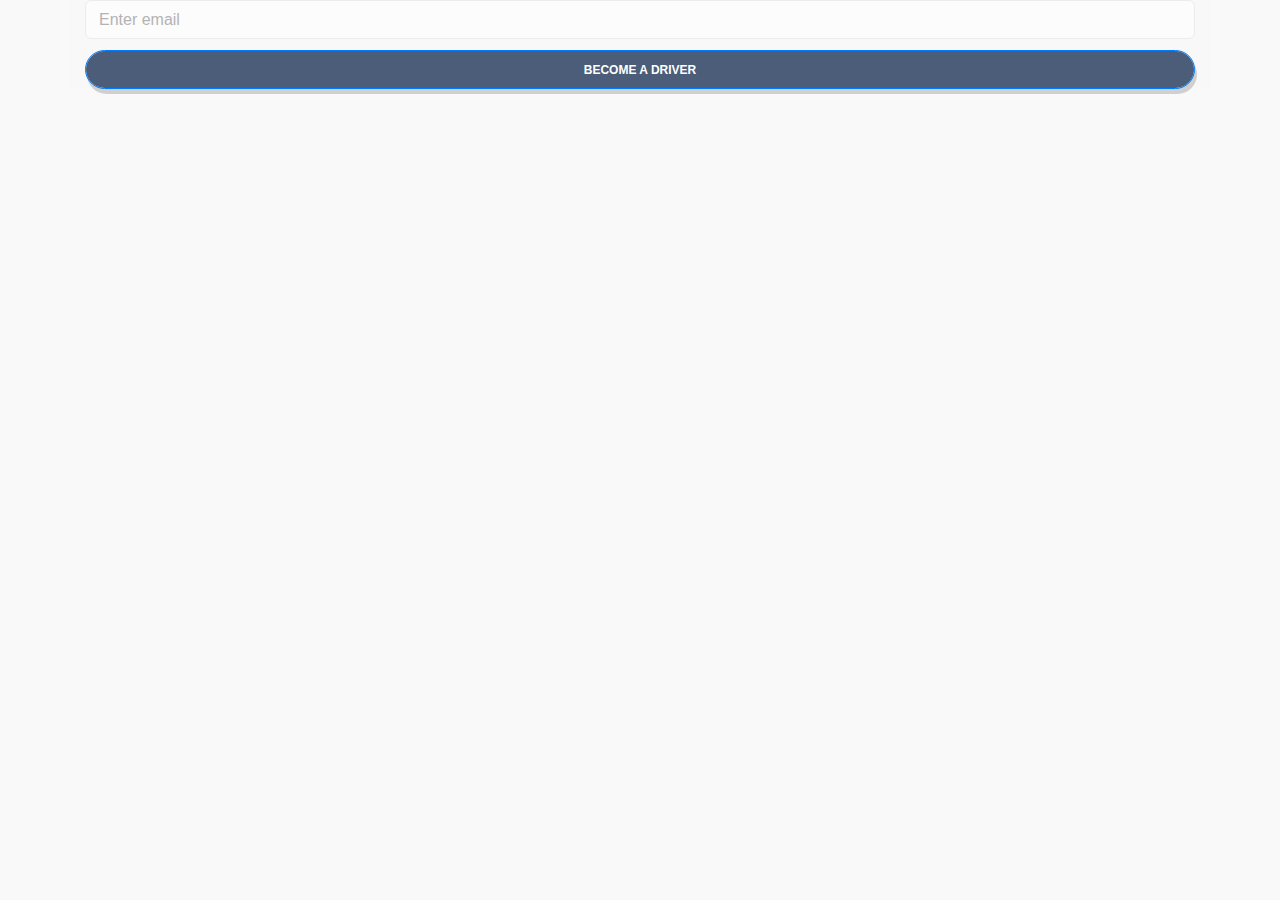
<file: mailchimp-driver-form.html>
<!DOCTYPE html>
<html lang="en"><head>
  <meta charset="utf-8">
  <title>Yibby - RideShare 2.0</title>
  <meta name="keywords" content="">
  <meta name="description" content="">
  <meta name="viewport" content="width=device-width, initial-scale=1.0, maximum-scale=1.0, user-scalable=no">
  
  <meta property="og:title" content="">
  <meta property="og:type" content="website">
  <meta property="og:url" content="">
  <meta property="og:site_name" content="">
  <meta property="og:description" content="">

  <!-- Styles -->
  <link href='//fonts.googleapis.com/css?family=Raleway:400,100,200,300,500,600,700,800,900|Montserrat:400,700' rel='stylesheet' type='text/css'>
  <link href="css/theme.css" rel="stylesheet" type="text/css" media="all" />

  <link href="css/bootstrap.css" rel="stylesheet" type="text/css" media="all" />
  <link rel="stylesheet" href="css/main.css">

  <!-- HACK!! - Change the iframe color here -->
  <style>body {background-color:#F9F9F9}</style> 

</head>

<body class="mailchimp_form">

  <div class="main-container">
    <!-- <section class="cover space--lg unpad--bottom bg--secondary switchable switchable--switch"> -->
      <div class="container signup_cont">
        <div class="switchable__text" id="mc_embed_signup">
          <form role="form" action="https://yibbyapp.us14.list-manage.com/subscribe/post?u=79b8dad219d284539c6f75ec3&amp;id=e975806d45" method="post" id="mc-embedded-subscribe-form" name="mc-embedded-subscribe-form" class="validate" target="_blank" novalidate>

          <div class="form-group mc-field-group">
            <input type="email" value="" name="EMAIL" class="form-control signup_field validate-email" id="mce-EMAIL" placeholder="Enter email">
            <input type="submit" class="form-control btn btn-primary signup_submit_driver" value="BECOME A DRIVER" id="mc-embedded-subscribe">
            <input type="hidden" value="I'm a Driver" name="MMERGE5" id="mce-MMERGE5-1">
          </div>

          <div id="mce-responses" class="clear">
            <div class="response" id="mce-error-response" style="display:none"></div>
            <div class="response" id="mce-success-response" style="display:none"></div>
          </div>
        </form>
        </div>
      </div>
    <!-- </section> -->
  </div>

  <script type='text/javascript' src='//s3.amazonaws.com/downloads.mailchimp.com/js/mc-validate.js'></script>
  <script type='text/javascript'>(function($) {window.fnames = new Array(); window.ftypes = new Array();fnames[0]='EMAIL';ftypes[0]='email';fnames[1]='FNAME';ftypes[1]='text';fnames[2]='LNAME';ftypes[2]='text';fnames[3]='SUBTYPE';ftypes[3]='text';fnames[4]='INVITECODE';ftypes[4]='text';}(jQuery));var $mcj = jQuery.noConflict(true);</script>
<!-- Javascript
================================================== -->
<!-- Placed at the end of the document so the pages load faster -->

  <a class="back-to-top inner-link" href="#start" data-scroll-class="100vh:active">
      <i class="stack-interface stack-up-open-big"></i>
  </a>
  <script src="js/jquery-3.1.1.min.js"></script>
  <script src="js/jquery.steps.min.js"></script>
  <script src="js/smooth-scroll.min.js"></script>
  <script src="js/scripts.js"></script>
</body>
</html>
</file>
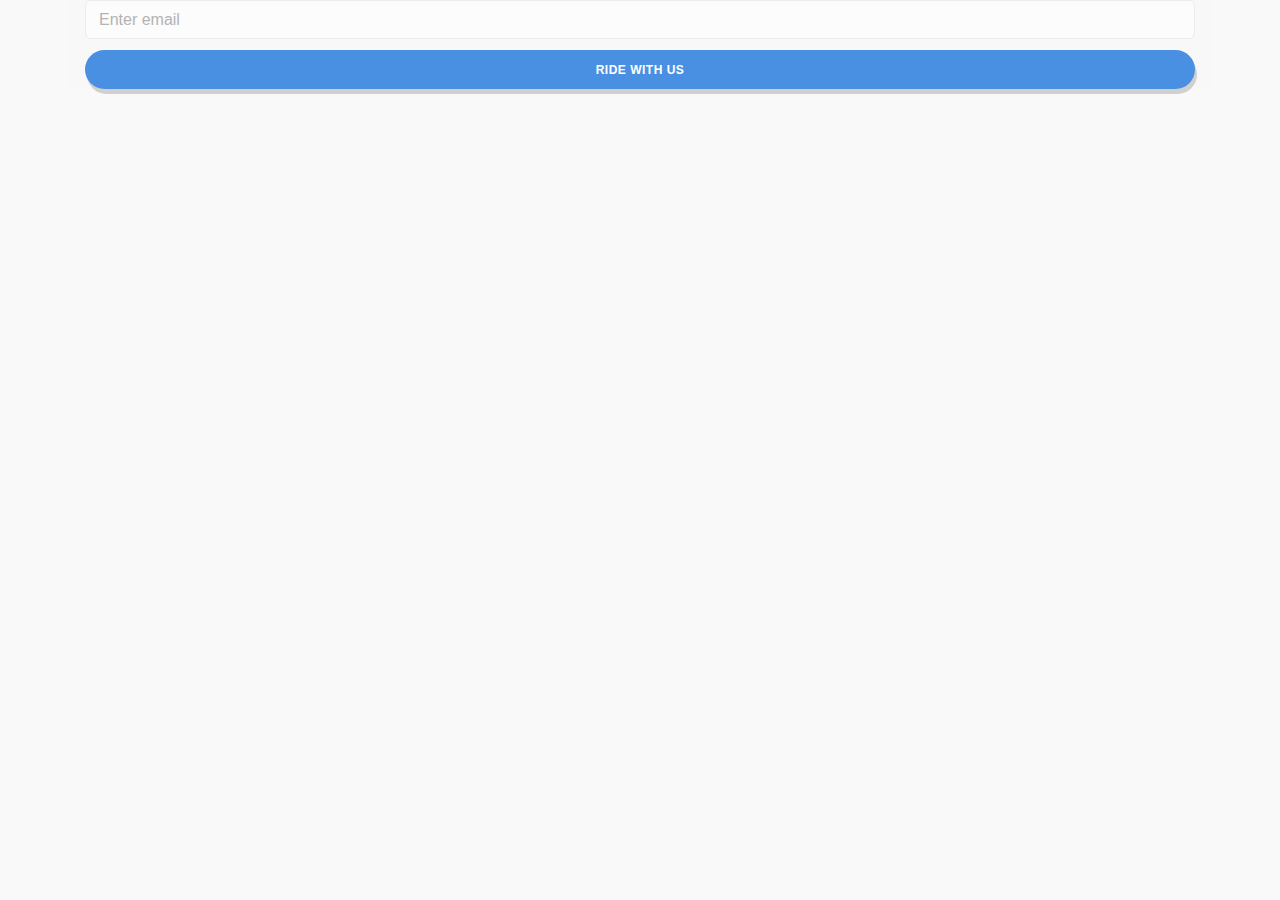
<file: mailchimp-rider-form.html>
<!DOCTYPE html>
<html lang="en"><head>
  <meta charset="utf-8">
  <title>Yibby - RideShare 2.0</title>
  <meta name="keywords" content="">
  <meta name="description" content="">
  <meta name="viewport" content="width=device-width, initial-scale=1.0, maximum-scale=1.0, user-scalable=no">
  
  <meta property="og:title" content="">
  <meta property="og:type" content="website">
  <meta property="og:url" content="">
  <meta property="og:site_name" content="">
  <meta property="og:description" content="">

  <!-- Styles -->
  <link href='//fonts.googleapis.com/css?family=Raleway:400,100,200,300,500,600,700,800,900|Montserrat:400,700' rel='stylesheet' type='text/css'>
  <link href="css/theme.css" rel="stylesheet" type="text/css" media="all" />

  <link href="css/bootstrap.css" rel="stylesheet" type="text/css" media="all" />
  <link rel="stylesheet" href="css/main.css">

  <!-- HACK!! - Change the iframe color here -->
  <style>body {background-color:#F9F9F9}</style> 

</head>

  <body class="mailchimp_form">

    <div class="main-container">
      <!-- <section class="cover space--lg unpad--bottom bg--secondary switchable switchable--switch"> -->
        <div class="container signup_cont">
          <div class="switchable__text" id="mc_embed_signup">
            <form role="form" action="https://yibbyapp.us14.list-manage.com/subscribe/post?u=79b8dad219d284539c6f75ec3&amp;id=e975806d45" method="post" id="mc-embedded-subscribe-form" name="mc-embedded-subscribe-form" class="validate" target="_blank" novalidate>

            <div class="form-group mc-field-group">
              <input type="email" value="" name="EMAIL" class="form-control signup_field validate-email" id="mce-EMAIL" placeholder="Enter email">
              <!-- <input type="submit" class="form-control btn btn--primary type--uppercase signup_submit_rider" value="RIDE WITH US" id="mc-embedded-subscribe"> -->
              <button type="submit" class="btn btn--primary type--uppercase signup_submit_rider" id="mc-embedded-subscribe">RIDE WITH US</button>
              <input type="hidden" value="I'm a Rider" name="MMERGE5" id="mce-MMERGE5-0">
            </div>

            <div id="mce-responses" class="clear">
              <div class="response" id="mce-error-response" style="display:none"></div>
              <div class="response" id="mce-success-response" style="display:none"></div>
            </div>
          </form>
          </div>
        </div>
      <!-- </section> -->
    </div>

    <script type='text/javascript' src='//s3.amazonaws.com/downloads.mailchimp.com/js/mc-validate.js'></script>
    <script type='text/javascript'>(function($) {window.fnames = new Array(); window.ftypes = new Array();fnames[0]='EMAIL';ftypes[0]='email';fnames[1]='FNAME';ftypes[1]='text';fnames[2]='LNAME';ftypes[2]='text';fnames[3]='SUBTYPE';ftypes[3]='text';fnames[4]='INVITECODE';ftypes[4]='text';}(jQuery));var $mcj = jQuery.noConflict(true);</script>
    <!-- Javascript
    ================================================== -->
    <!-- Placed at the end of the document so the pages load faster -->

    <a class="back-to-top inner-link" href="#start" data-scroll-class="100vh:active">
        <i class="stack-interface stack-up-open-big"></i>
    </a>
    <script src="js/jquery-3.1.1.min.js"></script>
    <script src="js/jquery.steps.min.js"></script>
    <script src="js/smooth-scroll.min.js"></script>
    <script src="js/scripts.js"></script>
  </body>
</html>
</file>
<file: css/main.css>
#signup_access {
  background-color:#F9F9F9;
}

i.yb-download-btn {
  font-size: 30px;
  color: #fff;
}

.btn__text.yb-download-btn-txt {
  font-size: 1em;
  color: #fff;
}

.btn-download-rider {
  background: #29AA9D;
  border-color: #29AA9D;
}

.btn-download-driver {
  background: #24B567;
  border-color: #24B567;
}

.promo1 {
  padding-bottom: 0;
}

.yb_iframe {
  min-height: 0px;
}

.yb_hidden {
  display: none;
}

.mailchimp_form .form-error {
  min-width: 250px;
}

.mailchimp_form .form-success {
  min-width: 250px;
}

.padding_20 { 
  padding:20px; 
}

.navbar-default {
     border-color:transparent!important; 
    background-color: transparent !important;

}

b, strong {
    font-weight: 600 !important;
}

hr {
  border-color: #2ECC71 !important;
  border-width:3px !important;
  border-radius: 2px;
}

.container-fluid {
  background-color: transparent !important;
  
}

.signup_submit {
  background-color: #4F5D77;
  border-radius: 20px;
  box-shadow: 2px 5px #dodod1;
}

/* Signup page */

/*h2{
  font-weight: bold;
}*/

.container-fluid{
  padding-left: 0px;
  padding-right: 0px;
}

.signup_cont{
  background-color: #f8f8f9;
}

.signup_text{
  text-align: center;
  /*margin-bottom: 50px;*/
}

/*.signup_input{
  margin-bottom: 50px;
}*/

.signup_form{
  text-align: center;
  margin-right: 10%;
}

.signup_field{
  border-radius: 5px;
}

.signup_cont .signup_submit_driver {
  background-color: #4b5d78;
  border-radius: 20px;
  box-shadow: 2px 5px #d0d0d1;
}

.signup_cont .signup_submit_rider {
  border-radius: 20px;
  box-shadow: 2px 5px #d0d0d1;
}

/* Contact pane */

/*.cont_text{
  padding-left: 50px;
}*/

/*.cont_form{
  padding: 50px;
}*/

/*.cont_input{
  margin-bottom: 5px;
  border-radius: 5px;
  background-color: #f8f8f9;
}

.cont_submit:hover{
  background-color: lightgreen !important;
}

.cont_img{
  padding-top: 100px;
  padding-left: 50px;
}*/

.contact_submit{
  margin-top:10px;
}

#yb_checkbox_rider {
  margin-top: 0.46428571em;
}

#yb_checkbox_driver {
  margin-top: 0.46428571em;
}

.input-field textarea.form-control {
    height: 160px;
    box-shadow: none;
}

.input-field .form-control {
    height: 38px;
    margin: 0 auto;
    border-radius: 0px;
    border: 1px solid #DEDEDE;
    box-shadow: none;
    background: #f5f5f5;
    border: none;
    width: 100%;
    height: 50px;
    padding-left: 20px;
    font-weight: 500;
    margin-top: 24px;
    border-radius: 0;
}

.footer{
  background-color: #67d997;
  min-height: 60px;
  padding-top: 15px;
  color: white;
}
</file>
<file: css/theme.css>
/**!**************/
/**! Contents **/
/**! 01. Reset **/
/**! 02. Typography **/
/**! 03. Position **/
/**! 04. Element Size **/
/**! 05. Images **/
/**! 06. Buttons **/
/**! 07. Icons **/
/**! 08. Lists **/
/**! 09. Lightbox **/
/**! 10. Menus **/
/**! 11. Dropdowns **/
/**! 12. Form Elements **/
/**! 13. Accordions **/
/**! 14. Breadcrumbs **/
/**! 15. Radials **/
/**! 16. Tabs **/
/**! 17. Boxes **/
/**! 18. Sliders Flickity **/
/**! 19. Hover Elements **/
/**! 20. Masonry **/
/**! 21. Modals **/
/**! 22. Maps **/
/**! 23. Parallax **/
/**! 24. Notifications **/
/**! 25. Video **/
/**! 26. Colors **/
/**! 27. Image Blocks **/
/**! 28. MailChimp & Campaign Monitor **/
/**! 29. Twitter **/
/**! 30. Transitions **/
/**! 31. Switchable Sections **/
/**! 32. Typed Effect **/
/**! 33. Gradient BG **/
/**! 34. Bars **/
/**! 35. Navigation In Page **/
/**! 36. Helper Classes **/
/**! 37. Spacing **/
/**! 38. Boxed Layout **/
/**! 39. Wizard **/
/**! 40. Alerts **/
/**! 41. Progress - Horizontal **/
/**! 42. Theme Overrides **/
/**!**************/
/**!**************/
/**!**************/
/**! 01. Reset **/
*,
h1,
h2,
h3,
h4,
h5,
h6,
p,
ul,
a {
  margin: 0;
  padding: 0;
}
/**! 02. Typography **/
html {
  font-size: 87.5%;
}
@media all and (max-width: 768px) {
  html {
    font-size: 81.25%;
  }
}
body {
  font-size: 1em;
  line-height: 1.85714286em;
  -webkit-font-smoothing: antialiased;
  -moz-osx-font-smoothing: grayscale;
  font-family: 'Open Sans', 'Helvetica', 'Arial', sans-serif;
  color: #666666;
  font-weight: 400;
}
h1,
h2,
h3,
h4,
h5,
h6,
.h1,
.h2,
.h3,
.h4,
.h5,
.h6 {
  font-family: 'Open Sans', 'Helvetica', 'Arial', sans-serif;
  color: #252525;
  font-weight: 100;
  font-variant-ligatures: common-ligatures;
  margin-top: 0;
  margin-bottom: 0;
}
h1,
.h1 {
  font-size: 2.95285714em;
  line-height: 1.31818182em;
}
h2,
.h2 {
  font-size: 2.35714286em;
  line-height: 1.36363636em;
}
h3,
.h3 {
  font-size: 1.78571429em;
  line-height: 1.5em;
}
h4,
.h4 {
  font-size: 1.35714286em;
  line-height: 1.36842105em;
}
h5,
.h5 {
  font-size: 1em;
  line-height: 1.85714286em;
}
h6,
.h6 {
  font-size: 0.85714286em;
  line-height: 2.16666667em;
}
.lead {
  font-size: 1.35714286em;
  line-height: 1.68421053em;
}
@media all and (max-width: 767px) {
  h1,
  .h1 {
    font-size: 2.35714286em;
    line-height: 1.36363636em;
  }
  h2,
  .h2 {
    font-size: 1.78571429em;
    line-height: 1.5em;
  }
  h3,
  .h3 {
    font-size: 1.35714286em;
    line-height: 1.85714286em;
  }
  .lead {
    font-size: 1.35714286em;
    line-height: 1.36842105em;
  }
}
p,
ul,
ol,
pre,
table,
blockquote {
  margin-bottom: 1.85714286em;
}
ul,
ol {
  list-style: none;
  line-height: 1.85714286em;
}
ul.bullets {
  list-style: outside;
}
ol {
  list-style-type: upper-roman;
  list-style-position: inside;
}
blockquote {
  font-size: 1.78571429em;
  line-height: 1.5em;
  padding: 0;
  margin: 0;
  border-left: 0;
}
strong {
  font-weight: 600;
}
hr {
  margin: 1.85714286em 0;
  border-color: #fafafa;
}
a:hover,
a:focus,
a:active {
  text-decoration: none;
  outline: none;
}
/*! Typography -- Helpers */
.type--fade {
  opacity: .5;
}
.type--uppercase {
  text-transform: uppercase;
}
.type--bold {
  font-weight: bold;
}
.type--italic {
  font-style: italic;
}
.type--fine-print {
  font-size: 0.85714286em;
}
.type--strikethrough {
  text-decoration: line-through;
  opacity: .5;
}
.type--underline {
  text-decoration: underline;
}
.type--body-font {
  font-family: 'Open Sans', 'Helvetica';
}
/**! 03. Position **/
body {
  overflow-x: hidden;
}
.pos-relative {
  position: relative;
}
.pos-absolute {
  position: absolute;
}
.pos-absolute.container {
  left: 0;
  right: 0;
}
.pos-top {
  top: 0;
}
.pos-bottom {
  bottom: 0;
}
.pos-right {
  right: 0;
}
.pos-left {
  left: 0;
}
.float-left {
  float: left;
}
.float-right {
  float: right;
}
@media all and (max-width: 767px) {
  .float-left,
  .float-right {
    float: none;
  }
  .float-left-xs {
    float: left;
  }
  .float-right-xs {
    float: right;
  }
}
.pos-vertical-center {
  position: relative;
  top: 50%;
  transform: translateY(-50%);
  -webkit-transform: translateY(-50%);
}
@media all and (max-width: 767px) {
  .pos-vertical-center {
    top: 0;
    transform: none;
    -webkit-transform: none;
  }
}
@media all and (max-height: 600px) {
  .pos-vertical-center {
    top: 0;
    transform: none;
    -webkit-transform: none;
  }
}
.pos-vertical-align-columns {
  display: table;
  table-layout: fixed;
  width: 100%;
}
.pos-vertical-align-columns > div[class*='col-'] {
  display: table-cell;
  float: none;
  vertical-align: middle;
}
@media all and (max-width: 990px) {
  .pos-vertical-align-columns {
    display: block;
    width: auto;
  }
  .pos-vertical-align-columns > div[class*='col-'] {
    display: block;
  }
}
.inline-block {
  display: inline-block;
}
.block {
  display: block;
}
@media all and (max-width: 767px) {
  .block--xs {
    display: block;
  }
}
@media all and (max-width: 990px) {
  .text-center-md {
    text-align: center;
  }
  .text-left-md {
    text-align: left;
  }
  .text-right-md {
    text-align: right;
  }
}
@media all and (max-width: 767px) {
  .text-center-xs {
    text-align: center;
  }
  .text-left-xs {
    text-align: left;
  }
  .text-right-xs {
    text-align: right;
  }
}
/**! 04. Element Size **/
.height-100,
.height-90,
.height-80,
.height-70,
.height-60,
.height-50,
.height-40,
.height-30,
.height-20,
.height-10 {
  height: auto;
  padding: 5em 0;
}
@media all and (max-width: 767px) {
  .height-100,
  .height-90,
  .height-80,
  .height-70,
  .height-60,
  .height-50,
  .height-40,
  .height-30,
  .height-20,
  .height-10 {
    height: auto;
    padding: 4em 0;
  }
}
@media all and (min-height: 600px) and (min-width: 767px) {
  .height-10 {
    height: 10vh;
  }
  .height-20 {
    height: 20vh;
  }
  .height-30 {
    height: 30vh;
  }
  .height-40 {
    height: 40vh;
  }
  .height-50 {
    height: 50vh;
  }
  .height-60 {
    height: 60vh;
  }
  .height-70 {
    height: 70vh;
  }
  .height-80 {
    height: 80vh;
  }
  .height-90 {
    height: 90vh;
  }
  .height-100 {
    height: 100vh;
  }
}
section.height-auto {
  height: auto;
}
section.height-auto .pos-vertical-center {
  top: 0;
  position: relative;
  transform: none;
}
@media all and (max-width: 767px) {
  div[class*='col-'][class*='height-'] {
    padding-top: 5.57142857em !important;
    padding-bottom: 5.57142857em !important;
  }
}
/**! 05. Images **/
img {
  max-width: 100%;
  margin-bottom: 1.85714286em;
}
/*p+img, img:last-child{
	margin-bottom: 0;
}*/
.img--fullwidth {
  width: 100%;
}
[data-grid="2"].masonry {
  -webkit-column-count: 2;
  -webkit-column-gap: 0;
  -moz-column-count: 2;
  -moz-column-gap: 0;
  column-count: 2;
  column-gap: 0;
}
[data-grid="2"].masonry li {
  width: 100%;
  float: none;
}
[data-grid="2"] li {
  width: 50%;
  display: inline-block;
}
[data-grid="3"].masonry {
  -webkit-column-count: 3;
  -webkit-column-gap: 0;
  -moz-column-count: 3;
  -moz-column-gap: 0;
  column-count: 3;
  column-gap: 0;
}
[data-grid="3"].masonry li {
  width: 100%;
  float: none;
}
[data-grid="3"] li {
  width: 33.33333333%;
  display: inline-block;
}
[data-grid="4"].masonry {
  -webkit-column-count: 4;
  -webkit-column-gap: 0;
  -moz-column-count: 4;
  -moz-column-gap: 0;
  column-count: 4;
  column-gap: 0;
}
[data-grid="4"].masonry li {
  width: 100%;
  float: none;
}
[data-grid="4"] li {
  width: 25%;
  display: inline-block;
}
[data-grid="5"].masonry {
  -webkit-column-count: 5;
  -webkit-column-gap: 0;
  -moz-column-count: 5;
  -moz-column-gap: 0;
  column-count: 5;
  column-gap: 0;
}
[data-grid="5"].masonry li {
  width: 100%;
  float: none;
}
[data-grid="5"] li {
  width: 20%;
  display: inline-block;
}
[data-grid="6"].masonry {
  -webkit-column-count: 6;
  -webkit-column-gap: 0;
  -moz-column-count: 6;
  -moz-column-gap: 0;
  column-count: 6;
  column-gap: 0;
}
[data-grid="6"].masonry li {
  width: 100%;
  float: none;
}
[data-grid="6"] li {
  width: 16.66666667%;
  display: inline-block;
}
[data-grid="7"].masonry {
  -webkit-column-count: 7;
  -webkit-column-gap: 0;
  -moz-column-count: 7;
  -moz-column-gap: 0;
  column-count: 7;
  column-gap: 0;
}
[data-grid="7"].masonry li {
  width: 100%;
  float: none;
}
[data-grid="7"] li {
  width: 14.28571429%;
  display: inline-block;
}
[data-grid="8"].masonry {
  -webkit-column-count: 8;
  -webkit-column-gap: 0;
  -moz-column-count: 8;
  -moz-column-gap: 0;
  column-count: 8;
  column-gap: 0;
}
[data-grid="8"].masonry li {
  width: 100%;
  float: none;
}
[data-grid="8"] li {
  width: 12.5%;
  display: inline-block;
}
@media all and (max-width: 767px) {
  [data-grid]:not(.masonry) li {
    width: 33.333333%;
  }
  [data-grid="2"]:not(.masonry) li {
    width: 50%;
  }
  [data-grid].masonry {
    -webkit-column-count: 1;
    -moz-column-count: 1;
    column-count: 1;
  }
}
.background-image-holder {
  position: absolute;
  height: 100%;
  top: 0;
  left: 0;
  background-size: cover !important;
  background-position: 50% 50% !important;
  z-index: 0;
  transition: opacity .3s linear;
  -webkit-transition: opacity .3s linear;
  opacity: 0;
  background: #252525;
}
.background-image-holder:not([class*='col-']) {
  width: 100%;
}
.background-image-holder.background--bottom {
  background-position: 50% 100% !important;
}
.background-image-holder.background--top {
  background-position: 50% 0% !important;
}
.image--light .background-image-holder {
  background: none;
}
.background-image-holder img {
  display: none;
}
[data-overlay] {
  position: relative;
}
[data-overlay]:before {
  position: absolute;
  content: '';
  background: #252525;
  width: 100%;
  height: 100%;
  top: 0;
  left: 0;
  z-index: 1;
}
[data-overlay] *:not(.container):not(.background-image-holder) {
  z-index: 2;
}
[data-overlay].image--light:before {
  background: #fff;
}
[data-overlay].bg--primary:before {
  background: #4a90e2;
}
[data-overlay="1"]:before {
  opacity: 0.1;
}
[data-overlay="2"]:before {
  opacity: 0.2;
}
[data-overlay="3"]:before {
  opacity: 0.3;
}
[data-overlay="4"]:before {
  opacity: 0.4;
}
[data-overlay="5"]:before {
  opacity: 0.5;
}
[data-overlay="6"]:before {
  opacity: 0.6;
}
[data-overlay="7"]:before {
  opacity: 0.7;
}
[data-overlay="8"]:before {
  opacity: 0.8;
}
[data-overlay="9"]:before {
  opacity: 0.9;
}
[data-overlay="10"]:before {
  opacity: 1;
}
[data-overlay="0"]:before {
  opacity: 0;
}
[data-scrim-bottom] {
  position: relative;
}
[data-scrim-bottom]:before {
  position: absolute;
  content: '';
  width: 100%;
  height: 80%;
  background: -moz-linear-gradient(top, rgba(0, 0, 0, 0) 0%, #252525 100%);
  /* FF3.6+ */
  background: -webkit-gradient(linear, left top, left bottom, color-stop(0%, rgba(0, 0, 0, 0)), color-stop(100%, #252525));
  /* Chrome,Safari4+ */
  background: -webkit-linear-gradient(top, rgba(0, 0, 0, 0) 0%, #252525 100%);
  /* Chrome10+,Safari5.1+ */
  background: -o-linear-gradient(top, rgba(0, 0, 0, 0) 0%, #252525 100%);
  /* Opera 11.10+ */
  background: -ms-linear-gradient(top, rgba(0, 0, 0, 0) 0%, #252525 100%);
  /* IE10+ */
  background: linear-gradient(to bottom, rgba(0, 0, 0, 0) 0%, #252525 100%);
  bottom: 0;
  left: 0;
  z-index: 1;
  backface-visibility: hidden;
}
[data-scrim-bottom]:not(.image--light) h1,
[data-scrim-bottom]:not(.image--light) h2,
[data-scrim-bottom]:not(.image--light) h3,
[data-scrim-bottom]:not(.image--light) h4,
[data-scrim-bottom]:not(.image--light) h5,
[data-scrim-bottom]:not(.image--light) h6 {
  color: #a5a5a5;
  color: #f1f1f1;
}
[data-scrim-bottom]:not(.image--light) p,
[data-scrim-bottom]:not(.image--light) span,
[data-scrim-bottom]:not(.image--light) ul {
  color: #e6e6e6;
}
[data-scrim-bottom].image--light:before {
  background: #fff;
}
[data-scrim-bottom="1"]:before {
  opacity: 0.1;
}
[data-scrim-bottom="2"]:before {
  opacity: 0.2;
}
[data-scrim-bottom="3"]:before {
  opacity: 0.3;
}
[data-scrim-bottom="4"]:before {
  opacity: 0.4;
}
[data-scrim-bottom="5"]:before {
  opacity: 0.5;
}
[data-scrim-bottom="6"]:before {
  opacity: 0.6;
}
[data-scrim-bottom="7"]:before {
  opacity: 0.7;
}
[data-scrim-bottom="8"]:before {
  opacity: 0.8;
}
[data-scrim-bottom="9"]:before {
  opacity: 0.9;
}
[data-scrim-bottom="10"]:before {
  opacity: 1;
}
[data-scrim-top] {
  position: relative;
}
[data-scrim-top]:before {
  position: absolute;
  content: '';
  width: 100%;
  height: 80%;
  background: -moz-linear-gradient(bottom, #252525 0%, rgba(0, 0, 0, 0) 100%);
  /* FF3.6+ */
  background: -webkit-gradient(linear, left bottom, left bottom, color-stop(0%, #252525), color-stop(100%, rgba(0, 0, 0, 0)));
  /* Chrome,Safari4+ */
  background: -webkit-linear-gradient(bottom, #252525 0%, rgba(0, 0, 0, 0) 100%);
  /* Chrome10+,Safari5.1+ */
  background: -o-linear-gradient(bottom, #252525 0%, rgba(0, 0, 0, 0) 100%);
  /* Opera 11.10+ */
  background: -ms-linear-gradient(bottom, #252525 0%, rgba(0, 0, 0, 0) 100%);
  /* IE10+ */
  background: linear-gradient(to bottom, #252525 0%, rgba(0, 0, 0, 0) 100%);
  top: 0;
  left: 0;
  z-index: 1;
}
[data-scrim-top]:not(.image--light) h1,
[data-scrim-top]:not(.image--light) h2,
[data-scrim-top]:not(.image--light) h3,
[data-scrim-top]:not(.image--light) h4,
[data-scrim-top]:not(.image--light) h5,
[data-scrim-top]:not(.image--light) h6 {
  color: #fff;
}
[data-scrim-top]:not(.image--light) p,
[data-scrim-top]:not(.image--light) span,
[data-scrim-top]:not(.image--light) ul {
  color: #e6e6e6;
}
[data-scrim-top].image--light:before {
  background: #fff;
}
[data-scrim-top="1"]:before {
  opacity: 0.1;
}
[data-scrim-top="2"]:before {
  opacity: 0.2;
}
[data-scrim-top="3"]:before {
  opacity: 0.3;
}
[data-scrim-top="4"]:before {
  opacity: 0.4;
}
[data-scrim-top="5"]:before {
  opacity: 0.5;
}
[data-scrim-top="6"]:before {
  opacity: 0.6;
}
[data-scrim-top="7"]:before {
  opacity: 0.7;
}
[data-scrim-top="8"]:before {
  opacity: 0.8;
}
[data-scrim-top="9"]:before {
  opacity: 0.9;
}
[data-scrim-top="10"]:before {
  opacity: 1;
}
.imagebg {
  position: relative;
}
.imagebg .container {
  z-index: 2;
}
.imagebg .container:not(.pos-absolute) {
  position: relative;
}
.imagebg:not(.image--light) h1,
.imagebg:not(.image--light) h2,
.imagebg:not(.image--light) h3,
.imagebg:not(.image--light) h4,
.imagebg:not(.image--light) h5,
.imagebg:not(.image--light) h6,
.imagebg:not(.image--light) p,
.imagebg:not(.image--light) ul,
.imagebg:not(.image--light) blockquote {
  color: #fff;
}
.imagebg:not(.image--light) .bg--white h1,
.imagebg:not(.image--light) .bg--white h2,
.imagebg:not(.image--light) .bg--white h3,
.imagebg:not(.image--light) .bg--white h4,
.imagebg:not(.image--light) .bg--white h5,
.imagebg:not(.image--light) .bg--white h6 {
  color: #252525;
}
.imagebg:not(.image--light) .bg--white p,
.imagebg:not(.image--light) .bg--white ul {
  color: #666666;
}
div[data-overlay] h1,
div[data-overlay] h2,
div[data-overlay] h3,
div[data-overlay] h4,
div[data-overlay] h5,
div[data-overlay] h6 {
  color: #fff;
}
div[data-overlay] p,
div[data-overlay] ul {
  color: #fff;
}
.parallax {
  overflow: hidden;
}
.parallax .background-image-holder {
  transition: none !important;
  -webkit-transition: none !important;
  -moz-transition: none !important;
}
.image--xxs {
  max-height: 1.85714286em;
}
.image--xs {
  max-height: 3.71428571em;
}
.image--sm {
  max-height: 5.57142857em;
}
.image--md {
  max-height: 7.42857143em;
}
/**! 06. Buttons **/
.btn {
  font-family: 'Open Sans', 'Helvetica', 'Arial', sans-serif;
  transition: 0.1s linear;
  -webkit-transition: 0.1s linear;
  -moz-transition: 0.1s linear;
  border-radius: 6px;
  padding-top: 0.46428571em;
  padding-bottom: 0.46428571em;
  padding-right: 2.78571429em;
  padding-left: 2.78571429em;
  border: 1px solid #252525;
  border-width: 1px;
  font-size: inherit;
  line-height: 1.85714286em;
}
.btn .btn__text,
.btn i {
  color: #252525;
  border-color: #252525;
  font-weight: 700;
  font-size: 0.85714286em;
}
.btn[class*='col-'] {
  margin-left: 0;
  margin-right: 0;
}
.btn:active {
  box-shadow: none;
  -webkit-box-shadow: none;
}
.btn.bg--facebook,
.btn.bg--twitter,
.btn.bg--instagram,
.btn.bg--googleplus,
.btn.bg--pinterest,
.btn.bg--dribbble,
.btn.bg--behance,
.btn.bg--dark {
  border-color: rgba(0, 0, 0, 0) !important;
}
.btn.bg--facebook .btn__text,
.btn.bg--twitter .btn__text,
.btn.bg--instagram .btn__text,
.btn.bg--googleplus .btn__text,
.btn.bg--pinterest .btn__text,
.btn.bg--dribbble .btn__text,
.btn.bg--behance .btn__text,
.btn.bg--dark .btn__text {
  color: #fff;
}
.btn.bg--facebook .btn__text i,
.btn.bg--twitter .btn__text i,
.btn.bg--instagram .btn__text i,
.btn.bg--googleplus .btn__text i,
.btn.bg--pinterest .btn__text i,
.btn.bg--dribbble .btn__text i,
.btn.bg--behance .btn__text i,
.btn.bg--dark .btn__text i {
  color: #fff;
}
.btn.bg--facebook:hover,
.btn.bg--twitter:hover,
.btn.bg--instagram:hover,
.btn.bg--googleplus:hover,
.btn.bg--pinterest:hover,
.btn.bg--dribbble:hover,
.btn.bg--behance:hover,
.btn.bg--dark:hover {
  opacity: .9;
}
.btn.bg--error {
  background: #e23636;
  border-color: #e23636 !important;
}
.btn.bg--error:hover {
  background: #e54c4c;
  border-color: #e54c4c !important;
  color: #fff !important;
}
.btn.bg--error .btn__text {
  color: #fff;
}
.btn.bg--error .btn__text i {
  color: #fff;
}
@media all and (min-width: 768px) {
  .btn + .btn {
    margin-left: 1.85714286em;
  }
}
.btn:first-child {
  margin-left: 0;
}
.btn:last-child {
  margin-right: 0;
}
.btn--xs {
  padding-top: 0;
  padding-bottom: 0;
  padding-right: 1.39285714em;
  padding-left: 1.39285714em;
}
.btn--sm {
  padding-top: 0.30952381em;
  padding-bottom: 0.30952381em;
  padding-right: 1.85714286em;
  padding-left: 1.85714286em;
}
.btn--lg {
  padding-top: 0.58035714em;
  padding-bottom: 0.58035714em;
  padding-right: 3.48214286em;
  padding-left: 3.48214286em;
}
.btn--lg .btn__text {
  font-size: 1.07142857em;
}
.btn--primary,
.btn--primary:visited {
  background: #4a90e2;
  border-color: #4a90e2;
}
.btn--primary .btn__text,
.btn--primary:visited .btn__text {
  color: #fff;
}
.btn--primary .btn__text i,
.btn--primary:visited .btn__text i {
  color: #fff;
}
.btn--primary:hover {
  background: #609de6;
}
.btn--primary:active {
  background: #3483de;
}
.btn--primary-1,
.btn--primary-1:visited {
  background: #31639c;
  border-color: #31639c;
}
.btn--primary-1 .btn__text,
.btn--primary-1:visited .btn__text {
  color: #fff;
}
.btn--primary-1:hover {
  background: #376faf;
}
.btn--primary-1:active {
  background: #2b5789;
}
.btn--primary-2,
.btn--primary-2:visited {
  background: #465773;
  border-color: #465773;
}
.btn--primary-2 .btn__text,
.btn--primary-2:visited .btn__text {
  color: #fff;
}
.btn--primary-2:hover {
  background: #506383;
}
.btn--primary-2:active {
  background: #3c4b63;
}
.btn--secondary {
  background: #fafafa;
  border-color: #fafafa;
}
.btn--secondary:hover {
  background: #ffffff;
}
.btn--secondary:active {
  background: #f5f5f5;
}
.btn--white {
  background: #fff;
  color: #252525;
  border-color: #fff;
}
.btn--white i {
  color: #252525;
}
.btn--transparent {
  background: none;
  border-color: rgba(0, 0, 0, 0);
  padding-left: 0;
  padding-right: 0;
}
.btn--transparent.btn--white .btn__text {
  color: #fff;
}
.btn--unfilled {
  background: none;
}
.btn--unfilled.btn--white .btn__text {
  color: #fff;
}
.btn--unfilled.btn--white i {
  color: #fff;
}
.btn--floating {
  position: fixed;
  bottom: 3.71428571em;
  right: 3.71428571em;
  z-index: 10;
}
/**! 07. Icons **/
.icon {
  line-height: 1em;
  font-size: 3.14285714em;
}
.icon--xs {
  font-size: 1em;
}
.icon--sm {
  font-size: 2.35714286em;
}
.icon--lg {
  font-size: 5.57142857em;
}
/**! 08. Lists **/
ul:last-child {
  margin: 0;
}
.list-inline li {
  padding: 0 1em;
  margin-left: 0;
}
.list-inline li:first-child {
  padding-left: 0;
}
.list-inline li:last-child {
  padding-right: 0;
}
.list-inline.list-inline--narrow li {
  padding: 0 .5em;
}
.list-inline.list-inline--wide li {
  padding: 0 2em;
}
/**! 09. Lightbox **/
.lb-outerContainer {
  border-radius: 0;
}
.lb-outerContainer .lb-container {
  padding: 0;
}
.lb-outerContainer .lb-container img {
  margin: 0;
}
.lightbox-gallery {
  overflow: hidden;
}
.lightbox-gallery li {
  float: left;
}
.lightbox-gallery li img {
  margin: 0;
  width: 100%;
}
.lightbox-gallery.gallery--gaps li {
  padding: 0.46428571em;
}
/**! 10. Menus **/
.menu-horizontal > li:not(:hover) > a,
.menu-horizontal > li:not(:hover) > span,
.menu-horizontal > li:not(:hover) > .modal-instance > .modal-trigger {
  opacity: .5;
}
.menu-horizontal > li > a,
.menu-horizontal > li > span,
.menu-horizontal > li > .modal-instance > .modal-trigger {
  transition: 0.3s ease;
  -webkit-transition: 0.3s ease;
  -moz-transition: 0.3s ease;
  color: #252525;
}
.menu-horizontal > li > a:hover,
.menu-horizontal > li > span:hover,
.menu-horizontal > li > .modal-instance > .modal-trigger:hover {
  color: #252525;
}
.bg--dark .menu-horizontal > li > a,
.bg--dark .menu-horizontal > li > span {
  color: #fff;
}
.bg--dark .menu-horizontal > li > a:hover,
.bg--dark .menu-horizontal > li > span:hover {
  color: #fff;
}
.menu-vertical {
  width: 100%;
}
.menu-vertical li {
  width: 100%;
}
.menu-vertical li a {
  font-weight: normal;
}
@media all and (min-width: 990px) {
  .menu-horizontal {
    display: inline-block;
  }
  .menu-horizontal > li {
    display: inline-block;
  }
  .menu-horizontal > li:not(:last-child) {
    margin-right: 1.85714286em;
  }
  .menu-vertical {
    display: inline-block;
  }
  .menu-vertical li {
    white-space: nowrap;
  }
  .menu-vertical .dropdown__container {
    top: 0;
  }
  .menu-vertical .dropdown__container .dropdown__content:not([class*='bg-']) {
    background: #ffffff;
  }
  .menu-vertical .dropdown__container .dropdown__content {
    transform: translateX(75%);
  }
}
/**! 11. Dropdowns **/
.dropdown {
  position: relative;
}
.dropdown .dropdown__container {
  transition: 0.3s ease;
  -webkit-transition: 0.3s ease;
  -moz-transition: 0.3s ease;
  opacity: 0;
  pointer-events: none;
  position: absolute;
  z-index: 999;
}
.dropdown .dropdown__container .dropdown__container:before {
  height: 0;
}
.dropdown .dropdown__content {
  padding: 1.85714286em;
}
.dropdown .dropdown__content:not([class*='col-']) {
  width: 18.57142857em;
}
.dropdown .dropdown__content:not([class*='bg-']) {
  background: #ffffff;
}
.dropdown .dropdown__content:not([class='bg--dark']) .menu-vertical a {
  color: #666666;
}
.dropdown .dropdown__trigger {
  cursor: pointer;
  user-select: none;
}
.dropdown.dropdown--active > .dropdown__container {
  opacity: 1;
}
.dropdown.dropdown--active > .dropdown__container > .container > .row > .dropdown__content {
  pointer-events: all;
}
@media all and (min-width: 991px) {
  .dropdown .dropdown__container:before {
    height: 0.92857143em;
    width: 100%;
    content: '';
    display: block;
  }
  .dropdown .dropdown__content.dropdown__content--md {
    padding: 2.78571429em;
  }
  .dropdown .dropdown__content.dropdown__content--lg {
    padding: 3.71428571em;
  }
  .dropdown .dropdown__content.dropdown__content--xlg {
    padding: 4.64285714em;
  }
}
@media all and (max-width: 767px) {
  .dropdown .dropdown__container {
    min-width: 100%;
    position: relative;
    display: none;
  }
  .dropdown .dropdown__content {
    padding: 1.85714286em;
    left: 0 !important;
  }
  .dropdown.dropdown--active > .dropdown__container {
    display: block;
  }
}
body.dropdowns--hover .dropdown:not(.dropdown--click):hover > .dropdown__container {
  opacity: 1;
}
body.dropdowns--hover .dropdown:not(.dropdown--click):hover > .dropdown__container:before {
  pointer-events: all;
}
body.dropdowns--hover .dropdown:not(.dropdown--click):hover > .dropdown__container .dropdown__content {
  pointer-events: all;
}
body:not(.dropdowns--hover) .dropdown.dropdown--hover:hover > .dropdown__container {
  opacity: 1;
}
body:not(.dropdowns--hover) .dropdown.dropdown--hover:hover > .dropdown__container:before {
  pointer-events: all;
}
body:not(.dropdowns--hover) .dropdown.dropdown--hover:hover > .dropdown__container .dropdown__content {
  pointer-events: all;
}
@media all and (max-width: 990px) {
  body.dropdowns--hover .dropdown:not(.dropdown--click).dropdown--active > .dropdown__container {
    display: block;
  }
  body.dropdowns--hover .dropdown:not(.dropdown--click).dropdown--active > .dropdown__container:before {
    pointer-events: all;
  }
}
@media all and (max-width: 767px) {
  .dropdown.dropdown--absolute .dropdown__container {
    position: absolute;
  }
}
/**! 12. Form Elements **/
form {
  max-width: 100%;
}
form + form {
  margin-top: 30px;
}
form:before,
form:after {
  content: ".";
  display: block;
  height: 0;
  overflow: hidden;
}
form:after {
  clear: both;
}
label {
  margin: 0;
  font-size: 1.14285714em;
  font-weight: 400;
}
input[type],
textarea,
select {
  -webkit-appearance: none;
  background: #fcfcfc;
  padding: 0.46428571em;
  border-radius: 6px;
  border: 1px solid #ececec;
}
input[type]:focus,
textarea:focus,
select:focus {
  outline: none;
}
input[type]:active,
textarea:active,
select:active {
  outline: none;
}
input[type]::-webkit-input-placeholder,
textarea::-webkit-input-placeholder,
select::-webkit-input-placeholder {
  color: #b3b3b3;
  font-size: 1.14285714em;
}
input[type]:-moz-placeholder,
textarea:-moz-placeholder,
select:-moz-placeholder {
  /* Firefox 18- */
  color: #b3b3b3;
  font-size: 1.14285714em;
}
input[type]::-moz-placeholder,
textarea::-moz-placeholder,
select::-moz-placeholder {
  /* Firefox 19+ */
  color: #b3b3b3;
  font-size: 1.14285714em;
}
input[type]:-ms-input-placeholder,
textarea:-ms-input-placeholder,
select:-ms-input-placeholder {
  color: #b3b3b3;
  font-size: 1.14285714em;
}
input[type="image"] {
  border: none;
  padding: none;
  width: auto;
}
textarea {
  display: block;
  width: 100%;
  max-width: 100%;
}
select {
  cursor: pointer;
  padding-right: 1.85714286em;
  -webkit-appearance: none;
}
select::ms-expand {
  display: none;
}
input[type="submit"] {
  background: none;
  outline: none;
  border: none;
  background: #4a90e2;
  padding: 0.46428571em 2.78571429em 0.46428571em 2.78571429em;
  color: #fff;
}
@keyframes load {
  0% {
    opacity: 0;
    width: 0;
  }
  50% {
    width: 100%;
    opacity: .8;
    left: 0;
  }
  100% {
    left: 100%;
    opacity: 0;
  }
}
button {
  background: none;
}
button[type="submit"].btn--loading {
  position: relative;
  overflow: hidden;
  pointer-events: none;
  color: rgba(0, 0, 0, 0);
}
button[type="submit"].btn--loading * {
  opacity: 0;
}
button[type="submit"].btn--loading:after {
  content: '';
  position: absolute;
  width: 0;
  height: 100%;
  background: #ddd;
  animation: load 1.5s ease-out infinite;
  left: 0;
  top: 0;
}
button[type="submit"].btn--loading .btn__text {
  opacity: 0;
}
button:focus {
  outline: none !important;
}
button.bg--error {
  color: #fff;
}
.input-icon {
  position: relative;
}
.input-icon i {
  -webkit-user-select: none;
  -moz-user-select: none;
  -ms-user-select: none;
  user-select: none;
  cursor: default;
  position: absolute;
}
.input-checkbox,
.input-radio,
.input-select {
  -webkit-user-select: none;
  -moz-user-select: none;
  -ms-user-select: none;
  user-select: none;
  display: inline-block;
}
.input-checkbox input,
.input-radio input,
.input-select input {
  opacity: 0 !important;
  height: 0 !important;
  width: 0 !important;
  position: absolute !important;
}
.input-checkbox label,
.input-radio label,
.input-select label {
  display: block !important;
  cursor: pointer;
}
.input-checkbox {
  padding: 0;
}
.input-checkbox label {
  width: 1.85714286em;
  height: 1.85714286em;
  border-radius: 6px;
  background: #000;
}
.input-radio {
  padding: 0;
}
.input-radio label {
  width: 1.85714286em;
  height: 1.85714286em;
  border-radius: 50%;
  background: #000;
}
.input-select {
  position: relative;
}
.input-select i {
  position: absolute;
  top: 50%;
  transform: translateY(-50%);
  -webkit-transform: translateY(-50%);
  right: 1em;
  font-size: .87em;
}
.input-file {
  position: relative;
  display: inline-block;
}
.input-file input {
  display: none;
}
.form-error {
  margin-top: 1.5625em;
  padding: 0.78125em;
  background: #D84D4D;
  color: #fff;
  position: fixed;
  min-width: 350px;
  left: 50%;
  bottom: 1.5625em;
  transform: translate3d(-50%, 0, 0);
  -webkit-transform: translate3d(-50%, 0, 0);
  z-index: 999;
  box-shadow: 0 1px 3px rgba(0, 0, 0, 0.12), 0 1px 2px rgba(0, 0, 0, 0.24);
  box-shadow: 0px 0px 15px 0px rgba(0, 0, 0, 0.1);
}
.form-success {
  margin-top: 1.5625em;
  padding: 0.78125em;
  background: #1DC020;
  color: #fff;
  position: fixed;
  min-width: 350px;
  left: 50%;
  bottom: 1.5625em;
  transform: translate3d(-50%, 0, 0);
  -webkit-transform: translate3d(-50%, 0, 0);
  z-index: 999;
  box-shadow: 0 1px 3px rgba(0, 0, 0, 0.12), 0 1px 2px rgba(0, 0, 0, 0.24);
  box-shadow: 0px 0px 15px 0px rgba(0, 0, 0, 0.1);
}
.attempted-submit .field-error {
  border-color: #D84D4D !important;
}
.attempted-submit div.recaptcha.field-error {
  border-color: #D84D4D !important;
  border-style: solid;
  border: 1px solid;
  border-radius: 5px;
  padding: 5px;
}
div.recaptcha iframe {
  min-height: 0;
}
/**! 13. Accordions **/
.accordion li .accordion__title,
.accordion li .accordion__content,
.accordion li .accordion__content * {
  transition: 0.3s linear;
  -webkit-transition: 0.3s linear;
  -moz-transition: 0.3s linear;
}
.accordion li .accordion__title {
  cursor: pointer;
  padding: 0.46428571em 0.92857143em;
  border: 1px solid #ececec;
  border-bottom: none;
  background: none;
  -webkit-user-select: none;
  -moz-user-select: none;
  -ms-user-select: none;
  user-select: none;
}
.accordion li:last-child .accordion__title {
  border-bottom: 1px solid #ececec;
}
.accordion li .accordion__content {
  opacity: 0;
  visibility: hidden;
  max-height: 0;
}
.accordion li .accordion__content > * {
  display: none;
}
.accordion li .accordion__content > *:first-child {
  padding-top: 0;
}
.accordion li .accordion__content > *:last-child {
  padding-bottom: 0;
}
.accordion li.active .accordion__title {
  background: #4a90e2;
  border-bottom: 1px solid #ececec;
}
.accordion li.active .accordion__content {
  opacity: 1;
  visibility: visible;
  max-height: 500px;
}
.accordion li.active .accordion__content > * {
  display: inline-block;
}
/**! 14. Breadcrumbs **/
.breadcrumb {
  padding: 0;
  margin: 0;
  background: none;
  display: inline-block;
}
.breadcrumb li {
  font-size: 1em;
}
.breadcrumb li + li:before {
  padding: 0 0.46428571em;
}
/**! 15. Pie Charts **/
.radial {
  position: relative;
}
.radial .radial__label {
  position: absolute;
  top: 50%;
  left: 50%;
  transform: translateX(-50%) translateY(-50%);
  -webkit-transform: translateX(-50%) translateY(-50%);
  margin-bottom: 0;
}
/**! 16. Tabs **/
.tabs {
  display: block;
  margin-bottom: 0;
}
.tabs > li {
  display: inline-block;
  opacity: .5;
  transition: 0.3s ease;
  -webkit-transition: 0.3s ease;
  -moz-transition: 0.3s ease;
  -webkit-user-select: none;
  -moz-user-select: none;
  -ms-user-select: none;
  user-select: none;
}
.tabs > .active,
.tabs:hover {
  opacity: 1;
}
.tabs .tab__title {
  cursor: pointer;
}
.tabs .tab__title:not(.btn) {
  padding: 0 1.85714286em;
}
.tabs li:first-child .tab__title:not(.btn) {
  padding-left: 0;
}
.tabs .tab__content {
  display: none;
}
.tabs-content {
  margin-top: 1em;
}
.tabs-content li > .tab__content {
  width: 100%;
  display: none;
}
.tabs-content > .active > .tab__content {
  display: block;
}
.tabs-container[data-content-align="left"] .tabs-content {
  text-align: left;
}
@media all and (max-width: 767px) {
  .tabs-content > li:not(.active) .tab__content {
    display: none !important;
  }
}
/**! 17. Boxes **/
.boxed {
  position: relative;
  overflow: hidden;
  padding: 1.85714286em;
  margin-bottom: 30px;
}
.boxed.boxed--lg {
  padding: 2.78571429em;
}
.boxed.boxed--sm {
  padding: 1.23809524em;
}
.boxed.boxed--border {
  border: 1px solid #ececec;
}
.boxed > div[class*='col-']:first-child:not(.boxed) {
  padding-left: 0;
}
.boxed > div[class*='col-']:last-child:not(.boxed) {
  padding-right: 0;
}
img + .boxed {
  margin-top: -1.85714286em;
}
@media all and (max-width: 767px) {
  .boxed {
    padding: 1.23809524em;
    margin-bottom: 15px;
  }
  .boxed.boxed--lg {
    padding: 1.23809524em;
  }
  .boxed div[class*='col-']:not(.boxed) {
    padding: 0;
  }
  .boxed:last-child {
    margin-bottom: 15px;
  }
}
/**! 18. Sliders Flickity **/
.slides:not(.flickity-enabled) li.imagebg:not(:first-child) {
  display: none;
}
.slides:not(.flickity-enabled) li.imagebg:first-child {
  background: #252525;
  animation: backgroundLoad .5s ease alternate infinite;
}
.slides:not(.flickity-enabled) li.imagebg:first-child .container {
  opacity: 0;
}
@keyframes backgroundLoad {
  0% {
    background: #252525;
  }
  100% {
    background: #3f3f3f;
  }
}
.slider.height-10 {
  height: auto;
}
.slider.height-10 .slides .flickity-slider > li {
  height: 10vh;
  padding: 0;
}
@media all and (min-width: 768px) {
  .slider.height-10 .slides li.imagebg {
    min-height: 10vh;
  }
}
.slider.height-20 {
  height: auto;
}
.slider.height-20 .slides .flickity-slider > li {
  height: 20vh;
  padding: 0;
}
@media all and (min-width: 768px) {
  .slider.height-20 .slides li.imagebg {
    min-height: 20vh;
  }
}
.slider.height-30 {
  height: auto;
}
.slider.height-30 .slides .flickity-slider > li {
  height: 30vh;
  padding: 0;
}
@media all and (min-width: 768px) {
  .slider.height-30 .slides li.imagebg {
    min-height: 30vh;
  }
}
.slider.height-40 {
  height: auto;
}
.slider.height-40 .slides .flickity-slider > li {
  height: 40vh;
  padding: 0;
}
@media all and (min-width: 768px) {
  .slider.height-40 .slides li.imagebg {
    min-height: 40vh;
  }
}
.slider.height-50 {
  height: auto;
}
.slider.height-50 .slides .flickity-slider > li {
  height: 50vh;
  padding: 0;
}
@media all and (min-width: 768px) {
  .slider.height-50 .slides li.imagebg {
    min-height: 50vh;
  }
}
.slider.height-60 {
  height: auto;
}
.slider.height-60 .slides .flickity-slider > li {
  height: 60vh;
  padding: 0;
}
@media all and (min-width: 768px) {
  .slider.height-60 .slides li.imagebg {
    min-height: 60vh;
  }
}
.slider.height-70 {
  height: auto;
}
.slider.height-70 .slides .flickity-slider > li {
  height: 70vh;
  padding: 0;
}
@media all and (min-width: 768px) {
  .slider.height-70 .slides li.imagebg {
    min-height: 70vh;
  }
}
.slider.height-80 {
  height: auto;
}
.slider.height-80 .slides .flickity-slider > li {
  height: 80vh;
  padding: 0;
}
@media all and (min-width: 768px) {
  .slider.height-80 .slides li.imagebg {
    min-height: 80vh;
  }
}
.slider.height-90 {
  height: auto;
}
.slider.height-90 .slides .flickity-slider > li {
  height: 90vh;
  padding: 0;
}
@media all and (min-width: 768px) {
  .slider.height-90 .slides li.imagebg {
    min-height: 90vh;
  }
}
.slider.height-100 {
  height: auto;
}
.slider.height-100 .slides .flickity-slider > li {
  height: 100vh;
  padding: 0;
}
@media all and (min-width: 768px) {
  .slider.height-100 .slides li.imagebg {
    min-height: 100vh;
  }
}
.slider .slides .flickity-slider > li:not([class*='col-']) {
  width: 100%;
}
.slider .slides.slides--gapless li[class*='col-'] {
  padding-left: 0;
  padding-right: 0;
}
.slider[data-arrows="true"].slider--arrows-hover:not(:hover) .flickity-prev-next-button {
  opacity: 0;
}
.slider[data-paging="true"]:not(section) {
  margin-bottom: 3.71428571em;
}
.slider[data-paging="true"]:not(section) .flickity-page-dots {
  bottom: -3.71428571em;
}
.slider[data-paging="true"]:not([class*='text-']) .flickity-page-dots {
  text-align: center;
}
.slider[data-children="1"] .flickity-prev-next-button {
  display: none;
}
.slider:not([data-paging="true"]) .slides {
  margin: 0;
}
.slider.controls--dark .flickity-page-dots .dot {
  background: #252525;
}
.slider.controls--dark .flickity-prev-next-button:before {
  color: #252525;
}
section.slider {
  padding: 0;
}
section.slider.height-10 {
  height: auto;
}
section.slider.height-10 .slides .flickity-slider > li {
  height: 10vh;
  padding: 0;
}
@media all and (min-width: 768px) {
  section.slider.height-10 .slides li.imagebg {
    min-height: 10vh;
  }
}
section.slider.height-20 {
  height: auto;
}
section.slider.height-20 .slides .flickity-slider > li {
  height: 20vh;
  padding: 0;
}
@media all and (min-width: 768px) {
  section.slider.height-20 .slides li.imagebg {
    min-height: 20vh;
  }
}
section.slider.height-30 {
  height: auto;
}
section.slider.height-30 .slides .flickity-slider > li {
  height: 30vh;
  padding: 0;
}
@media all and (min-width: 768px) {
  section.slider.height-30 .slides li.imagebg {
    min-height: 30vh;
  }
}
section.slider.height-40 {
  height: auto;
}
section.slider.height-40 .slides .flickity-slider > li {
  height: 40vh;
  padding: 0;
}
@media all and (min-width: 768px) {
  section.slider.height-40 .slides li.imagebg {
    min-height: 40vh;
  }
}
section.slider.height-50 {
  height: auto;
}
section.slider.height-50 .slides .flickity-slider > li {
  height: 50vh;
  padding: 0;
}
@media all and (min-width: 768px) {
  section.slider.height-50 .slides li.imagebg {
    min-height: 50vh;
  }
}
section.slider.height-60 {
  height: auto;
}
section.slider.height-60 .slides .flickity-slider > li {
  height: 60vh;
  padding: 0;
}
@media all and (min-width: 768px) {
  section.slider.height-60 .slides li.imagebg {
    min-height: 60vh;
  }
}
section.slider.height-70 {
  height: auto;
}
section.slider.height-70 .slides .flickity-slider > li {
  height: 70vh;
  padding: 0;
}
@media all and (min-width: 768px) {
  section.slider.height-70 .slides li.imagebg {
    min-height: 70vh;
  }
}
section.slider.height-80 {
  height: auto;
}
section.slider.height-80 .slides .flickity-slider > li {
  height: 80vh;
  padding: 0;
}
@media all and (min-width: 768px) {
  section.slider.height-80 .slides li.imagebg {
    min-height: 80vh;
  }
}
section.slider.height-90 {
  height: auto;
}
section.slider.height-90 .slides .flickity-slider > li {
  height: 90vh;
  padding: 0;
}
@media all and (min-width: 768px) {
  section.slider.height-90 .slides li.imagebg {
    min-height: 90vh;
  }
}
section.slider.height-100 {
  height: auto;
}
section.slider.height-100 .slides .flickity-slider > li {
  height: 100vh;
  padding: 0;
}
@media all and (min-width: 768px) {
  section.slider.height-100 .slides li.imagebg {
    min-height: 100vh;
  }
}
section.slider[data-paging="true"] .flickity-page-dots {
  bottom: 1.85714286em;
}
section.slider:not(.image--light)[data-paging="true"] .flickity-page-dots .dot {
  background: #fff;
}
section.slider .slides {
  margin: 0;
}
@media all and (max-width: 767px) {
  section.slider[class*='height-'] .slides .flickity-slider > li {
    height: auto;
    padding: 7.42857143em 0;
  }
  section.slider.space--lg .slides .flickity-slider > li {
    padding: 11.14285714em 0;
  }
  section.slider.space--xlg .slides .flickity-slider > li {
    padding: 11.14285714em 0;
  }
}
section.bg--dark .slider[data-paging="true"] .flickity-page-dots .dot,
section.bg--primary .slider[data-paging="true"] .flickity-page-dots .dot {
  background: #fff;
}
.flickity-page-dots .dot {
  transition: 0.3s ease;
  -webkit-transition: 0.3s ease;
  -moz-transition: 0.3s ease;
  width: 8px;
  height: 8px;
  border-radius: 50%;
  background: #252525;
  border: none;
  margin: 0 0.46428571em;
}
.flickity-page-dots .dot:hover:not(.is-selected) {
  opacity: .6;
}
.text-center .flickity-page-dots,
section.slider .flickity-page-dots {
  text-align: center;
}
.flickity-prev-next-button svg {
  display: none;
}
.flickity-prev-next-button:before {
  font-family: 'stack-interface';
  content: "\e80c";
  font-size: 1em;
  font-weight: normal;
}
.flickity-prev-next-button.previous:before {
  content: "\e80b";
}
.imagebg:not(.image--light) .flickity-page-dots .dot,
.bg--dark .flickity-page-dots .dot {
  background: #fff;
}
/**! 19. Hover Elements **/
.hover-element {
  position: relative;
  overflow: hidden;
  margin-bottom: 30px;
}
.hover-element * {
  transition: 0.3s ease;
  -webkit-transition: 0.3s ease;
  -moz-transition: 0.3s ease;
}
.hover-element .hover-element__reveal {
  position: absolute;
  top: 0;
  left: 0;
  opacity: 0;
  width: 100%;
  height: 100%;
}
.hover-element .hover-element__reveal .boxed {
  height: 100%;
}
.hover-element:hover .hover-element__reveal,
.hover-element.hover--active .hover-element__reveal {
  opacity: 1;
}
.hover-element img {
  margin-bottom: 0;
}
@media all and (max-width: 1024px) {
  .hover-element {
    cursor: pointer;
  }
}
.row:last-child div[class*='col-']:last-child .hover-element {
  margin-bottom: 0;
}
/**! 20. Masonry **/
.masonry .masonry__container.masonry--active .masonry__item {
  opacity: 1;
  pointer-events: all;
}
.masonry .masonry__container .masonry__item {
  opacity: 0;
  pointer-events: none;
}
.masonry .masonry__filters li {
  display: inline-block;
  cursor: pointer;
  text-transform: capitalize;
  -webkit-user-select: none;
  -moz-user-select: none;
  -ms-user-select: none;
  user-select: none;
}
.masonry .masonry__filters li.active {
  cursor: default;
}
.masonry.masonry--gapless .masonry__item {
  padding: 0 !important;
  margin-bottom: 0;
}
/**! 21. Modals **/
.modal-instance .modal-body {
  display: none;
}
.modal-container {
  transition: 0.3s linear;
  -webkit-transition: 0.3s linear;
  -moz-transition: 0.3s linear;
  padding: 0;
  visibility: hidden;
  opacity: 0;
  z-index: 999;
  pointer-events: none;
  position: fixed;
  width: 100%;
  height: 100%;
  top: 0;
  left: 0;
}
.modal-container.modal-active {
  opacity: 1;
  visibility: visible;
  pointer-events: all;
}
.modal-container:before {
  background: rgba(0, 0, 0, 0.85);
  content: '';
  position: fixed;
  width: 100%;
  height: 100%;
  top: 0;
  left: 0;
  z-index: 1;
}
.modal-container .modal-content {
  backface-visibility: hidden;
  position: fixed;
  z-index: 2;
  top: 50%;
  left: 50%;
  max-height: 100%;
  overflow-y: scroll;
  border: none;
  transform: translate3d(-50%, -50%, 0);
  -webkit-transform: translate3d(-50%, -50%, 0);
  padding: 0;
  border-radius: 0;
  box-shadow: none;
}
.modal-container .modal-content:not(.height--natural) {
  width: 50%;
  height: 50%;
}
.modal-container .modal-content .modal-close-cross {
  cursor: pointer;
  position: absolute;
  opacity: .5;
  transition: 0.1s linear;
  -webkit-transition: 0.1s linear;
  -moz-transition: 0.1s linear;
  top: 1em;
  right: 1em;
  z-index: 99;
}
.modal-container .modal-content .modal-close-cross:before {
  content: '\00D7';
  font-size: 1.5em;
}
.modal-container .modal-content .modal-close-cross:hover {
  opacity: 1;
}
.modal-container .modal-content.imagebg:not(.image--light) .modal-close-cross:before {
  color: #fff;
}
.modal-container .modal-content iframe {
  width: 100%;
  outline: none;
  border: none;
  height: 100%;
  backface-visibility: hidden;
}
.modal-container .modal-content iframe:first-child + .modal-close-cross:last-child {
  top: -3.71428571em;
}
.modal-content.section-modal {
  pointer-events: none;
}
.modal-content.section-modal [class*='col-'] {
  pointer-events: all;
}
@media all and (max-width: 767px) {
  .modal-container .modal-content {
    width: 97% !important;
    height: auto !important;
    padding-top: 2em;
    padding-bottom: 2em;
  }
}
/**! 22. Maps **/
.map-container {
  position: relative;
  overflow: hidden;
}
.map-container iframe,
.map-container .map-canvas {
  position: absolute;
  width: 100%;
  height: 100%;
  top: 0;
}
/**! 23. Parallax **/
.parallax > .background-image-holder,
.parallax .slides li > .background-image-holder {
  height: 100%;
  min-height: 100vh;
  top: -50vh;
  transition: opacity 0.3s ease !important;
  -webkit-transition: opacity 0.3s ease !important;
  -webkit-transform-style: preserve-3d;
}
.parallax:first-child .slides li > .background-image-holder,
.parallax:first-child .background-image-holder {
  top: 0;
}
.main-container > a:first-child + .parallax .background-image-holder {
  top: 0;
}
@media all and (max-width: 1024px) {
  .parallax > .background-image-holder,
  .parallax .slides li > .background-image-holder {
    -webkit-transition: transform 0.016s linear !important;
    transition: transform 0.016s linear !important;
  }
  .parallax.parallax-disable-mobile .background-image-holder,
  .parallax.parallax-disable-mobile .slides li > .background-image-holder {
    top: 0 !important;
    transform: none !important;
  }
}
/**! 24. Notifications **/
.notification {
  max-width: 100%;
  box-shadow: 0 1px 3px rgba(0, 0, 0, 0.12), 0 1px 2px rgba(0, 0, 0, 0.24);
  position: fixed;
  z-index: 99;
  pointer-events: none;
  padding: 0;
  margin: 1em;
  opacity: 0;
  transition: 0.3s linear;
  -webkit-transition: 0.3s linear;
  -moz-transition: 0.3s linear;
}
.notification:not([class*='bg-']) {
  background: #fff;
}
.notification[class*='col-'] {
  min-width: 400px;
}
.notification .notification-close-cross {
  position: absolute;
  top: 1em;
  z-index: 99;
  right: 1em;
  cursor: pointer;
  transition: 0.1s linear;
  -webkit-transition: 0.1s linear;
  -moz-transition: 0.1s linear;
  opacity: .7;
}
.notification .notification-close-cross:before {
  content: '\00D7';
  font-size: 1.5em;
}
.notification .notification-close-cross:hover {
  opacity: 1;
}
.notification.notification--reveal {
  z-index: 99;
  pointer-events: initial;
}
.notification.notification--reveal[data-animation="from-bottom"] {
  animation: from-bottom 0.3s linear 0s forwards;
  -webkit-animation: from-bottom 0.3s linear 0s forwards;
  -moz-animation: from-bottom 0.3s linear 0s forwards;
}
.notification.notification--reveal[data-animation="from-top"] {
  animation: from-top 0.3s linear 0s forwards;
  -webkit-animation: from-top 0.3s linear 0s forwards;
  -moz-animation: from-top 0.3s linear 0s forwards;
}
.notification.notification--reveal[data-animation="from-left"] {
  animation: from-left 0.3s linear 0s forwards;
  -webkit-animation: from-left 0.3s linear 0s forwards;
  -moz-animation: from-left 0.3s linear 0s forwards;
}
.notification.notification--reveal[data-animation="from-right"] {
  animation: from-right 0.3s linear 0s forwards;
  -webkit-animation: from-right 0.3s linear 0s forwards;
  -moz-animation: from-right 0.3s linear 0s forwards;
}
.notification.notification--dismissed {
  animation: fade-out 0.4s linear 0s forwards !important;
  -webkit-animation: fade-out 0.4s linear 0s forwards !important;
  -moz-animation: fade-out 0.4s linear 0s forwards !important;
  pointer-events: none;
}
.bg--dark + .notification-close-cross:before {
  color: #fff;
}
a[data-notification-link] {
  text-decoration: none;
}
a[data-notification-link]:hover {
  text-decoration: none;
}
@media all and (max-width: 767px) {
  .notification[class*='col-'] {
    min-width: 0;
  }
}
@keyframes from-bottom {
  from {
    transform: translate3d(0, 100%, 0);
    -webkit-transform: translate3d(0, 100%, 0);
    opacity: 0;
  }
  to {
    transform: translate3d(0, 0, 0);
    -webkit-transform: translate3d(0, 0, 0);
    opacity: 1;
  }
}
@-moz-keyframes from-bottom {
  from {
    transform: translate3d(0, 100%, 0);
    -webkit-transform: translate3d(0, 100%, 0);
    opacity: 0;
  }
  to {
    transform: translate3d(0, 0, 0);
    -webkit-transform: translate3d(0, 0, 0);
    opacity: 1;
  }
}
@-webkit-keyframes from-bottom {
  from {
    transform: translate3d(0, 100%, 0);
    -webkit-transform: translate3d(0, 100%, 0);
    opacity: 0;
  }
  to {
    transform: translate3d(0, 0, 0);
    -webkit-transform: translate3d(0, 0, 0);
    opacity: 1;
  }
}
@keyframes from-top {
  from {
    transform: translate3d(0, -100%, 0);
    -webkit-transform: translate3d(0, -100%, 0);
    opacity: 0;
  }
  to {
    transform: translate3d(0, 0, 0);
    -webkit-transform: translate3d(0, 0, 0);
    opacity: 1;
  }
}
@-moz-keyframes from-top {
  from {
    transform: translate3d(0, -100%, 0);
    -webkit-transform: translate3d(0, -100%, 0);
    opacity: 0;
  }
  to {
    transform: translate3d(0, 0, 0);
    -webkit-transform: translate3d(0, 0, 0);
    opacity: 1;
  }
}
@-webkit-keyframes from-top {
  from {
    transform: translate3d(0, -100%, 0);
    -webkit-transform: translate3d(0, -100%, 0);
    opacity: 0;
  }
  to {
    transform: translate3d(0, 0, 0);
    -webkit-transform: translate3d(0, 0, 0);
    opacity: 1;
  }
}
@keyframes from-left {
  from {
    transform: translate3d(-100%, 0, 0);
    -webkit-transform: translate3d(-100%, 0, 0);
    opacity: 0;
  }
  to {
    transform: translate3d(0, 0, 0);
    -webkit-transform: translate3d(0, 0, 0);
    opacity: 1;
  }
}
@-moz-keyframes from-left {
  from {
    transform: translate3d(-100%, 0, 0);
    -webkit-transform: translate3d(-100%, 0, 0);
    opacity: 0;
  }
  to {
    transform: translate3d(0, 0, 0);
    -webkit-transform: translate3d(0, 0, 0);
    opacity: 1;
  }
}
@-webkit-keyframes from-left {
  from {
    transform: translate3d(-100%, 0, 0);
    -webkit-transform: translate3d(-100%, 0, 0);
    opacity: 0;
  }
  to {
    transform: translate3d(0, 0, 0);
    -webkit-transform: translate3d(0, 0, 0);
    opacity: 1;
  }
}
@keyframes from-right {
  from {
    transform: translate3d(100%, 0, 0);
    -webkit-transform: translate3d(100%, 0, 0);
    opacity: 1;
  }
  to {
    transform: translate3d(0, 0, 0);
    -webkit-transform: translate3d(0, 0, 0);
    opacity: 1;
  }
}
@-moz-keyframes from-right {
  from {
    transform: translate3d(100%, 0, 0);
    -webkit-transform: translate3d(100%, 0, 0);
    opacity: 0;
  }
  to {
    transform: translate3d(0, 0, 0);
    -webkit-transform: translate3d(0, 0, 0);
    opacity: 1;
  }
}
@-webkit-keyframes from-right {
  from {
    transform: translate3d(100%, 0, 0);
    -webkit-transform: translate3d(100%, 0, 0);
    opacity: 0;
  }
  to {
    transform: translate3d(0, 0, 0);
    -webkit-transform: translate3d(0, 0, 0);
    opacity: 1;
  }
}
@keyframes fade-out {
  0% {
    opacity: 1;
  }
  100% {
    opacity: 0;
  }
}
@-webkit-keyframes fade-out {
  0% {
    opacity: 1;
  }
  100% {
    opacity: 0;
  }
}
@-moz-keyframes fade-out {
  0% {
    opacity: 1;
  }
  100% {
    opacity: 0;
  }
}
/**! 25. Video **/
iframe {
  width: 100%;
  min-height: 350px;
  border: none;
}
@media all and (max-width: 767px) {
  iframe {
    min-height: 220px;
  }
}
.videobg {
  background: #252525;
  position: relative;
  overflow: hidden;
}
.videobg .container,
.videobg .background-image-holder {
  opacity: 0;
  transition: 0.3s linear;
  -webkit-transition: 0.3s linear;
  -moz-transition: 0.3s linear;
}
.videobg .background-image-holder {
  opacity: 0 !important;
}
.videobg.video-active .container {
  opacity: 1;
}
.videobg.video-active .loading-indicator {
  opacity: 0;
  visibility: hidden;
}
.videobg video {
  object-fit: cover;
  height: 100%;
  min-width: 100%;
  position: absolute;
  top: 0;
  z-index: 0 !important;
  left: 0;
}
@media all and (max-width: 1024px) {
  .videobg .background-image-holder,
  .videobg .container {
    opacity: 1 !important;
  }
  .videobg .loading-indicator {
    display: none;
  }
  .videobg video {
    display: none;
  }
}
.youtube-background {
  position: absolute;
  height: 100%;
  width: 100%;
  top: 0;
  z-index: 0 !important;
}
.youtube-background .mb_YTPBar {
  opacity: 0;
  height: 0;
  visibility: hidden;
}
@media all and (max-width: 1024px) {
  .youtube-background {
    display: none;
  }
}
.loading-indicator {
  position: absolute !important;
  top: 50%;
  left: 50%;
  z-index: 99 !important;
  width: 50px;
  height: 50px;
  margin-top: -25px;
  margin-left: -25px;
  background-color: #fff;
  border-radius: 100%;
  -webkit-animation: loading-spinner 1s infinite ease-in-out;
  animation: loading-spinner 1s infinite ease-in-out;
  transition: 0.3s linear;
  -webkit-transition: 0.3s linear;
  -moz-transition: 0.3s linear;
}
@-webkit-keyframes loading-spinner {
  0% {
    -webkit-transform: scale(0);
  }
  100% {
    -webkit-transform: scale(1);
    opacity: 0;
  }
}
@keyframes loading-spinner {
  0% {
    -webkit-transform: scale(0);
    transform: scale(0);
  }
  100% {
    -webkit-transform: scale(1);
    transform: scale(1);
    opacity: 0;
  }
}
.video-cover {
  position: relative;
}
.video-cover video {
  max-width: 100%;
}
.video-cover iframe {
  background: #252525;
}
.video-cover .background-image-holder {
  z-index: 3;
}
.video-cover .video-play-icon {
  position: absolute;
  top: 50%;
  left: 50%;
  transform: translate3d(-50%, -50%, 0);
  -webkit-transform: translate3d(-50%, -50%, 0);
}
.video-cover .video-play-icon,
.video-cover .background-image-holder {
  transition: 0.3s linear;
  -webkit-transition: 0.3s linear;
  -moz-transition: 0.3s linear;
}
.video-cover.reveal-video .video-play-icon,
.video-cover.reveal-video .background-image-holder {
  opacity: 0 !important;
  pointer-events: none;
}
.video-cover[data-scrim-bottom]:before,
.video-cover[data-overlay]:before,
.video-cover[data-scrim-top]:before {
  transition: 0.3s linear;
  -webkit-transition: 0.3s linear;
  -moz-transition: 0.3s linear;
  z-index: 4;
}
.video-cover.reveal-video[data-scrim-bottom]:before,
.video-cover.reveal-video[data-overlay]:before,
.video-cover.reveal-video[data-scrim-top]:before {
  opacity: 0;
  pointer-events: none;
}
.video-play-icon {
  width: 7.42857143em;
  height: 7.42857143em;
  border-radius: 50%;
  position: relative;
  z-index: 4;
  display: inline-block;
  border: 2px solid #ffffff;
  cursor: pointer;
  background: #ffffff;
}
.video-play-icon.video-play-icon--sm {
  width: 3.71428571em;
  height: 3.71428571em;
}
.video-play-icon.video-play-icon--sm:before {
  border-width: 4px 0 4px 9px;
}
.video-play-icon.video-play-icon--xs {
  width: 1.85714286em;
  height: 1.85714286em;
}
.video-play-icon.video-play-icon--xs:before {
  border-width: 3px 0 3px 6px;
  margin-left: -3px;
}
.video-play-icon.bg--primary:before {
  border-color: transparent transparent transparent #fff;
}
.video-play-icon:before {
  position: absolute;
  top: 50%;
  margin-top: -5px;
  left: 50%;
  margin-left: -4px;
  content: '';
  width: 0;
  height: 0;
  border-style: solid;
  border-width: 6px 0 6px 12px;
  border-color: transparent transparent transparent #ffffff;
  border-color: transparent transparent transparent #808080;
}
.video-play-icon.video-play-icon--dark {
  border-color: #252525;
  background: #252525;
}
.video-play-icon.video-play-icon--dark:before {
  border-color: transparent transparent transparent #252525;
}
.video-play-icon.video-play-icon--dark:before {
  border-color: transparent transparent transparent #fff;
}
@media all and (max-width: 767px) {
  .video-play-icon {
    width: 4.95238095em;
    height: 4.95238095em;
  }
}
.col-12:not([class*='col-lg']):not([class*='col-md']) .video-cover iframe {
  min-height: 550px;
}
@media all and (max-width: 990px) {
  div[class*='col-'][class*='-12']:not([class*='xs-12']) .video-cover iframe {
    min-height: 350px;
  }
}
div[class*='col-'][class*='-10'] .video-cover iframe {
  min-height: 450px;
}
div[class*='col-'][class*='-8'] .video-cover iframe {
  min-height: 400px;
}
div[class*='col-'][class*='-6'] .video-cover iframe {
  min-height: 350px;
}
@media all and (max-width: 1200px) {
  div[class*='col-'][class*='-6'] .video-cover iframe {
    min-height: 300px;
  }
}
@media all and (max-width: 990px) {
  div[class*='col-'][class*='-6'] .video-cover iframe {
    min-height: 220px;
  }
}
@media all and (max-width: 767px) {
  div[class*='col-'] .video-cover iframe {
    min-height: 220px !important;
  }
}
.modal-container video {
  max-width: 100%;
}
/**! 26. Colors **/
body {
  background: #ffffff;
}
.color--primary {
  color: #4a90e2 !important;
}
a {
  color: #4a90e2;
}
.color--primary-1 {
  color: #31639c !important;
}
.color--primary-2 {
  color: #465773 !important;
}
.color--white {
  color: #fff;
}
.color--dark {
  color: #252525;
}
.color--success {
  color: #4ebf56;
}
.color--error {
  color: #e23636;
}
.bg--dark {
  background: #252525;
}
.bg--dark:not(.nav-bar):not(.bar) {
  color: #ffffff;
}
.bg--dark:not(.nav-bar):not(.bar) h1,
.bg--dark:not(.nav-bar):not(.bar) h2,
.bg--dark:not(.nav-bar):not(.bar) h3,
.bg--dark:not(.nav-bar):not(.bar) h4,
.bg--dark:not(.nav-bar):not(.bar) h5,
.bg--dark:not(.nav-bar):not(.bar) h6,
.bg--dark:not(.nav-bar):not(.bar) i,
.bg--dark:not(.nav-bar):not(.bar) span:not(.btn__text),
.bg--dark:not(.nav-bar):not(.bar) p {
  color: #ffffff;
}
.bg--dark:not(.nav-bar):not(.bar) a:not(.btn) {
  color: #fff;
}
.bg--site {
  background: #ffffff;
}
.bg--secondary {
  background: #fafafa;
}
.bg--primary {
  background: #4a90e2;
}
.bg--primary p,
.bg--primary span,
.bg--primary ul,
.bg--primary a:not(.btn) {
  color: #fff;
}
.bg--primary h1,
.bg--primary h2,
.bg--primary h3,
.bg--primary h4,
.bg--primary h5,
.bg--primary h6,
.bg--primary i {
  color: #fff;
}
.bg--primary .color--primary {
  color: #fff !important;
}
.bg--white {
  background: #fff;
}
.bg--white p,
.bg--white span,
.bg--white ul,
.bg--white a:not(.btn) {
  color: #666666;
}
.bg--white h1,
.bg--white h2,
.bg--white h3,
.bg--white h4,
.bg--white h5,
.bg--white h6,
.bg--white i {
  color: #252525;
}
.bg--error {
  background: #e23636;
}
.bg--success {
  background: #4ebf56;
}
.imagebg:not(.image--light) .bg--white p,
.imagebg:not(.image--light) .bg--white span,
.imagebg:not(.image--light) .bg--white ul,
.imagebg:not(.image--light) .bg--white a:not(.btn) {
  color: #666666;
}
.imagebg:not(.image--light) .bg--white h1,
.imagebg:not(.image--light) .bg--white h2,
.imagebg:not(.image--light) .bg--white h3,
.imagebg:not(.image--light) .bg--white h4,
.imagebg:not(.image--light) .bg--white h5,
.imagebg:not(.image--light) .bg--white h6,
.imagebg:not(.image--light) .bg--white i {
  color: #252525;
}
.imagebg:not(.image--light) .bg--secondary {
  background: rgba(250, 250, 250, 0.2);
}
.bg--primary-1 {
  background: #31639c;
}
.bg--primary-1 p,
.bg--primary-1 span,
.bg--primary-1 ul,
.bg--primary-1 a:not(.btn) {
  color: #fff;
}
.bg--primary-1 h1,
.bg--primary-1 h2,
.bg--primary-1 h3,
.bg--primary-1 h4,
.bg--primary-1 h5,
.bg--primary-1 h6,
.bg--primary-1 i {
  color: #fff;
}
.bg--primary-2 {
  background: #465773;
}
.bg--primary-2 p,
.bg--primary-2 span,
.bg--primary-2 ul,
.bg--primary-2 a:not(.btn) {
  color: #fff;
}
.bg--primary-2 h1,
.bg--primary-2 h2,
.bg--primary-2 h3,
.bg--primary-2 h4,
.bg--primary-2 h5,
.bg--primary-2 h6,
.bg--primary-2 i {
  color: #fff;
}
.image-bg:not(.image-light) *:not(a) {
  color: #fff;
}
.color--facebook {
  color: #3b5998;
}
.color--twitter {
  color: #00aced;
}
.color--googleplus {
  color: #dd4b39;
}
.color--instagram {
  color: #125688;
}
.color--pinterest {
  color: #cb2027;
}
.color--dribbble {
  color: #ea4c89;
}
.color--behance {
  color: #053eff;
}
.bg--facebook {
  background: #3b5998;
  color: #fff;
}
.bg--twitter {
  background: #00aced;
  color: #fff;
}
.bg--googleplus {
  background: #dd4b39;
  color: #fff;
}
.bg--instagram {
  background: #125688;
  color: #fff;
}
.bg--pinterest {
  background: #cb2027;
  color: #fff;
}
.bg--dribbble {
  background: #ea4c89;
  color: #fff;
}
.bg--behance {
  background: #053eff;
  color: #fff;
}
/**! 27. Image Blocks **/
.imageblock {
  position: relative;
  padding: 0;
}
.imageblock > .container,
.imageblock > div[class*='col-']:not(.imageblock__content) {
  padding-top: 7.42857143em;
  padding-bottom: 7.42857143em;
  float: none;
  overflow: hidden;
}
.imageblock.imageblock--lg > .container,
.imageblock.imageblock--lg > div[class*='col-']:not(.imageblock__content) {
  padding-top: 9.28571429em;
  padding-bottom: 9.28571429em;
  float: none;
  overflow: hidden;
}
.imageblock .imageblock__content {
  position: absolute;
  height: 100%;
  top: 0;
  z-index: 2;
  padding: 0;
}
.imageblock .imageblock__content .slider {
  position: absolute;
  width: 100%;
  height: 100%;
  top: 0;
}
.imageblock .imageblock__content .slider .slides > li {
  padding: 0;
  min-height: 100%;
  position: absolute !important;
}
.imageblock.allow-overflow .imageblock__content {
  overflow: visible;
}
@media all and (max-height: 728px) {
  .imageblock > .container,
  .imageblock > div[class*='col-']:not(.imageblock__content) {
    padding-top: 3.71428571em;
    padding-bottom: 3.71428571em;
  }
}
@media all and (max-width: 767px) {
  .imageblock[class*='space-'] {
    padding-bottom: 0;
    padding-top: 0;
  }
  .imageblock .imageblock__content {
    position: relative;
    min-height: 18.57142857em;
  }
  .imageblock > .container,
  .imageblock > div[class*='col-']:not(.imageblock__content) {
    padding-top: 5.57142857em;
    padding-bottom: 5.57142857em;
    float: none;
    overflow: hidden;
  }
  .imageblock.imageblock--lg > .container,
  .imageblock.imageblock--lg > div[class*='col-']:not(.imageblock__content) {
    padding-top: 5.57142857em;
    padding-bottom: 5.57142857em;
    float: none;
    overflow: hidden;
  }
}
/**! 28. MailChimp & Campaign Monitor **/
form[action*='createsend.com'] * {
  transition: 0.3s linear;
  -webkit-transition: 0.3s linear;
  -moz-transition: 0.3s linear;
  opacity: 0;
}
form[action*='createsend.com'].form--active * {
  opacity: 1;
}
form[action*='createsend.com'] .input-checkbox + br {
  display: none;
}
form[action*='createsend.com'].no-labels label {
  display: none;
}
form[action*='createsend.com'] br {
  display: none;
}
form[action*='createsend.com'] p > label:first-child {
  margin-bottom: 0.92857143em;
}
form[action*='list-manage.com'] h2 {
  font-family: 'Open Sans', 'Helvetica', 'Arial', sans-serif;
  color: #252525;
  font-weight: 300;
  font-variant-ligatures: common-ligatures;
  margin-top: 0;
  margin-bottom: 0;
  font-size: 1.35714286em;
  line-height: 1.36842105em;
  margin-bottom: 1.36842105263158em;
  font-weight: 400;
}
form[action*='list-manage.com'] h2.inline-block + .h4.inline-block:not(.typed-text) {
  margin-left: 0.68421052631579em;
}
form[action*='list-manage.com'] .input-group ul {
  overflow: hidden;
}
form[action*='list-manage.com'] .input-group ul li {
  float: left;
}
form[action*='list-manage.com'] * {
  transition: 0.3s linear;
  -webkit-transition: 0.3s linear;
  -moz-transition: 0.3s linear;
  opacity: 0;
}
form[action*='list-manage.com'].form--active * {
  opacity: 1;
}
form[action*='list-manage.com'].no-labels label {
  display: none;
}
form[action*='list-manage.com'] .small-meta {
  font-size: 0.5em;
}
/**! 29. Twitter **/
.twitter-feed .user {
  display: none;
}
.twitter-feed .interact {
  display: none;
}
.twitter-feed .timePosted {
  font-size: .87em;
}
/**! 30. Transitions **/
[class*='transition--'] {
  transition: 0.3s ease;
  -webkit-transition: 0.3s ease;
  -moz-transition: 0.3s ease;
  opacity: 0;
}
[class*='transition--'].transition--active {
  opacity: 1;
}
.transition--scale {
  transform: scale(0.98);
  -webkit-transform: scale(0.98);
}
.transition--scale.transition--active {
  opacity: 1;
  transform: scale(1);
  -webkit-transform: scale(1);
}
.transition--slide {
  transform: translate3d(200px, 0, 0);
  -webkit-transform: translate3d(200px, 0, 0);
  transform: translate3d(30vw, 0, 0);
  -webkit-transform: translate3d(30vw, 0, 0);
}
.transition--slide.transition--active {
  transform: translate3d(0, 0, 0);
  -webkit-transform: translate3d(0, 0, 0);
}
/**! 31. Switchable Sections **/
.switchable {
  position: relative;
}
.switchable div[class*='col-']:first-child {
  float: left;
  right: auto;
}
.switchable div[class*='col-']:first-child:not([class*='pull']):not([class*='push']) {
  left: 0;
}
.switchable div[class*='col-']:last-child {
  float: right;
  left: auto;
}
.switchable div[class*='col-']:last-child:not([class*='pull']):not([class*='push']) {
  right: 0;
}
.switchable.switchable--switch div[class*='col-']:first-child {
  float: right;
  right: 0;
  left: auto;
}
.switchable.switchable--switch div[class*='col-']:first-child:not([class*='pull']):not([class*='push']) {
  left: auto;
}
.switchable.switchable--switch div[class*='col-']:last-child {
  float: left;
  left: 0;
  right: auto;
}
.switchable .switchable__text {
  margin-top: 3.71428571em;
}
.switchable > div[class*='col-'] {
  padding: 0;
}
/**! 32. Typed Effect **/
.typed-text {
  display: inline-block;
}
.typed-text.typed-text--cursor:after {
  content: '|';
  font-size: 1.2em;
  -webkit-animation: blink 0.7s infinite;
  animation: blink 0.7s infinite;
  position: relative;
  right: 6px;
}
@keyframes blink {
  0% {
    opacity: 1;
  }
  50% {
    opacity: 0;
  }
  100% {
    opacity: 1;
  }
}
@-webkit-keyframes blink {
  0% {
    opacity: 1;
  }
  50% {
    opacity: 0;
  }
  100% {
    opacity: 1;
  }
}
/**! 33. Gradient BG **/
[data-gradient-bg] {
  position: relative;
  background: #252525;
}
[data-gradient-bg] > canvas {
  position: absolute;
  width: 100%;
  height: 100%;
  top: 0;
  left: 0;
}
[data-gradient-bg] > canvas + .background-image-holder {
  opacity: .2 !important;
}
/**! 34. Bars **/
.bar {
  padding: 1.85714286em 0;
}
.bar .logo {
  margin: 0;
  position: relative;
  top: 4px;
}
.bar .menu-horizontal {
  position: relative;
  top: 6px;
}
.bar:not([class*='visible-']) + .bar {
  margin-top: 0.92857143em;
}
.bar.bar--xs {
  padding: 0.46428571em 0;
}
.bar.bar--sm {
  padding: 0.92857143em 0;
}
.bar.bar--lg {
  padding: 2.78571429em 0;
}
.bar.bar--lg .logo {
  top: 0;
}
.bar.bar--xlg {
  padding: 4.64285714em 0;
}
.bar.bar--xlg .logo {
  top: 0;
}
.bar.bg--dark .logo-dark {
  display: none;
}
.bar:not(.bg--dark):not(.bar--transparent) .logo-light {
  display: none;
}
@media all and (max-width: 767px) {
  .bar.bar--mobile-sticky[data-scroll-class*='fixed'].pos-fixed {
    position: fixed;
    width: 100%;
    background: #fff;
    z-index: 999;
  }
  .bar.bar--mobile-sticky[data-scroll-class*='fixed'] + .bar.pos-fixed {
    top: 3.71428571em;
    position: fixed;
    width: 100%;
    background: #fff;
    z-index: 999;
  }
}
@media all and (min-width: 991px) {
  .bar__module:not(:only-child) {
    display: inline-block;
  }
  .bar__module:not(:last-child) {
    margin-right: 0.92857143em;
  }
  .bar--transparent:not(.bar--dark) {
    background: none;
  }
  .bar--transparent:not(.bar--dark) .logo-dark {
    display: none;
  }
  .bar--transparent:not(.bar--dark) .logo-light {
    display: inline-block;
  }
  .bar--transparent:not(.bar--dark):not(.pos-fixed) .menu-horizontal > li > a,
  .bar--transparent:not(.bar--dark):not(.pos-fixed) .menu-horizontal > li > span {
    color: #fff;
  }
  .bar--transparent:not(.bar--dark):not(.pos-fixed) .btn:not([class*='primary']) {
    border-color: rgba(255, 255, 255, 0.3);
  }
  .bar--transparent:not(.bar--dark):not(.pos-fixed) .btn:not([class*='primary']) .btn__text {
    color: #fff;
  }
  .bar--transparent:not(.bar--dark):not(.pos-fixed) .btn:not([class*='primary']):hover {
    border-color: rgba(255, 255, 255, 0.7);
  }
  .bar--absolute {
    position: absolute;
  }
  .bar--absolute,
  .pos-fixed {
    z-index: 99;
    width: 100%;
  }
  .bar.pos-fixed {
    position: fixed;
    top: 0;
    animation: fadeInDown 0.3s ease-out forwards;
    box-shadow: 0 1px 3px rgba(0, 0, 0, 0.12), 0 1px 2px rgba(0, 0, 0, 0.24);
    box-shadow: 0px 0px 25px 0px rgba(0, 0, 0, 0.04);
  }
  .bar.pos-fixed:not([class*='bg-']) {
    background: #ffffff;
  }
  .bar.pos-fixed:not([class*='bg-']) .logo-dark {
    display: inline-block;
  }
  .bar.pos-fixed:not([class*='bg-']) .logo-light {
    display: none;
  }
  .bar.pos-fixed.bg--dark {
    background: #252525;
  }
}
@media all and (max-width: 767px) {
  .bar__module {
    margin-bottom: 0.92857143em;
  }
  .bar__module + .bar__module {
    margin-top: 1.85714286em;
  }
  .bar__module .btn {
    display: block;
  }
  .bar__module .btn + .btn {
    margin-left: 0 !important;
  }
  .bar__module .btn:not(:last-child) {
    margin-bottom: 0.92857143em;
  }
  .bar + nav.bar {
    padding-top: 0;
  }
}
/**! 35. Navigation InPage **/
.page-navigator {
  position: fixed;
  padding: 0;
  top: 50%;
  transform: translateY(-50%);
  right: 1.85714286em;
  z-index: 10;
}
.page-navigator ul {
  display: inline-block;
  padding: 0.92857143em;
  background: rgba(0, 0, 0, 0.4);
  border-radius: 1.85714286em;
  transition: all .2s ease;
}
.page-navigator ul:hover {
  background: rgba(0, 0, 0, 0.6);
}
.page-navigator ul li:not(:last-child) {
  margin-bottom: 1.85714286em;
}
@media all and (max-width: 767px) {
  .page-navigator {
    right: 0;
  }
  .page-navigator ul {
    border-radius: 1.85714286em 0 0 1.85714286em;
    padding: 1.85714286em 0.92857143em;
  }
}
.page-navigator li a {
  width: 8px;
  height: 8px;
  background: #fff;
  border-radius: 50%;
  transition: all .2s ease;
  display: block;
  position: relative;
}
.page-navigator li a:not(:hover) {
  opacity: .5;
}
.page-navigator li a.inner-link--active {
  opacity: 1;
  animation: bulge .5s ease;
  -webkit-animation: bulge .5s ease;
}
@keyframes bulge {
  0% {
    transform: scale(1);
  }
  50% {
    transform: scale(1.3);
  }
  100% {
    transform: scale(1);
  }
}
@-webkit-keyframes bulge {
  0% {
    transform: scale(1);
  }
  50% {
    transform: scale(1.3);
  }
  100% {
    transform: scale(1);
  }
}
.page-navigator li a[data-title]:before {
  content: attr(data-title);
  position: absolute;
  right: 12px;
  top: -14px;
  background: #222;
  color: #fff;
  border-radius: 6px;
  padding: 4px 8px;
  display: inline-block;
  transition: all .2s ease;
  white-space: nowrap;
}
.page-navigator li a[data-title]:not(:hover):before {
  opacity: 0;
  transform: translateX(-20px);
}
/**! 36. Helper Classes **/
.clearfix {
  overflow: hidden;
}
.clearfix-after:after {
  content: "";
  display: table;
  clear: both;
}
.allow-overflow {
  overflow: visible;
}
.container .row--gapless {
  padding-left: 15px;
  padding-right: 15px;
}
.container .row--gapless > div[class*='col-'] {
  padding: 0;
}
@media all and (max-width: 767px) {
  .text-left-xs {
    text-align: left;
  }
}
@media all and (max-width: 991px) {
  .text-left-sm {
    text-align: left;
  }
}
section > .row--gapless {
  padding-left: 0;
  padding-right: 0;
}
section > .row--gapless > div[class*='col-'] {
  padding: 0;
}
div.right {
  float: right;
}
div.left {
  float: left;
}
section.text-right > .container:last-child > .row:only-child > div[class*='col-']:only-child {
  float: right;
}
/**! 37. Spacing **/
section,
footer {
  padding-top: 3.5em;
  padding-bottom: 3em;
}
section.space--xxs,
footer.space--xxs {
  padding-top: 4.85714286em;
  padding-bottom: 3em;
}
section.space--xs,
footer.space--xs {
  padding-top: 3.71428571em;
  padding-bottom: 3.71428571em;
}
section.space--sm,
footer.space--sm {
  padding-top: 4.95238095em;
  padding-bottom: 4.95238095em;
}
section.space--md,
footer.space--md {
  padding-top: 11.14285714em;
  padding-bottom: 11.14285714em;
}
section.space--lg,
footer.space--lg {
  padding-top: 9.85714286em;
  padding-bottom: 3.25714286em;
}
section.space--xlg,
footer.space--xlg {
  padding-top: 29.71428571em;
  padding-bottom: 29.71428571em;
}
section.space--0,
footer.space--0 {
  padding: 0;
}
section.section--even,
footer.section--even {
  padding-top: 7.42857143em;
  padding-bottom: 7.42857143em;
}
section.space-bottom--sm,
footer.space-bottom--sm {
  padding-bottom: 4.95238095em;
}
@media all and (max-width: 767px) {
  section,
  footer,
  section.section--even {
    padding: 5.57142857em 0;
  }
  section.space--lg,
  footer.space--lg,
  section.section--even.space--lg,
  section.space--md,
  footer.space--md,
  section.section--even.space--md {
    padding: 5.57142857em 0;
  }
  section.space--xlg,
  footer.space--xlg,
  section.section--even.space--xlg {
    padding: 8.35714286em 0;
  }
}
div[class*='col-'] > div[class*='col-']:first-child {
  padding-left: 0;
}
div[class*='col-'] > div[class*='col-']:last-child {
  padding-right: 0;
}
@media all and (max-width: 767px) {
  .col-xs-6:nth-child(odd) {
    padding-right: 7.5px;
  }
  .col-xs-6:nth-child(even) {
    padding-left: 7.5px;
  }
}
@media all and (min-width: 768px) {
  .mt--1 {
    margin-top: 1.85714286em;
  }
  .mt--2 {
    margin-top: 3.71428571em;
  }
  .mt--3 {
    margin-top: 5.57142857em;
  }
  .mb--1 {
    margin-bottom: 1.85714286em;
  }
  .mb--2 {
    margin-bottom: 3.71428571em;
  }
  .mb--3 {
    margin-bottom: 5.57142857em;
  }
}
@media all and (max-width: 990px) {
  .mt--1,
  .mt--2 {
    margin-top: 1.85714286em;
  }
  .mt--3 {
    margin-top: 2.78571429em;
  }
}
.unpad {
  padding: 0;
}
.unpad--bottom {
  padding-bottom: 0;
}
.unpad--top {
  padding-top: 0;
}
section.unpad--bottom {
  padding-bottom: 0;
}
section.unpad {
  padding: 0;
}
section.unpad--top {
  padding-top: 0;
}
.unmarg--bottom {
  margin-bottom: 0;
}
.unmarg {
  margin: 0;
}
.unmarg--top {
  margin-top: 0;
}
/**! 38. Boxed Layout **/
@media all and (min-width: 1280px) {
  body.boxed-layout {
    padding: 3.71428571em 0;
    background: #ededed;
  }
  body.boxed-layout section:not([class*='bg-']):not(.imagebg),
  body.boxed-layout footer:not([class*='bg-']):not(.imagebg),
  body.boxed-layout nav:not([class*='bg-']):not(.bar--transparent):not(.bar--absolute),
  body.boxed-layout .tabs-container:not([class*='bg-']):not(.imagebg) {
    background: #ffffff;
  }
  body.boxed-layout .nav-container,
  body.boxed-layout .main-container,
  body.boxed-layout > section,
  body.boxed-layout nav {
    max-width: 1280px;
    margin: 0 auto;
  }
}
/**! 39. Wizard **/
.wizard__body {
  list-style: none;
}
.wizard__step:not(.active) {
  display: none;
}
.wizard__step .wizard__title {
  display: none;
}
.wizard__controls {
  overflow: hidden;
}
.wizard__controls .wizard-prev {
  float: left;
}
.wizard__controls .wizard-next {
  float: right;
}
.wizard__controls .wizard-prev:hover,
.wizard__controls .wizard-next:hover {
  transform: none !important;
}
.wizard__controls .wizard-prev.inactive,
.wizard__controls .wizard-next.inactive {
  pointer-events: none;
  opacity: .3;
  cursor: not-allowed;
}
/**! 40. Alerts **/
.alert {
  overflow: hidden;
  border: 1px solid #e6e6e6;
  padding: 0.92857143em;
}
.alert .alert__body,
.alert .alert__close {
  display: inline-block;
  user-select: none;
}
.alert .alert__body {
  float: left;
}
.alert .alert__close {
  float: right;
  cursor: pointer;
}
.alert.bg--error {
  background: #fce8e8;
  border-color: #e23636;
}
.alert.bg--error .alert__close {
  color: #e23636;
}
.alert.bg--success {
  background: #e4f5e5;
  border-color: #4ebf56;
}
.alert.bg--success .alert__close {
  color: #4ebf56;
}
.alert.bg--primary {
  background: #fafcfe;
  border-color: #4a90e2;
}
.alert.bg--primary .alert__body > span {
  color: #666666;
}
.alert.bg--primary .alert__close {
  color: #4a90e2;
}
.alert.alert--dismissed {
  display: none;
}
/**! 41. Progress - Horizontal **/
.progress-horizontal:after {
  content: "";
  display: table;
  clear: both;
}
.progress-horizontal .progress-horizontal__bar {
  position: relative;
  overflow: hidden;
}
.progress-horizontal .progress-horizontal__progress {
  position: absolute;
  top: 0;
  left: 0;
  height: 100%;
}
/**! 42. Theme Overrides **/
/*! -- Stack Customizers -- */
.box-shadow {
  box-shadow: 0px 0px 25px 0px rgba(0, 0, 0, 0.04);
}
.box-shadow-shallow {
  box-shadow: 0px 0px 20px 0px rgba(0, 0, 0, 0.06);
}
.box-shadow-wide {
  box-shadow: 0 23px 40px rgba(0, 0, 0, 0.2);
}
.border--round {
  border-radius: 6px;
}
.border--round:before {
  border-radius: 6px;
}
.border--round .background-image-holder {
  border-radius: 6px;
}
.border--round [data-scrim-top]:before,
.border--round [data-scrim-bottom]:before,
.border--round [data-overlay]:before {
  border-radius: 6px;
}
.imageblock.border--round .background-image-holder {
  border-radius: 6px 0 0 6px;
}
@media all and (max-width: 767px) {
  .imageblock.border--round .background-image-holder {
    border-radius: 6px 6px 0 0;
  }
}
.theme--square .border--round,
.theme--square .btn {
  border-radius: 0px;
}
.theme--bordered {
  border: 0.92857143em solid #252525;
}
.main-container.transition--fade:not(.transition--active) {
  cursor: wait;
}
@media all and (min-width: 1280px) {
  body.boxed-layout > section.bar-3:first-of-type {
    border-radius: 6px 6px 0 0;
  }
  body.boxed-layout .main-container > footer:last-child {
    border-radius: 0 0 6px 6px;
  }
}
body.boxed-layout .modal-container section:not([class*='bg-']) {
  background: none;
}
/*! -- Stack Helpers -- */
@media all and (max-width: 767px) {
  .block--xs {
    margin-top: 0.92857143em;
  }
}
.container .container {
  max-width: 100%;
}
.switchable-toggle {
  cursor: pointer;
  user-select: none;
  -webkit-user-select: none;
}
.back-to-top {
  position: fixed;
  width: 3.71428571em;
  height: 3.71428571em;
  background: #fff;
  border-radius: 50%;
  text-align: center;
  right: 1.85714286em;
  bottom: 3.71428571em;
  padding-top: 12px;
  box-shadow: 0 1px 3px rgba(0, 0, 0, 0.12), 0 1px 2px rgba(0, 0, 0, 0.24);
  box-shadow: 0px 0px 25px 0px rgba(0, 0, 0, 0.04);
  z-index: 99;
  border: 1px solid #ececec;
  transition: 0.2s ease-out;
  -webkit-transition: 0.2s ease-out;
  -moz-transition: 0.2s ease-out;
}
.back-to-top i {
  color: #252525;
}
.back-to-top:not(.active) {
  opacity: 0;
  transform: translate3d(0, 20px, 0);
  -webkit-transform: translate3d(0, 20px, 0);
  pointer-events: none;
}
.back-to-top.active:hover {
  transform: translate3d(0, -5px, 0);
  -webkit-transform: translate3d(0, -5px, 0);
}
.disable-scroll-bars {
  -ms-overflow-style: none;
}
.disable-scroll-bars::-webkit-scrollbar {
  display: none;
}
/*! -- Stack Animations -- */
@keyframes fadeInUp {
  from {
    opacity: 0;
    transform: translate3d(0, 50px, 0);
    -webkit-transform: translate3d(0, 50px, 0);
  }
  to {
    opacity: 1;
    transform: translate3d(0, 0, 0);
    -webkit-transform: translate3d(0, 0, 0);
    -webkit-font-smoothing: antialiased;
  }
}
@-webkit-keyframes fadeInUp {
  from {
    opacity: 0;
    transform: translate3d(0, 50px, 0);
    -webkit-transform: translate3d(0, 50px, 0);
  }
  to {
    opacity: 1;
    transform: translate3d(0, 0, 0);
    -webkit-transform: translate3d(0, 0, 0);
    -webkit-font-smoothing: antialiased;
  }
}
@keyframes fadeInDown {
  from {
    opacity: 0;
    transform: translate3d(0, -100px, 0);
    -webkit-transform: translate3d(0, -100px, 0);
  }
  to {
    opacity: 1;
    transform: translate3d(0, 0, 0);
    -webkit-transform: translate3d(0, 0, 0);
    -webkit-font-smoothing: antialiased;
  }
}
@-webkit-keyframes fadeInDown {
  from {
    opacity: 0;
    transform: translate3d(0, -100px, 0);
    -webkit-transform: translate3d(0, -100px, 0);
  }
  to {
    opacity: 1;
    transform: translate3d(0, 0, 0);
    -webkit-transform: translate3d(0, 0, 0);
    -webkit-font-smoothing: antialiased;
  }
}
@keyframes fadeOutUp {
  from {
    opacity: 1;
    transform: translate3d(0, 0, 0);
    -webkit-transform: translate3d(0, 0, 0);
  }
  to {
    opacity: 0;
    transform: translate3d(0, -50px, 0);
    -webkit-transform: translate3d(0, -50px, 0);
    -webkit-font-smoothing: antialiased;
  }
}
@-webkit-keyframes fadeOutUp {
  from {
    opacity: 1;
    transform: translate3d(0, 0, 0);
    -webkit-transform: translate3d(0, 0, 0);
  }
  to {
    opacity: 0;
    transform: translate3d(0, -50px, 0);
    -webkit-transform: translate3d(0, -50px, 0);
    -webkit-font-smoothing: antialiased;
  }
}
@keyframes fadeOutRight {
  from {
    opacity: 1;
    transform: translate3d(0, 0, 0);
    -webkit-transform: translate3d(0, 0, 0);
  }
  to {
    opacity: 0;
    transform: translate3d(50px, 0, 0);
    -webkit-transform: translate3d(50px, 0, 0);
    -webkit-font-smoothing: antialiased;
  }
}
@-webkit-keyframes fadeOutRight {
  from {
    opacity: 1;
    transform: translate3d(0, 0, 0);
    -webkit-transform: translate3d(0, 0, 0);
  }
  to {
    opacity: 0;
    transform: translate3d(50px, 0, 0);
    -webkit-transform: translate3d(50px, 0, 0);
    -webkit-font-smoothing: antialiased;
  }
}
@keyframes fadeInLeft {
  from {
    opacity: 0;
    transform: translate3d(-50px, 0, 0);
    -webkit-transform: translate3d(-50px, 0, 0);
  }
  to {
    opacity: 1;
    transform: translate3d(0, 0, 0);
    -webkit-transform: translate3d(0, 0, 0);
    -webkit-font-smoothing: antialiased;
  }
}
@-webkit-keyframes fadeInLeft {
  from {
    opacity: 0;
    transform: translate3d(-50px, 0, 0);
    -webkit-transform: translate3d(-50px, 0, 0);
  }
  to {
    opacity: 1;
    transform: translate3d(0, 0, 0);
    -webkit-transform: translate3d(0, 0, 0);
    -webkit-font-smoothing: antialiased;
  }
}
@keyframes pulse {
  0% {
    opacity: 0;
    transform: scale(1);
    -webkit-transform: scale(1);
  }
  50% {
    opacity: 1;
  }
  100% {
    opacity: 0;
    transform: scale(2);
    -webkit-transform: scale(2);
  }
}
@-webkit-keyframes pulse {
  0% {
    opacity: 0;
    transform: scale(1);
    -webkit-transform: scale(1);
  }
  50% {
    opacity: 1;
  }
  100% {
    opacity: 0;
    transform: scale(2);
    -webkit-transform: scale(2);
  }
}
@keyframes kenBurns {
  0% {
    transform: scale(1);
  }
  100% {
    transform: scale(1.1);
  }
}
@-webkit-keyframes kenBurns {
  0% {
    transform: scale(1);
  }
  100% {
    transform: scale(1.1);
  }
}
/*! -- Stack Sections -- */
section:not(.unpad):not(.imagebg):not([class*='bg--']):not(.imageblock):not(.unpad--bottom):not(.border--bottom):not(.space--xxs) + section:not(.unpad):not(.imagebg):not([class*='bg--']):not(.imageblock):not(.border--bottom):not(.space--xxs) {
  padding-top: 0;
}
section:not(.unpad):not(.imagebg):not([class*='bg--']):not(.imageblock):not(.unpad--bottom):not(.border--bottom) + footer:not(.unpad):not(.imagebg):not([class*='bg--']):not(.imageblock):not(.unpad--bottom):not(.border--bottom) {
  padding-top: 0;
}
section:not(.imagebg):not([class*='bg-']) + section.bg--secondary {
  border-top: 1px solid #ebebeb;
}
section.bg--secondary:not(.imagebg) + section:not(.imagebg):not([class*='bg-']) {
  border-top: none;
  background: #ECFAF2;
}
section.bg--secondary:not(.unpad):not(.imageblock):not(.unpad--bottom):not(.border--bottom) + section.bg--secondary {
  padding-top: 0;
}
section.bg--secondary + footer:not(.bg--dark):not(.bg--secondary) {
  border-top: 1px solid #ebebeb;
}
section.bg--dark + section.bg--dark {
  padding-top: 0;
}
section.bg--dark:last-of-type + footer.bg--dark {
  background: #1b1b1b;
}
section.border--bottom:not([data-gradient-bg]) {
  border-bottom: none;
}
section.unpad {
  overflow: hidden;
}
section:not([class*='bg--']) + footer.bg--secondary {
  border-top: 1px solid #ebebeb;
}
section.text-center div[class*='col-']:first-child:last-child {
  margin: 0 auto;
  float: none;
}
.section--overlap {
  z-index: 2;
  position: relative;
}
/*! -- Stack Typography -- */
@media all and (max-width: 1024px) {
  html {
    font-size: 80%;
  }
}
h1,
.h1 {
  letter-spacing: -0.01em;
}
h1:not(:last-child),
.h1:not(:last-child) {
  margin-bottom: 0.59090909090909em;
}
@media all and (min-width: 768px) {
  h1.h1--large,
  .h1.h1--large {
    font-weight: 200;
    font-size: 4.428571428571429em;
    line-height: 1.048387096774194em;
  }
  h1.h1--large:not(:last-child),
  .h1.h1--large:not(:last-child) {
    margin-bottom: 0.419354838709677em;
  }
  h1.h1--large.type--uppercase,
  .h1.h1--large.type--uppercase {
    letter-spacing: 10px;
    margin-right: -10px;
  }
  h1.h1--large + p.lead,
  .h1.h1--large + p.lead {
    margin-top: 2.052631578947368em;
  }
}
h2,
.h2 {
  margin-bottom: 0.78787878787879em;
}
h3,
.h3 {
  margin-bottom: 1.04em;
}
h3 strong,
.h3 strong {
  font-weight: 400;
}
blockquote {
  font-family: 'Merriweather', serif;
  font-style: italic;
  font-weight: 300;
}
blockquote:not(:last-child) {
  margin-bottom: 1.04em;
}
blockquote > p {
  font-size: 1em !important;
}
h4,
.h4 {
  margin-bottom: 1.36842105263158em;
  font-weight: 400;
}
h4.inline-block + .h4.inline-block:not(.typed-text),
.h4.inline-block + .h4.inline-block:not(.typed-text) {
  margin-left: 0.68421052631579em;
}
h5,
.h5 {
  font-weight: 600;
}
h5:not(:last-child),
.h5:not(:last-child) {
  margin-bottom: 1.85714286em;
}
h6,
.h6 {
  font-weight: 700;
}
h6:not(:last-child),
.h6:not(:last-child) {
  margin-bottom: 2.16666666666667em;
}
h6.type--uppercase,
.h6.type--uppercase {
  letter-spacing: 1px;
  margin-right: -1px;
}
span.h1:not(.inline-block),
span.h2:not(.inline-block),
span.h3:not(.inline-block),
span.h4:not(.inline-block),
span.h5:not(.inline-block),
span.h6:not(.inline-block) {
  display: block;
}
b {
  font-weight: 600;
}
hr {
  border-color: #ECECEC;
}
.bg--dark hr {
  border-color: #585858;
}
[class*='bg-']:not(.bg--white):not(.bg--secondary) p,
[class*='imagebg']:not(.image--light) p {
  opacity: .9;
}
.lead {
  font-weight: 400;
  color: #808080;
}
.lead:not(:last-child) {
  margin-bottom: 1.36842105263158em;
}
.lead + .btn:last-child {
  margin-top: 0.92857143em;
}
p:last-child {
  margin-bottom: 0;
}
p strong {
  color: #252525;
}
pre {
  padding: 0.92857143em;
  background: #fafafa;
  border: 1px solid #ececec;
  border-radius: 6px;
  line-height: 20px;
  max-height: 500px;
}
.bg--secondary > pre {
  background: #f5f5f5;
  border-color: #ddd;
}
.text-block {
  margin-bottom: 1.85714286em;
}
.text-block h2,
.text-block .h2 {
  margin-bottom: 0.3939393939394em;
}
.text-block h5,
.text-block .h5 {
  margin: 0;
}
.text-block h4:not(:last-child),
.text-block .h4:not(:last-child) {
  margin-bottom: 0.3421052631579em;
}
.text-block h3,
.text-block .h3 {
  margin-bottom: 0.52em;
}
@media all and (min-width: 768px) {
  div[class*='col-'] .text-block + .text-block {
    margin-top: 3.71428571em;
  }
}
.heading-block {
  margin-bottom: 3.71428571em;
}
.heading-block h1,
.heading-block h2,
.heading-block h3,
.heading-block h4,
.heading-block h5,
.heading-block h6,
.heading-block .h1,
.heading-block .h2,
.heading-block .h3,
.heading-block .h4,
.heading-block .h5,
.heading-block .h6 {
  margin-bottom: 0;
}
/*! -- Stack Colours -- */
.bg--dark .bg--secondary {
  background: #343434;
}
/*! -- Stack Links -- */
a {
  color: #4a90e2;
  font-weight: 700;
}
a:hover {
  color: #2275d7;
  text-decoration: underline;
}
a.block {
  font-weight: normal;
  text-decoration: none;
  color: #666666;
}
p a,
span a,
label a {
  font-size: 1em;
  font-weight: 400;
  line-height: 1.85714286em;
}
p + a:not(.btn) {
  font-size: 0.85714286em;
  line-height: 2.16666667em;
}
.imagebg:not(.image--light) a {
  color: #fff;
  font-weight: 600;
}
/*! -- Stack Tables -- */
table {
  width: 100%;
  border-collapse: separate;
}
table th,
table td {
  padding: 0.92857143em;
}
table th {
  background: #fafafa;
  color: #252525;
}
table tr:not(:last-of-type) {
  border-bottom: 1px solid #ececec;
}
table.border--round {
  border-radius: 6px;
  border: 1px solid #ececec;
}
.table--alternate-column th:nth-child(odd) {
  background: none;
}
.table--alternate-column td:nth-child(even) {
  background: #fafafa;
}
.table--alternate-row tbody tr:nth-child(even) {
  background: #fafafa;
}
.bg--dark table.border--round {
  border-radius: 6px;
  border: 1px solid #3f3f3f;
}
.bg--dark table th {
  background: #3f3f3f;
  color: #fff;
}
.bg--dark .table--alternate-row tbody tr:nth-child(even) {
  background: #323232;
}
/*! -- Stack Lists -- */
ul:not([class*='menu']) li > a {
  font-weight: normal;
}
ul:not([class*='menu']) li > a:hover {
  text-decoration: none;
}
ol {
  list-style-position: outside;
  list-style-type: decimal;
}
ol li:not(:last-child) {
  margin-bottom: 1.85714286em;
}
ol.lead li:not(:last-child) {
  margin-bottom: 1.26315789473684em;
}
.list-inline {
  margin-left: 0;
  display: inline-block;
}
.list-inline li {
  display: inline-block;
  padding: 0;
}
.list-inline li:not(:last-child) {
  margin-right: 1.85714286em;
}
.list-inline:not(:last-child) {
  margin-right: 1.85714286em;
}
.list-inline--images img {
  max-height: 2.78571429em;
}
@media all and (min-width: 768px) {
  .list-inline--images li:not(:last-child) {
    margin-right: 5.57142857em;
  }
}
@media all and (max-width: 767px) {
  .list-inline--images li:not(:last-child) {
    margin-bottom: 1.85714286em;
  }
}
.list--loose > li:not(:last-child) {
  margin-bottom: 0.46428571em;
}
.list--hover li {
  transition: 0.2s ease;
  -webkit-transition: 0.2s ease;
  -moz-transition: 0.2s ease;
}
.list--hover li:not(:hover) {
  opacity: .6;
}
.social-list a {
  color: #252525;
}
.imagebg:not(.image--light) .social-list a {
  color: #fff;
}
.results-list > li > a:first-child {
  display: flex;
  align-items: center;
  margin-bottom: 0.92857143em;
}
.results-list > li > a:first-child span {
  display: inline-block;
  margin-left: 0.46428571em;
}
.results-list > li > a:first-child h4 {
  display: inline-block;
  margin-bottom: 0;
}
.results-list > li > a:first-child:hover h4,
.results-list > li > a:first-child:hover span {
  text-decoration: underline;
}
.results-list > li:not(:last-child) {
  margin-bottom: 1.85714286em;
  padding-bottom: 1.85714286em;
  border-bottom: 1px solid rgba(0, 0, 0, 0.1);
}
@media all and (max-width: 767px) {
  .list-inline:not(.social-list):not(.list-inline--images) {
    display: block;
  }
  .list-inline:not(.social-list):not(.list-inline--images) li {
    display: block;
    margin: 0;
  }
  .list-inline:not(.social-list):not(.list-inline--images) li:not(:last-child) {
    margin-bottom: 0.46428571em;
  }
}
@media all and (max-width: 767px) {
  .list-inline {
    min-width: 100%;
  }
}
.row--list span.h6 {
  margin-bottom: 0;
}
.row--list span.h3:last-child {
  margin-bottom: 0;
}
@media all and (max-width: 767px) {
  .row--list > li {
    margin-bottom: 0.92857143em;
  }
}
/*! -- Stack Rules -- */
hr:first-child {
  margin-top: 0;
}
hr.short {
  width: 2.78571429em;
  border-color: #4a90e2;
}
hr[data-title] {
  margin: 2.78571429em 0;
  text-align: center;
}
hr[data-title]:before {
  content: attr(data-title);
  background: #ffffff;
  position: relative;
  bottom: 14px;
  padding: 0.92857143em;
  font-style: italic;
}
.bg--dark hr:not(.short),
.imagebg hr:not(.short),
.bg--primary hr:not(.short) {
  opacity: .3;
}
/*! -- Stack Buttons -- */
.btn {
  position: relative;
}
.btn:not([class*='primary']) {
  border-color: #d3d3d3;
}
.btn:not([class*='primary']):hover {
  border-color: #252525;
}
.btn.type--uppercase {
  letter-spacing: .5px;
}
.btn.type--uppercase .btn__text {
  letter-spacing: .5px;
  margin-right: -0.5px;
}
.btn .label {
  top: -0.92857143em;
  right: -3.71428571em;
}
.btn.btn--lg .btn__text {
  font-weight: 600;
}
.btn.btn--lg.type--uppercase .btn__text {
  letter-spacing: 1px;
}
.btn + p.type--fine-print,
.btn + span.type--fine-print {
  margin-top: 1.08333333333334em;
}
.btn.block {
  margin-left: 0;
}
.btn.block + .btn.block {
  margin-top: 0.92857143em;
}
.btn:hover {
  transform: translate3d(0, -2px, 0);
  -webkit-transform: translate3d(0, -2px, 0);
}
.btn.btn--sm + .btn--sm {
  margin-left: 0.92857143em;
}
p > .btn {
  text-decoration: none;
}
@media all and (max-width: 767px) {
  .btn:not(:last-child) {
    margin-bottom: 1.85714286em;
  }
}
.btn--icon {
  padding-left: 5.57142857em;
}
.btn--icon i {
  position: absolute;
  height: 100%;
  left: 0;
  top: 0;
  background: rgba(0, 0, 0, 0.1);
  padding: 0 13px;
  border-radius: 6px 0 0 6px;
  font-size: 16px;
  line-height: 41px;
}
.btn--icon i.socicon {
  line-height: 42px;
}
.btn--cart {
  width: 3.71428571em;
  height: 3.71428571em;
  border: 2px solid #252525;
  display: block;
  text-align: center;
  border-radius: 6px;
  opacity: .4;
  padding: 0;
}
.btn--cart:hover {
  opacity: 1;
}
.btn--cart .btn__text {
  position: absolute;
  width: 100%;
  left: 0;
  top: 50%;
  transform: translateY(-50%);
  font-size: 1.142857142857143em;
}
.imagebg:not(.image--light) .btn--icon:not([class*='bg']):not([class*='primary']) i {
  color: #fff;
  background: rgba(255, 255, 255, 0.2);
}
@media all and (min-width: 768px) {
  .btn-group .btn {
    margin-bottom: 0 !important;
    margin-left: 0;
  }
  .btn-group .btn + .btn {
    margin-left: 0;
  }
  .btn-group .btn:not(:first-child):not(:last-child) {
    border-radius: 0;
  }
  .btn-group .btn:first-child {
    border-radius: 6px 0 0 6px;
  }
  .btn-group .btn:last-child {
    border-radius: 0 6px 6px 0;
  }
  .btn-group .btn:first-child:nth-last-child(2),
  .btn-group .btn:last-child:nth-child(2) {
    width: 50%;
  }
}
.btn-group {
  border: none;
  padding: 0;
}
@media all and (max-width: 767px) {
  .btn-group .btn {
    display: block;
  }
}
.bg--primary div:not([class*='feature']) .btn--primary {
  background: #fff;
  border-color: #fff;
}
.bg--primary div:not([class*='feature']) .btn--primary .btn__text {
  color: #4a90e2;
}
.bg--primary > .btn--primary {
  background: #fff;
  border-color: #fff;
}
.bg--primary > .btn--primary .btn__text {
  color: #4a90e2;
}
.bg--dark .btn:not(.btn--primary) {
  border-color: #3f3f3f;
}
.bg--dark .btn:not(.btn--primary):hover {
  border-color: #656565;
}
.bg--dark .btn .btn__text {
  color: #fff;
}
.imagebg:not(.image--light) .btn:not([class*='primary']) {
  border-color: rgba(255, 255, 255, 0.3);
}
.imagebg:not(.image--light) .btn:not([class*='primary']):hover {
  border-color: #fff;
}
.imagebg.image--light .btn:not([class*='primary']) {
  border-color: #252525;
  background: rgba(255, 255, 255, 0.3);
}
.imagebg.image--light .btn:not([class*='primary']):hover {
  background: rgba(255, 255, 255, 0.5);
}
h1 + .btn,
.h1 + .btn {
  margin-top: 1.85714286em;
}
h2 + .btn,
.h2 + .btn {
  margin-top: 0.92857143em;
}
/*! -- Stack Images -- */
img:last-child {
  margin-bottom: 0;
}
img.flag {
  max-height: 1.85714286em;
}
img.image--sm:not(:last-child) {
  margin-bottom: 0.92857143em;
}
img.promo.border--round {
  border: 1px solid #ececec;
}
p.lead img {
  max-height: 1.68421053em;
}
.imagebg h1,
.imagebg h2,
.imagebg h3,
.imagebg h4,
.imagebg h5,
.imagebg h6 {
  position: relative;
}
.imagebg:not(.image--light) span {
  color: #fff;
}
.imagebg.border--round {
  overflow: hidden;
}
section.parallax .row .background-image-holder {
  transform: none !important;
  top: 0 !important;
}
.triptych.border--round img {
  position: relative;
  border-radius: 6px;
  width: 33.333333%;
  float: left;
  margin: 0;
}
.triptych.border--round img:nth-child(2) {
  transform: scale(1.2);
  -webkit-transform: scale(1.2);
  z-index: 2;
  box-shadow: 0 23px 40px rgba(0, 0, 0, 0.2);
}
.gallery > div[class*='col-'] {
  margin-bottom: 30px;
}
.gallery-1 {
  overflow: hidden;
  position: relative;
}
.gallery-1 .gallery__image:not(:last-child) {
  margin-bottom: 30px;
}
.gallery-1 > div[class*='col-']:first-child > .gallery__image {
  height: 800px;
}
.gallery-1 > div[class*='col-']:last-child > .gallery__image {
  height: calc(385px);
}
.gallery__image {
  position: relative;
  overflow: hidden;
}
@media all and (max-width: 767px) {
  .gallery-1 .gallery__image {
    max-height: 300px;
    margin-bottom: 15px;
  }
  .gallery-1 .gallery__image:not(:last-child) {
    margin-bottom: 15px;
  }
}
.section--ken-burns {
  overflow: hidden;
}
.section--ken-burns > .background-image-holder,
.section--ken-burns > img:only-child {
  animation: kenBurns 15s ease alternate infinite;
  -webkit-animation: kenBurns 15s ease alternate infinite;
}
/*! -- Stack Titles -- */
.breadcrumbs {
  list-style: none;
}
.breadcrumbs li {
  font-size: 0.85714285714286em;
  display: inline-block;
}
.breadcrumbs li:not(:last-child) {
  margin-right: 1.08333333333334em;
}
.breadcrumbs li:not(:last-child):after {
  content: '\00bb';
  margin-left: 1.08333333333334em;
}
.breadcrumbs li a {
  font-weight: normal;
}
.imagebg .breadcrumbs,
.bg--primary .breadcrumbs {
  color: #fff;
}
.imagebg .breadcrumbs a,
.bg--primary .breadcrumbs a {
  color: #fff;
  font-weight: 600;
}
.elements-title {
  border-top: none !important;
}
.elements-title + .tabs-container:not( :nth-last-child(2)),
.elements-title + section:not( :nth-last-child(2)) {
  margin-bottom: 9.28571429em;
}
.elements-title + section:not(.imagebg):not([class*='bg-']):not(.unpad) {
  padding-top: 1.85714286em;
}
/*! -- Stack Labels -- */
.label {
  display: inline-block;
  font-size: 9px;
  font-weight: 700;
  letter-spacing: .5px;
  color: #fff;
  text-transform: uppercase;
  height: 26px;
  min-width: 65px;
  padding: 0 10px;
  text-align: center;
  border-radius: 50px;
  position: absolute;
  z-index: 3;
  top: 1.23809524em;
  right: 1.23809524em;
}
.label:not([class*='bg--']) {
  background: #31639c;
}
.label.label--inline {
  position: relative;
  top: 0;
  right: 0;
}
.label.label--inline:not(:last-child) {
  margin-right: 0.92857143em;
}
.label.label--inline + span,
.label.label--inline + p {
  position: relative;
  top: 1px;
}
.label.switchable-toggle {
  left: 50%;
  right: auto;
  transform: translate3d(-50%, 0, 0);
  -webkit-transform: translate3d(-50%, 0, 0);
  box-shadow: 0px 0px 20px 0px rgba(0, 0, 0, 0.06);
}
.bg--primary-1 .label:not([class*='bg--']) {
  background: #465773;
}
/*! -- Stack Bars -- */
.menu-horizontal > li,
.menu-vertical > li {
  font-family: 'Open Sans', 'Roboto', 'Helvetica', Sans-Serif;
}
.bar .logo {
  max-height: 2.85714286em;
  max-width: none;
}
.menu-horizontal > li > a,
.menu-horizontal > li > .modal-instance > a {
  font-weight: 500;
}
.menu-horizontal > li a:hover {
  text-decoration: none;
}
.hamburger-toggle i {
  color: #252525;
}
@media all and (min-width: 990px) {
  .menu-horizontal li:not(:last-child) {
    margin-right: 1.23809524em;
  }
  .bar__module:not(:only-child) .menu-horizontal {
    top: 0;
  }
}
@media all and (min-width: 768px) and (max-width: 1023px) {
  .bar-2 .menu-horizontal > li,
  .bar-1 .menu-horizontal > li {
    display: inline-block;
  }
  .bar-2 .menu-horizontal > li:not(:first-child),
  .bar-1 .menu-horizontal > li:not(:first-child) {
    margin-left: 0.92857143em;
  }
  .bar-2 .bar__module,
  .bar-1 .bar__module {
    margin-bottom: 1.85714286em;
  }
  .bar-2 .row div[class*='col-']:last-child .bar__module:last-child,
  .bar-1 .row div[class*='col-']:last-child .bar__module:last-child {
    margin-bottom: 0;
  }
}
.bar-1 .menu-horizontal > li > .dropdown__trigger,
.bar-1 .menu-horizontal > li > a {
  font-size: 0.857142857142857em;
  line-height: 2.166666666666667em;
  text-transform: uppercase;
  font-weight: 600;
  letter-spacing: .5px;
}
@media all and (min-width: 1024px) {
  .bar-1 .bar__module + .bar__module {
    margin-left: 1.85714286em;
  }
}
@media all and (min-width: 991px) {
  .bar-2 .logo {
    position: absolute;
    left: 50%;
    transform: translateX(-50%);
  }
}
.bar-3 {
  font-size: 0.85714286em;
}
.bar-3 .menu-horizontal {
  top: 0;
}
@media all and (max-width: 990px) {
  .bar-3 .menu-horizontal li {
    display: inline-block;
  }
  .bar-3 .menu-horizontal li:not(:last-child) {
    margin-right: 0.92857143em;
  }
}
@media all and (min-width: 990px) {
  .bar-toggle .col-md-1 .logo {
    top: 10px;
  }
}
@media all and (max-width: 767px) {
  .bar-4 .logo-light {
    display: none;
  }
  .bar-4 .logo-dark {
    margin-bottom: 1.85714286em;
  }
  .bar.bg--dark {
    background: #252525;
  }
  .bar.bg--dark .hamburger-toggle i {
    color: #fff;
  }
}
/*! -- Stack Utilties -- */
.hidden {
  display: none !important;
  visibility: hidden !important;
}
.visible-xs,
.visible-sm,
.visible-md,
.visible-lg {
  display: none !important;
}
.visible-xs-block,
.visible-xs-inline,
.visible-xs-inline-block,
.visible-sm-block,
.visible-sm-inline,
.visible-sm-inline-block,
.visible-md-block,
.visible-md-inline,
.visible-md-inline-block,
.visible-lg-block,
.visible-lg-inline,
.visible-lg-inline-block {
  display: none !important;
}
@media (max-width: 767px) {
  .visible-xs {
    display: block !important;
  }
  table.visible-xs {
    display: table;
  }
  tr.visible-xs {
    display: table-row !important;
  }
  th.visible-xs,
  td.visible-xs {
    display: table-cell !important;
  }
}
@media (max-width: 767px) {
  .visible-xs-block {
    display: block !important;
  }
}
@media (max-width: 767px) {
  .visible-xs-inline {
    display: inline !important;
  }
}
@media (max-width: 767px) {
  .visible-xs-inline-block {
    display: inline-block !important;
  }
}
@media (min-width: 768px) and (max-width: 991px) {
  .visible-sm {
    display: block !important;
  }
  table.visible-sm {
    display: table;
  }
  tr.visible-sm {
    display: table-row !important;
  }
  th.visible-sm,
  td.visible-sm {
    display: table-cell !important;
  }
}
@media (min-width: 768px) and (max-width: 991px) {
  .visible-sm-block {
    display: block !important;
  }
}
@media (min-width: 768px) and (max-width: 991px) {
  .visible-sm-inline {
    display: inline !important;
  }
}
@media (min-width: 768px) and (max-width: 991px) {
  .visible-sm-inline-block {
    display: inline-block !important;
  }
}
@media (min-width: 992px) and (max-width: 1199px) {
  .visible-md {
    display: block !important;
  }
  table.visible-md {
    display: table;
  }
  tr.visible-md {
    display: table-row !important;
  }
  th.visible-md,
  td.visible-md {
    display: table-cell !important;
  }
}
@media (min-width: 992px) and (max-width: 1199px) {
  .visible-md-block {
    display: block !important;
  }
}
@media (min-width: 992px) and (max-width: 1199px) {
  .visible-md-inline {
    display: inline !important;
  }
}
@media (min-width: 992px) and (max-width: 1199px) {
  .visible-md-inline-block {
    display: inline-block !important;
  }
}
@media (min-width: 1200px) {
  .visible-lg {
    display: block !important;
  }
  table.visible-lg {
    display: table;
  }
  tr.visible-lg {
    display: table-row !important;
  }
  th.visible-lg,
  td.visible-lg {
    display: table-cell !important;
  }
}
@media (min-width: 1200px) {
  .visible-lg-block {
    display: block !important;
  }
}
@media (min-width: 1200px) {
  .visible-lg-inline {
    display: inline !important;
  }
}
@media (min-width: 1200px) {
  .visible-lg-inline-block {
    display: inline-block !important;
  }
}
@media (max-width: 767px) {
  .hidden-xs {
    display: none !important;
  }
}
@media (min-width: 768px) and (max-width: 991px) {
  .hidden-sm {
    display: none !important;
  }
}
@media (min-width: 992px) and (max-width: 1199px) {
  .hidden-md {
    display: none !important;
  }
}
@media (min-width: 1200px) {
  .hidden-lg {
    display: none !important;
  }
}
.visible-print {
  display: none !important;
}
@media print {
  .visible-print {
    display: block !important;
  }
  table.visible-print {
    display: table;
  }
  tr.visible-print {
    display: table-row !important;
  }
  th.visible-print,
  td.visible-print {
    display: table-cell !important;
  }
}
.visible-print-block {
  display: none !important;
}
@media print {
  .visible-print-block {
    display: block !important;
  }
}
.visible-print-inline {
  display: none !important;
}
@media print {
  .visible-print-inline {
    display: inline !important;
  }
}
.visible-print-inline-block {
  display: none !important;
}
@media print {
  .visible-print-inline-block {
    display: inline-block !important;
  }
}
@media print {
  .hidden-print {
    display: none !important;
  }
}
.text-left {
  text-align: left;
}
.text-right {
  text-align: right;
}
.text-center {
  text-align: center;
}
.text-justify {
  text-align: justify;
}
@media all and (min-width: 768px) and (max-width: 990px) {
  .text-left-sm {
    text-align: left;
  }
  .text-right-sm {
    text-align: right;
  }
  .text-center-sm {
    text-align: center;
  }
}
@media all and (max-width: 767px) {
  .text-left-xs {
    text-align: left;
  }
  .text-right-xs {
    text-align: right;
  }
  .text-center-xs {
    text-align: center;
  }
}
/*! -- Stack Alerts -- */
.alert {
  border-radius: 6px;
}
.alert:not(:last-child) {
  margin-bottom: 1.85714286em;
}
.alert .alert__close {
  font-size: 1.35714286em;
}
/*! -- Stack Menu Toggle -- */
.menu-toggle {
  box-shadow: 0 1px 3px rgba(0, 0, 0, 0.12), 0 1px 2px rgba(0, 0, 0, 0.24);
  box-shadow: 0px 0px 25px 0px rgba(0, 0, 0, 0.04);
  width: 3.71428571em;
  height: 3.71428571em;
  border-radius: 50%;
  text-align: center;
  background: #fff;
  display: inline-block;
  transition: 0.2s ease;
  -webkit-transition: 0.2s ease;
  -moz-transition: 0.2s ease;
}
.menu-toggle i {
  font-size: 1.78571429em;
  position: relative;
  top: 13px;
  color: #252525;
}
.menu-toggle:hover {
  box-shadow: 0 23px 40px rgba(0, 0, 0, 0.2);
  transform: translate3d(0, -2px, 0);
  -webkit-transform: translate3d(0, -2px, 0);
}
/*! -- Stack Nav Utility -- */
.nav-utility {
  padding: 0.92857143em 0;
}
.nav-utility .nav-utility__module {
  font-size: 0.85714285714286em;
}
.nav-utility .nav-utility__module a {
  color: #666666;
  font-weight: normal;
}
.nav-utility .nav-utility__module a i {
  transition: 0.3s ease;
  -webkit-transition: 0.3s ease;
  -moz-transition: 0.3s ease;
  display: inline-block;
}
.nav-utility .nav-utility__module a:hover i {
  transform: scale(1.5);
  -webkit-transform: scale(1.5);
}
.nav-utility .nav-utility__module.right:not(:last-child) {
  margin-left: 2.16666666666667em;
}
.utility-toggle {
  display: inline-block;
  cursor: pointer;
  width: 3px;
  height: 3px;
  position: relative;
  bottom: 8px;
  border-radius: 50%;
  background: #252525;
}
.utility-toggle:before,
.utility-toggle:after {
  content: '';
  width: 3px;
  height: 3px;
  border-radius: 50%;
  position: absolute;
  background: #252525;
}
.utility-toggle:before {
  top: 6px;
}
.utility-toggle:after {
  top: 12px;
}
/*! -- Stack Nav Stacked -- */
.bar-stacked .logo {
  margin-bottom: 3.71428571em;
}
/*! -- Stack Nav Side Menu -- */
.notification.side-menu {
  z-index: 9999;
  background: #ffffff;
  padding-top: 1.85714286em;
  margin: 0;
  height: 100%;
  box-shadow: 0 23px 40px rgba(0, 0, 0, 0.2);
  width: 27.85714286em;
}
.notification.side-menu .side-menu__module {
  overflow: hidden;
  padding: 2.78571429em;
}
.notification.side-menu .side-menu__module + hr:not(:last-child) {
  margin: 0;
}
.notification.side-menu .menu-vertical li a {
  font-size: 1.35714286em;
  line-height: 1.36842105em;
}
.notification.side-menu .menu-vertical li a:hover {
  text-decoration: none;
}
.notification.side-menu .btn:not(:last-child) {
  margin-bottom: 1.85714286em;
}
.notification.side-menu .btn + ul.list--loose {
  margin-top: 0.92857143em;
}
.notification.side-menu .notification-close-cross {
  top: 0.92857143em;
  right: 2.78571429em;
  margin-top: 8px;
}
.notification.side-menu .social-list:not(:first-child) {
  margin-top: 1.85714286em;
}
.menu-toggle.pos-fixed {
  position: fixed;
  right: 5.57142857em;
  animation: fadeInDown .3s ease forwards;
}
@media all and (min-width: 768px) {
  .side-menu .side-menu__module span.type--fine-print {
    position: relative;
    top: 8px;
  }
}
@media all and (max-width: 767px) {
  .side-menu {
    width: 100%;
  }
  .side-menu .side-menu__module .float-right,
  .side-menu .side-menu__module .float-left {
    display: block;
  }
}
/*! -- Stack Nav Sidebar Column -- */
.nav-container.nav-container--sidebar + .main-container {
  width: calc(100vw - 20.428571428571463em);
  float: right;
}
.nav-sidebar-column {
  position: fixed;
  z-index: 3;
  left: 0;
  width: 20.42857143em;
  border-right: 1px solid #ececec;
  height: 100vh;
  overflow-y: scroll;
  -ms-overflow-style: none;
  padding: 2.78571429em 1.85714286em;
}
.nav-sidebar-column:not([class*='bg-']) {
  background: #ffffff;
}
.nav-sidebar-column.bg--dark {
  border-right: 1px solid #3f3f3f;
}
.nav-sidebar-column::-webkit-scrollbar {
  display: none;
}
.nav-sidebar-column .logo {
  max-height: 2.32142857em;
  margin-bottom: 0.92857143em;
}
.nav-sidebar-column .text-block > p {
  margin-bottom: 0.92857143em;
}
.nav-sidebar-column .menu-vertical li.dropdown:not(:hover):after {
  opacity: .35;
}
.nav-sidebar-column .menu-vertical a:hover {
  text-decoration: none;
}
.nav-sidebar-column .dropdown .dropdown__container,
.nav-sidebar-column .dropdown .dropdown__content {
  left: 0 !important;
  position: relative;
  pointer-events: all;
}
.nav-sidebar-column .dropdown .dropdown__container:before {
  height: 0;
}
.nav-sidebar-column .dropdown .dropdown__content {
  transform: none !important;
  box-shadow: none;
  -webkit-box-shadow: none;
  padding-top: 0.46428571em;
  padding-right: 0;
  padding-left: 0.46428571em;
  background: none !important;
}
.nav-sidebar-column .dropdown .menu-vertical li.dropdown:after {
  right: 1.85714286em;
}
.nav-sidebar-column .dropdown:not(.dropdown--active) .dropdown__container {
  display: none;
}
.nav-sidebar-column .dropdown.dropdown--hover:hover > .dropdown__container {
  display: block;
}
.nav-sidebar-column .social-list {
  margin-bottom: 0.92857143em;
}
body.dropdowns--hover .nav-sidebar-column .dropdown:hover > .dropdown__container {
  display: block;
}
.nav-sidebar-column-toggle {
  transition: all .3s ease;
  left: 0;
  width: 3.71428571em;
  height: 3.71428571em;
  background: #ffffff;
  text-align: center;
  position: fixed;
  z-index: 4;
  cursor: pointer;
  border-radius: 0 0 6px 0;
  box-shadow: 2px 1px 4px rgba(0, 0, 0, 0.1);
}
.nav-sidebar-column-toggle > i {
  transition: all .3s ease;
  font-size: 1.78571429em;
  position: relative;
  top: 11px;
}
.nav-sidebar-column-toggle:not(.toggled-class) > i {
  opacity: .5;
}
.nav-sidebar-column-toggle.toggled-class i:before {
  content: '\e80b';
}
@media all and (max-width: 990px) {
  .nav-sidebar-column {
    transition: all .3s ease;
    left: -20.42857143em;
    box-shadow: 2px 0px 4px rgba(0, 0, 0, 0);
  }
  .nav-sidebar-column.active {
    left: 0;
    box-shadow: 2px 0px 4px rgba(0, 0, 0, 0.1);
  }
  .nav-sidebar-column-toggle.toggled-class {
    left: 20.42857143em;
  }
  .nav-container.nav-container--sidebar + .main-container {
    width: 100%;
    float: none;
  }
}
.nav-container.nav-container--right .nav-sidebar-column {
  right: 0;
  left: auto;
}
.nav-container.nav-container--right + .main-container {
  float: left;
}
.nav-container.nav-container--right .nav-sidebar-column-toggle {
  left: auto;
  right: 0;
  border-radius: 0 0 0 6px;
  box-shadow: -2px 1px 4px rgba(0, 0, 0, 0.1);
}
@media all and (max-width: 990px) {
  .nav-container.nav-container--right .nav-sidebar-column {
    right: -20.42857143em;
    left: auto;
  }
  .nav-container.nav-container--right .nav-sidebar-column.active {
    left: auto;
    right: 0;
    box-shadow: -2px 0px 4px rgba(0, 0, 0, 0.1);
  }
  .nav-container.nav-container--right .nav-sidebar-column-toggle.toggled-class {
    left: auto;
    right: 20.42857143em;
  }
}
/*! -- Stack Nav Fullscreen -- */
.menu-fullscreen {
  color: #fff;
}
.menu-fullscreen .pos-absolute {
  width: 100%;
}
.menu-fullscreen a {
  color: #fff;
}
.menu-fullscreen a:hover {
  text-decoration: none;
}
.menu-fullscreen .social-list {
  margin-right: 0;
}
.menu-fullscreen:before {
  background: rgba(0, 0, 0, 0.9);
}
.menu-fullscreen .modal-content .modal-close-cross {
  right: 3.71428571em;
  top: 1em;
}
@media all and (max-width: 767px) {
  .menu-fullscreen .pos-bottom {
    position: relative;
  }
}
/*! -- Stack Dropdowns -- */
.dropdown > .dropdown__trigger:after {
  font-family: "stack-interface";
  display: inline-block;
  font-size: 8px;
  position: relative;
  bottom: 2px;
}
.dropdown > .dropdown__trigger .image--xxs {
  margin-right: 0.46428571em;
}
.dropdown .dropdown__content {
  border-radius: 6px;
  box-shadow: 0 0 25px 0 rgba(0, 0, 0, 0.08);
  -webkit-box-shadow: 0 0 25px 0 rgba(0, 0, 0, 0.08);
  padding: 1.23809524em 1.85714286em;
}
.dropdown .dropdown__content h5:not(:last-child) {
  margin-bottom: 0.92857143em;
}
.dropdown .dropdown__content .background-image-holder {
  border-radius: 6px 0 0 6px;
}
.dropdown .dropdown__content > .pos-absolute[class*='col-'] {
  left: 0;
  top: 0;
  height: 100%;
  position: absolute !important;
}
.dropdown .dropdown__content > .pos-absolute[class*='col-'][data-overlay]:before {
  border-radius: 6px 0 0 6px;
}
.menu-horizontal > .dropdown > .dropdown__trigger:after {
  content: '\e80a';
  margin-left: 4px;
}
.menu-vertical > .dropdown > .dropdown__trigger {
  display: inline-block;
  width: 100%;
}
@media all and (max-width: 767px) {
  .dropdown [class*='col-'] + [class*='col-'] {
    margin-top: 0.92857143em;
  }
  .dropdown .dropdown__content:not([class*='bg-']) {
    border: none;
    box-shadow: none;
  }
}
@media all and (max-width: 767px) {
  .dropdown__container {
    left: 0 !important;
  }
}
.menu-vertical li {
  transition: 0.3s ease;
  -webkit-transition: 0.3s ease;
  -moz-transition: 0.3s ease;
}
.menu-vertical li:not(:hover):not(.dropdown--active) {
  opacity: .75;
}
.menu-vertical li:not(:last-child) {
  margin-bottom: 0.30952381em;
}
.menu-vertical li.dropdown {
  position: relative;
}
.menu-vertical li.dropdown:after {
  content: '\e80c';
  font-family: 'stack-interface';
  right: 0;
  top: 0;
  position: absolute;
  transition: 0.3s ease;
  -webkit-transition: 0.3s ease;
  -moz-transition: 0.3s ease;
  display: inline-block;
  transform: translate3d(-10px, 0, 0);
  -webkit-transform: translate3d(-10px, 0, 0);
}
.menu-vertical li.dropdown:hover:after {
  transform: translate3d(-5px, 0, 0);
  -webkit-transform: translate3d(-5px, 0, 0);
}
.menu-vertical li.separate {
  border-top: 1px solid #e6e6e6;
  margin-top: 0.92857143em;
  padding-top: 0.92857143em;
}
.menu-vertical li.separate.dropdown:after {
  top: .92857143em;
}
.menu-vertical + h5 {
  margin-top: 1.85714286em;
}
.dropdown__container > .container {
  width: 100vw;
  max-width: 1140px;
}
@media all and (max-width: 990px) {
  .menu-vertical .dropdown.dropdown--active:after {
    opacity: 0;
  }
}
@media all and (min-width: 991px) {
  .dropdown .dropdown__container:before {
    height: 18px;
  }
}
/*! -- Stack Twitter Feeds -- */
.tweets-feed .interact {
  display: none;
}
.tweets-feed .user a:hover {
  text-decoration: none;
}
.tweets-feed .user img {
  border-radius: 50%;
}
.tweets-feed-1 {
  border-radius: 6px;
  border: 1px solid #ececec;
  overflow: hidden;
}
.tweets-feed-1 li {
  overflow: hidden;
  padding: 1.85714286em;
  padding-bottom: 0;
}
.tweets-feed-1 li:not(:last-child) {
  border-bottom: 1px solid #ececec;
}
.tweets-feed-1 .user {
  width: 20%;
  float: left;
  margin-bottom: 0.92857143em;
}
.tweets-feed-1 .user img {
  max-height: 3.71428571em;
  margin-right: 0.46428571em;
}
.tweets-feed-1 .user [data-scribe="element:name"],
.tweets-feed-1 .user [data-scribe="element:screen_name"] {
  display: none;
}
.tweets-feed-1 .tweet,
.tweets-feed-1 .timePosted {
  width: 80%;
  float: right;
}
.tweets-feed-1 .tweet {
  margin-bottom: 0.46428571em;
}
.tweets-feed-1 .timePosted {
  font-size: 0.85714286em;
  line-height: 2.16666667em;
}
.tweets-feed-1:not(:last-child) + .btn {
  margin-top: 2.78571429em;
}
.imagebg .tweets-feed-1,
.bg--dark .tweets-feed-1 {
  border-color: rgba(255, 255, 255, 0.1);
}
.imagebg .tweets-feed-1 li:not(:last-child),
.bg--dark .tweets-feed-1 li:not(:last-child) {
  border-color: rgba(255, 255, 255, 0.1);
}
.tweets-feed-2 .user {
  display: none;
}
.tweets-feed-2 .timePosted {
  display: none;
}
.tweets-feed-2 li {
  overflow: hidden;
}
.tweets-feed-2 li:before {
  font-family: 'socicon';
  content: "\e08d";
}
.tweets-feed-2 li .tweet {
  width: 85%;
  float: right;
}
.tweets-feed.slider .user img {
  display: inline-block;
  clear: both;
  margin-bottom: 0.92857143em;
}
.tweets-feed.slider .user [data-scribe="element:name"] {
  display: none;
}
.tweets-feed.slider .user [data-scribe="element:screen_name"] {
  display: block;
  font-size: 1.35714286em;
  line-height: 1.36842105em;
  font-weight: normal;
}
.tweets-feed.slider .tweet {
  margin-top: 1.36842105263158em;
  margin-bottom: 0.68421052631579em;
  font-size: 1.35714286em;
  line-height: 1.36842105em;
}
.tweets-feed.slider .timePosted {
  margin: 0;
}
.tweets-feed.slider:not(:last-child) + .btn {
  margin-top: 2.78571429em;
}
/*! -- Stack Instagram -- */
.instafeed a {
  transition: 0.3s ease;
  -webkit-transition: 0.3s ease;
  -moz-transition: 0.3s ease;
}
.instafeed a:hover {
  opacity: .75;
}
.instafeed:not(.instafeed--gapless) li {
  padding: 0.46428571em;
}
.instafeed.instafeed--gapless li {
  margin-bottom: -1px;
}
.instafeed + .btn {
  margin-top: 2.78571429em;
}
.instafeed[data-grid="1"][data-amount="8"] li {
  display: inline-block;
  width: 12.5%;
}
.instagram {
  position: relative;
}
.instagram.unpad .btn {
  position: absolute;
  z-index: 2;
  top: 50%;
  transform: translate3d(-50%, -50%, 0);
  -webkit-transform: translate3d(-50%, -50%, 0);
  margin: 0;
}
/*! -- Stack Cards -- */
.card__top {
  position: relative;
  overflow: hidden;
}
.card__action a {
  color: #666666;
  text-decoration: none;
  transition: 0.3s ease;
  -webkit-transition: 0.3s ease;
  -moz-transition: 0.3s ease;
}
.card__action a i {
  color: #252525;
  font-size: 1em;
}
.card__action a span {
  position: relative;
  bottom: 2px;
}
.card__action a:not(:hover) {
  opacity: .5;
}
.card p a {
  text-decoration: none;
}
.masonry__item .card.boxed {
  margin-bottom: 0;
}
.card-1 .card__avatar {
  margin-bottom: 0.92857143em;
}
.card-1 .card__avatar img {
  max-height: 2.78571429em;
  margin-right: 0.46428571em;
  margin-bottom: 0;
}
.card-1 .card__avatar,
.card-1 .card__meta {
  display: inline-block;
}
.card-1 .card__meta {
  float: right;
}
.card-1 .card__body {
  border-bottom: 1px solid #ececec;
  padding-bottom: 0.92857143em;
  margin-bottom: 0.92857143em;
}
.card-1 .card__body img {
  margin-bottom: 0.92857143em;
}
.card-1 .card__body h4 {
  margin-bottom: 0.342105263157895em;
}
.bg--dark .card-1 .card__body {
  border-color: #3f3f3f;
}
@media all and (max-width: 767px) {
  .card .list-inline:not(.social-list) li {
    display: inline-block;
  }
  .card .list-inline:not(.social-list) li:not(:first-child) {
    margin-left: 0.92857143em;
  }
}
.card-2 .card__top img {
  border-radius: 6px 6px 0 0;
}
.card-2 .card__body {
  border-bottom: 1px solid #ececec;
  padding-bottom: 1.85714286em;
}
.card-2 .card__body h4 {
  margin: 0;
}
.card-2 .card__body p {
  margin-top: 0.92857143em;
}
.card-2 .card__bottom {
  overflow: hidden;
}
.card-2 .card__bottom > div {
  display: inline-block;
  width: 50%;
  float: left;
}
.card-2 .card__bottom .h6 {
  margin-bottom: 0.541666666666667em;
}
.card-2 .card__body,
.card-2 .card__bottom {
  padding: 1.85714286em;
  border: 1px solid #ececec;
}
.card-2 .card__body {
  border-bottom: none;
  border-top: none;
}
.card-2 .card__bottom {
  border-radius: 0 0 6px 6px;
  padding: 0.92857143em 1.85714286em;
}
.card-2 .card__action i {
  font-size: 1.78571429em;
}
.bg--dark .card-2 .card__body,
.bg--dark .card-2 .card__bottom {
  border-color: #3f3f3f;
}
/*! -- Stack Checkmarks & Crosses -- */
.checkmark {
  display: inline-block;
  position: relative;
  width: 1.23809524em;
  height: 1.23809524em;
  border-radius: 50%;
  text-align: center;
}
.checkmark:not([class*='bg-']) {
  background: #4a90e2;
}
.checkmark:before {
  content: '\2713';
  color: #fff;
  font-size: 11px;
  position: absolute;
  width: 100%;
  left: 0;
  top: -4px;
}
.checkmark.checkmark--cross:before {
  content: '\2717';
}
.checkmark:not(:last-child) {
  margin-right: 13px;
}
/*! -- Stack Icons -- */
.icon:not(.block) {
  display: inline-block;
}
.icon.icon--xs {
  font-size: 1.14285714285714em;
}
.text-block .icon + h4 {
  margin-top: 0.6842105263158em;
}
.imagebg .icon {
  color: #fff;
}
p .material-icons {
  font-size: 1em;
}
p .material-icons:first-child {
  margin-right: 0.30952381em;
}
.material-icons {
  font-family: 'Material Icons' !important;
}
.icon-circle {
  position: relative;
  display: inline-block;
  width: 3.71428571em;
  height: 3.71428571em;
  border-radius: 50%;
  border: 1px solid #ececec;
  background: #fafafa;
  text-align: center;
}
.icon-circle i {
  font-size: 24px;
  position: absolute;
  top: 50%;
  transform: translateY(-50%);
  width: 100%;
  left: 0;
}
/*! -- Stack Tooltips -- */
.tooltip {
  position: relative;
  top: 3px;
  display: inline-block;
  width: 1.23809524em;
  height: 1.23809524em;
  border-radius: 50%;
  background: #252525;
  text-align: center;
  cursor: pointer;
}
.tooltip .tooltip__anchor {
  color: #fff;
  font-weight: 700;
  font-size: 11px;
  position: absolute;
  top: -5px;
  left: 6px;
}
.tooltip .tooltip__text {
  transition: 0.2s ease;
  -webkit-transition: 0.2s ease;
  -moz-transition: 0.2s ease;
  text-align: left;
  z-index: 10;
  position: absolute;
  width: 280px;
  background: #fafafa;
  border: 1px solid #ececec;
  padding: 0.61904762em;
  left: 1.48571429em;
  top: -0.92857143em;
  opacity: 0;
  pointer-events: none;
  cursor: default;
  box-shadow: 0 1px 3px rgba(0, 0, 0, 0.12), 0 1px 2px rgba(0, 0, 0, 0.24);
  box-shadow: 0px 0px 25px 0px rgba(0, 0, 0, 0.04);
  line-height: 20px;
}
.tooltip:hover .tooltip__text {
  opacity: 1;
}
.tooltip:last-child {
  margin-left: 0.92857143em;
}
[data-tooltip] {
  position: relative;
  overflow: visible;
}
[data-tooltip]:after {
  transition: all .2s ease;
  content: attr(data-tooltip);
  position: absolute;
  top: -24px;
  left: 50%;
  transform: translateX(-50%);
  background: #252525;
  color: #fff;
  border: 1px solid #e7e7e7;
  padding: 2px 12px;
  pointer-events: none;
  white-space: nowrap;
  font-size: 11px;
  line-height: 18px;
  font-weight: 600;
  border-radius: 2px;
  z-index: 2;
  font-family: 'Open Sans';
}
[data-tooltip]:not(:hover):after {
  opacity: 0;
}
/*! -- Stack Boxes -- */
.boxed {
  border-radius: 6px;
}
.boxed .background-image-holder {
  border-radius: 6px;
}
.boxed:before {
  border-radius: 6px;
}
.boxed:not(:last-child) {
  margin-bottom: 30px;
}
.boxed:not([class*='bg-']) {
  background: #ffffff;
}
.boxed.bg--secondary .boxed {
  background: #fafafa;
}
@media all and (min-width: 768px) {
  .switchable .imagebg .boxed {
    padding-left: 5.57142857em;
  }
}
.bg--dark .boxed:not([class*='bg-']),
.imagebg:not(.image--light) .boxed:not([class*='bg-']) {
  background: none;
  color: #fff;
}
.bg--dark .boxed:not([class*='bg-']).boxed--border,
.imagebg:not(.image--light) .boxed:not([class*='bg-']).boxed--border {
  border-color: #3f3f3f;
}
.bg--dark .boxed[class*='bg-'].boxed--border,
.imagebg:not(.image--light) .boxed[class*='bg-'].boxed--border {
  border: none;
}
.imagebg:not(.image--light) .boxed:not(.bg--white):not(.bg--none) {
  background: rgba(20, 20, 20, 0.3);
}
.imagebg:not(.image--light) .boxed:not(.bg--white):not(.bg--none).boxed--border {
  border: none;
}
.imagebg:not(.image--light) .boxed:not(.bg--white):not(.bg--none) .boxed {
  background: none;
}
.bg--primary .boxed:not(.imagebg) {
  color: #666666;
}
.bg--primary .boxed:not(.imagebg) p {
  color: #666666;
}
.bg--primary .boxed:not(.imagebg) h1,
.bg--primary .boxed:not(.imagebg) h2,
.bg--primary .boxed:not(.imagebg) h3,
.bg--primary .boxed:not(.imagebg) h4,
.bg--primary .boxed:not(.imagebg) h5,
.bg--primary .boxed:not(.imagebg) h6,
.bg--primary .boxed:not(.imagebg) .h1,
.bg--primary .boxed:not(.imagebg) .h2,
.bg--primary .boxed:not(.imagebg) .h3,
.bg--primary .boxed:not(.imagebg) .h4,
.bg--primary .boxed:not(.imagebg) .h5,
.bg--primary .boxed:not(.imagebg) .h6,
.bg--primary .boxed:not(.imagebg) i {
  color: #252525;
}
.bg--primary .boxed:not(.imagebg) a {
  color: #4a90e2;
}
.bg--primary .boxed:not(.imagebg) .color--primary {
  color: #4a90e2 !important;
}
@media all and (min-width: 768px) {
  .boxed.boxed--emphasis {
    transform: scale(1.075);
    -webkit-transform: scale(1.075);
  }
}
/*! -- Stack Features Small -- */
.feature:not(.boxed) {
  margin-bottom: 60px;
}
.feature.feature--featured:after {
  content: '';
  position: absolute;
  bottom: 0;
  width: 100%;
  height: 4px;
  background: #4a90e2;
  left: 0;
}
.feature h5 {
  margin: 0;
}
.feature h4 {
  margin-bottom: 0.342105263157895em;
}
.feature h4 + p {
  max-width: 22.28571429em;
}
.feature i + h5 {
  margin-top: 1.85714286em;
}
.feature i + h4 {
  margin-top: 0.68421052631579em;
}
.feature i.icon--lg + h4 {
  margin-top: 1.36842105263158em;
}
.feature i.icon--lg + .h5 {
  margin-top: 0.92857143em;
}
.feature img + .boxed {
  border-radius: 0 0 6px 6px;
  border-top: none;
}
a.feature {
  display: block;
  text-decoration: none;
  font-weight: normal;
  color: #666666;
}
a.feature img:first-child:not(:last-child) {
  margin-bottom: 0.92857143em;
}
@media all and (max-width: 767px) {
  a.feature {
    margin-bottom: 0.92857143em !important;
  }
}
.imagebg:not(.image--light) .feature.bg--white a:not(.btn) {
  color: #4a90e2;
}
.imagebg:not(.image--light) .feature.bg--white .label {
  color: #fff;
}
@media all and (max-width: 767px) {
  .feature .feature__body form .row {
    margin-left: 0;
    margin-right: 0;
  }
}
section.text-center .feature-6 h4 + p {
  margin: 0 auto;
}
@media all and (min-width: 768px) {
  .row div[class*='col-']:nth-child(1):nth-last-child(3) .feature,
  .row div[class*='col-']:nth-child(2):nth-last-child(2) .feature,
  .row div[class*='col-']:nth-child(3):last-child .feature {
    margin-bottom: 0;
  }
}
a.block > .feature {
  transition: 0.3s ease;
  -webkit-transition: 0.3s ease;
  -moz-transition: 0.3s ease;
}
a.block:hover > .feature {
  box-shadow: 0 1px 3px rgba(0, 0, 0, 0.12), 0 1px 2px rgba(0, 0, 0, 0.24);
  box-shadow: 0px 0px 25px 0px rgba(0, 0, 0, 0.04);
}
.feature-1 {
  min-height: 11.14285714em;
}
.feature-1 p {
  margin: 0;
}
.feature-1 p.lead {
  min-height: 5.05263157894737em;
}
.feature-1 > img:first-child {
  border-radius: 6px 6px 0 0;
}
.feature-1 > a.block img {
  border-radius: 6px 6px 0 0;
}
.feature-1 > a.block + .feature__body {
  border-radius: 0 0 6px 6px;
}
.feature-1[class*='box-shadow'] {
  border-radius: 6px;
  transition: 0.35s ease-out;
  -webkit-transition: 0.35s ease-out;
  -moz-transition: 0.35s ease-out;
}
.feature-1[class*='box-shadow']:hover {
  transform: translate3d(0, -10px, 0);
  -webkit-transform: translate3d(0, -10px, 0);
  box-shadow: 0 23px 40px rgba(0, 0, 0, 0.2);
}
.hover-shadow {
  border-radius: 6px;
  backface-visibility: hidden;
  overflow: hidden;
  border: 1px solid #ececec;
  transition: 0.35s ease-out;
  -webkit-transition: 0.35s ease-out;
  -moz-transition: 0.35s ease-out;
}
.hover-shadow:hover {
  transform: translate3d(0, -10px, 0);
  -webkit-transform: translate3d(0, -10px, 0);
  box-shadow: 0 23px 40px rgba(0, 0, 0, 0.2);
}
.bg--dark .hover-shadow {
  border-color: #222;
}
.bg--dark .hover-shadow:hover {
  box-shadow: 0 23px 40px #000000;
}
.feature-2 {
  overflow: hidden;
}
.feature-2 .feature__body {
  width: 75%;
  float: right;
}
.feature-2 h5 {
  margin-bottom: 0.46428571em;
}
.feature-2 p:last-child {
  margin: 0;
}
.feature-2 i {
  width: 25%;
  float: left;
}
.feature-large .feature-2 + .feature-2:last-child {
  margin-bottom: 0;
}
@media all and (max-width: 990px) {
  .feature-2 .feature__body,
  .feature-2 i {
    width: 100%;
    float: none;
  }
  .feature-2 p:first-of-type {
    margin-top: 0.92857143em;
  }
}
.feature-3 i {
  margin-bottom: 0.16666666666667em;
}
.feature-3 p {
  min-height: 7.42857143em;
}
.feature-4 .btn {
  position: absolute;
  width: 100%;
  bottom: 0;
  left: 0;
  border-radius: 0;
  padding: 0.92857143em;
}
.feature-4 .btn:hover {
  transform: none;
}
.feature-4 p {
  min-height: 9.28571429em;
}
.feature-4 p:last-of-type {
  margin-bottom: 3.71428571em;
}
.feature-5 i {
  width: 25%;
  float: left;
}
.feature-5 .feature__body {
  width: 75%;
  float: right;
}
.feature-5 p {
  min-height: 5.57142857em;
}
.feature-5 p:last-of-type {
  margin-bottom: 0.92857143em;
}
.feature-5:not([class*='bg-']) {
  color: #252525;
}
.feature-6 p {
  min-height: 9.28571429em;
}
.feature-6 p:last-child {
  margin: 0;
}
.feature-7 {
  height: 13em;
  margin-bottom: 30px;
}
.feature-7[data-overlay]:before {
  border-radius: 6px;
  transition: 0.3s ease;
  -webkit-transition: 0.3s ease;
  -moz-transition: 0.3s ease;
}
.feature-7[data-overlay]:hover:before {
  opacity: .75;
}
.feature-7 .background-image-holder {
  border-radius: 6px;
}
.feature-7 h3 {
  margin: 0;
}
.row--gapless .feature-7 {
  margin: 0;
  border-radius: 0;
}
.row--gapless .feature-7 .background-image-holder {
  border-radius: 0;
}
.row--gapless .feature-7:before {
  border-radius: 0;
}
@media all and (max-width: 767px) {
  .feature-7 .pos-vertical-center {
    top: 50%;
    transform: translate3d(0, -50%, 0);
    -webkit-transform: translate3d(0, -50%, 0);
  }
}
.feature-8 {
  padding: 2.78571429em 0 3.71428571em 0;
}
.feature-8:not(.boxed) {
  margin-bottom: 0;
}
.feature-8 .feature__body {
  max-width: 70%;
  margin: 0 auto;
}
.feature-8 p {
  min-height: 5.57142857em;
}
@media all and (max-width: 990px) {
  .feature-8 .feature__body {
    max-width: 85%;
  }
}
@media all and (max-width: 767px) {
  .feature p {
    min-height: auto;
    margin-left: auto;
    margin-right: auto;
  }
  .feature.boxed {
    margin-bottom: 15px;
  }
  .feature:not(.boxed) {
    margin-bottom: 30px;
  }
  .feature.feature-8 {
    margin-bottom: 0;
  }
}
.feature-8 img {
  max-height: 14.85714286em;
}
.feature-9 h4 {
  margin: 0;
}
.feature-9:not(.boxed) {
  margin-bottom: 30px;
}
@media all and (min-width: 768px) {
  .features-small-14 .text-block {
    margin-bottom: 3.71428571em;
  }
  .features-small-14 h4 {
    min-height: 2.736842105263158em;
  }
}
/*! -- Stack Features Large -- */
@media all and (min-width: 768px) {
  .staggered div[class*='col-']:nth-child(2):last-child {
    margin-top: 13em;
  }
  .staggered div[class*='col-']:nth-child(2):last-child:not(:last-child) {
    margin-bottom: 9.28571429em;
  }
  .staggered div[class*='col-'] .feature:not(:last-child) {
    margin-bottom: 9.28571429em;
  }
}
.feature-large h4:first-child {
  margin-bottom: 0.68421052631579em;
}
.feature-large .feature:not(.boxed) {
  margin-bottom: 30px;
}
.feature-large .feature-3.text-center p {
  margin: 0 auto;
}
.feature-large .lead + .feature-large__group {
  margin-top: 3.71428571em;
}
.feature-large .feature-large__group {
  overflow: hidden;
}
.feature-large-1 .lead {
  margin-bottom: 2.73684210526316em;
}
@media all and (min-width: 768px) {
  .feature-large-2 div[class*='col-']:first-child {
    margin-top: 5.57142857em;
  }
  .feature-large-2 div[class*='col-']:last-child {
    margin-top: 7.42857143em;
  }
}
@media all and (max-width: 767px) {
  .feature-large-2 img {
    margin: 1.85714286em 0;
  }
}
.feature-large-7.switchable .boxed div[class*='col-']:only-child {
  float: none;
}
.feature-large-13 p.lead + .text-block {
  margin-top: 3.71428571em;
}
.feature-large-13 div[class*='col-'] .text-block + .text-block {
  margin-top: 2.78571429em;
}
@media all and (min-width: 1200px) {
  .feature-large-13:not(.text-center) .text-block p {
    max-width: 26em;
  }
}
.feature-large-14 h5 {
  margin-bottom: 0.46428571em;
}
.feature-large-14 .boxed {
  margin-bottom: 0;
}
.feature-large-14 .boxed.boxed--border img {
  border-radius: 6px;
}
@media all and (min-width: 768px) {
  .feature-large-14.switchable .switchable__text {
    margin-top: 5.57142857em;
  }
}
/*! -- Stack Accordions -- */
.accordion .accordion__title {
  transition: 0.5s ease;
  -webkit-transition: 0.5s ease;
  -moz-transition: 0.5s ease;
  opacity: .5;
  margin-bottom: 0.92857143em;
}
.accordion .accordion__title:hover {
  opacity: 1;
}
.accordion .accordion__title:before {
  font-family: "stack-interface";
  content: '\e80d';
  margin-right: 6px;
  color: #252525;
}
.accordion .accordion__title span {
  display: inline-block;
}
.accordion li.active {
  margin-bottom: 0.92857143em;
}
.accordion li.active .accordion__title {
  opacity: 1;
}
.accordion li.active .accordion__title:before {
  content: '\e80a';
}
.accordion li.active .accordion__content {
  animation: fadeUp .5s ease forwards;
  -webkit-animation: fadeUp .5s ease forwards;
}
.accordion-1 li.active .accordion__title {
  border-color: #4a90e2;
}
.accordion-1 li.active .accordion__title span {
  color: #fff;
}
.accordion-1 li.active .accordion__title:before {
  color: #fff;
}
.accordion-1 li .accordion__title {
  border-radius: 6px;
  border-bottom: 1px solid #ECECEC;
}
.accordion-2 li .accordion__title {
  border-left: none;
  border-right: none;
  border-top: none;
  border-bottom: 1px solid #ECECEC;
  padding-left: 0;
}
.accordion-2 li.active .accordion__title {
  background: none;
  border-bottom: 1px solid rgba(0, 0, 0, 0);
}
.bg--dark .accordion-2 li .accordion__title,
.imagebg:not(.image--light) .accordion-2 li .accordion__title,
.bg--primary .accordion-2 li .accordion__title,
.bg--dark .accordion-1 li .accordion__title,
.imagebg:not(.image--light) .accordion-1 li .accordion__title,
.bg--primary .accordion-1 li .accordion__title {
  border-color: #4b4b4b;
}
.bg--dark .accordion-2 li .accordion__title:before,
.imagebg:not(.image--light) .accordion-2 li .accordion__title:before,
.bg--primary .accordion-2 li .accordion__title:before,
.bg--dark .accordion-1 li .accordion__title:before,
.imagebg:not(.image--light) .accordion-1 li .accordion__title:before,
.bg--primary .accordion-1 li .accordion__title:before {
  color: #fff;
}
.imagebg:not(.image--light) .accordion li .accordion__title,
.bg--primary .accordion li .accordion__title {
  border-color: rgba(255, 255, 255, 0.3);
}
/*! -- Stack Tabs -- */
.tabs-container.tabs--vertical {
  overflow: hidden;
}
.tabs-container.tabs--vertical .tabs {
  width: 25%;
  float: left;
}
.tabs-container.tabs--vertical .tabs li {
  display: block;
}
.tabs-container.tabs--vertical .tabs li:not(:last-child) {
  border-right: none;
  border-bottom: 1px solid #ECECEC;
}
.tabs-container.tabs--vertical .tabs-content {
  width: 70%;
  float: right;
  margin-top: 0;
}
.tabs-container.tabs--vertical .tabs-content > li:not(.active) .tab__content {
  animation: fadeOutUp .5s ease forwards;
  -webkit-animation: fadeOutUp .5s ease forwards;
}
.tabs-container.tabs--vertical .tabs-content > li.active .tab__content {
  animation: fadeInUp .5s ease forwards;
  -webkit-animation: fadeInUp .5s ease forwards;
  backface-visibility: hidden;
}
.tabs-container.tabs--vertical.tabs--icons .tabs {
  width: 15%;
  text-align: center;
}
.tabs-container.tabs--vertical.tabs--icons .tabs-content {
  width: 80%;
}
@media all and (max-width: 767px) {
  .tabs-container.tabs--vertical .tabs,
  .tabs-container.tabs--vertical .tabs-content {
    width: 100%;
    float: none;
  }
  .tabs-container.tabs--vertical .tabs {
    margin-bottom: 1.85714286em;
  }
  .tabs-container.tabs--vertical .tabs-content > li:not(.active) .tab__content {
    animation: fadeOutRight .5s ease forwards;
    -webkit-animation: fadeOutRight .5s ease forwards;
  }
  .tabs-container.tabs--vertical .tabs-content > li.active .tab__content {
    animation: fadeInLeft .5s ease forwards;
    -webkit-animation: fadeInLeft .5s ease forwards;
    backface-visibility: hidden;
  }
}
.tabs {
  display: inline-block;
  border: 1px solid #ECECEC;
  border-radius: 6px;
  margin-bottom: 1.85714286em;
}
.tabs li {
  transition: 0.3s ease;
  -webkit-transition: 0.3s ease;
  -moz-transition: 0.3s ease;
  padding: 0.92857143em 1.85714286em;
}
.tabs li:not(:last-child) {
  border-right: 1px solid #ECECEC;
}
.tabs li.active {
  opacity: 1;
}
.tabs li.active .tab__title {
  color: #4a90e2;
}
.tabs li.active .tab__title span {
  color: #4a90e2;
}
.tabs li:not(.active) {
  opacity: .5;
}
.tabs li:hover {
  opacity: 1;
  cursor: pointer;
}
.tabs .tab__title {
  transition: 0.3s ease;
  -webkit-transition: 0.3s ease;
  -moz-transition: 0.3s ease;
}
.tabs .tab__title:not(.btn) {
  padding-right: 0;
  padding-left: 0;
}
.tabs .tab__title i + span {
  margin-top: 0.46428571em;
  display: inline-block;
  margin-bottom: 0;
}
.bg--primary .tabs {
  border-color: #fff;
}
.bg--primary .tabs li.active .tab__title {
  color: #fff;
}
.bg--primary .tabs li.active .tab__title span {
  color: #fff;
}
.bg--primary .tabs li:not(:last-child) {
  border-color: #fff;
}
@media all and (min-width: 768px) {
  .tabs.tabs--spaced {
    margin-bottom: 3.71428571em;
  }
}
.tabs-content {
  position: relative;
}
.tabs-content > li:not(.active) .tab__content {
  position: absolute;
  left: 0;
  top: 0;
  display: block;
  opacity: 0;
  pointer-events: none;
  animation: fadeOutRight .5s ease forwards;
  -webkit-animation: fadeOutRight .5s ease forwards;
}
.tabs-content > li.active {
  animation: fadeInLeft .5s ease forwards;
  -webkit-animation: fadeInLeft .5s ease forwards;
  backface-visibility: hidden;
}
@media all and (max-width: 767px) {
  .tabs li {
    display: block;
  }
  .tabs li:not(:last-child) {
    border-bottom: 1px solid #ECECEC;
    border-right: none;
  }
}
.tabs--folder .tabs {
  overflow: hidden;
  margin-bottom: 0;
  border-radius: 6px 6px 0 0;
  border-bottom: none;
}
.tabs--folder .tabs > li {
  border-top: 3px solid rgba(0, 0, 0, 0);
}
.tabs--folder .tabs > li.active {
  border-top: 3px solid #4a90e2;
}
.tabs--folder .tabs-content {
  overflow: hidden;
  position: relative;
  bottom: 8px;
  padding: 1.85714286em;
  border: 1px solid #ECECEC;
  border-radius: 0 0 6px 6px;
}
.tabs--folder .tabs-content > li:not(.active) .tab__content {
  top: 1.85714286em;
  left: 1.85714286em;
}
.tabs--folder .tab__title .h5 {
  margin: 0;
  display: inline-block;
}
.tabs--folder .tab__title .label {
  position: relative;
  color: #fff !important;
  top: -2px;
  right: 0;
  margin-left: 0.46428571em;
  min-width: 0;
}
/*! -- Stack Switchable Sections -- */
@media all and (min-width: 768px) {
  .switchable .container > .row {
    flex-flow: row-reverse;
  }
  .switchable.switchable--switch .container > .row {
    flex-flow: row;
  }
}
.switchable .switchable__text {
  margin-top: 1.85714286em;
}
.switchable [class*='col-']:first-child .switchable__text {
  margin-bottom: 2.78571429em;
}
.section--overlap .row {
  position: relative;
  margin-top: -13em;
}
@media all and (max-width: 990px) {
  .switchable .switchable__text {
    margin-top: 0;
  }
}
@media all and (max-width: 767px) {
  .switchable .switchable__text {
    margin-top: 1.85714286em;
  }
  .switchable .imageblock__content[class*='col-'] {
    float: none !important;
  }
  .switchable .row > div[class*='col-'] {
    float: none !important;
  }
  .switchable .row > div[class*='col-']:last-child:not(:only-child) {
    margin-top: 1.85714286em;
  }
}
/*! -- Stack CTA -- */
.cta .btn:first-child:not(:last-child) {
  margin-bottom: 1.85714286em;
}
.cta.boxed:last-child {
  margin-bottom: 0;
}
@media all and (min-width: 768px) {
  .cta--horizontal h4,
  .cta--horizontal .lead,
  .cta--horizontal .btn {
    margin: 0;
  }
  .cta--horizontal h4,
  .cta--horizontal .lead {
    position: relative;
    top: 4px;
  }
  .bg--dark .cta-1 > div[class*='col-']:last-child,
  .imagebg .cta-1 > div[class*='col-']:last-child {
    border-left: none;
  }
}
@media all and (min-width: 1200px) {
  .cta-1.boxed--border {
    padding: 0;
  }
  .cta-1 > div[class*='col-'] {
    padding: 1.23809524em 15px;
  }
  .cta-1 > div[class*='col-']:last-child {
    border-left: 1px solid #ECECEC;
  }
}
@media all and (max-width: 990px) {
  .cta-1 {
    text-align: center;
  }
  .cta-1 > div[class*='col-'] {
    padding-left: 0;
    padding-right: 0;
  }
  .cta-1 > div[class*='col-']:not(:last-child) {
    margin-bottom: 0.92857143em;
  }
  .cta-1 > div[class*='col-']:last-child {
    margin-top: 1.85714286em;
  }
}
@media all and (max-width: 767px) {
  .cta .lead {
    margin: 1.36842105263158em 0;
  }
}
.cta-2 {
  transition: 0.3s ease;
  -webkit-transition: 0.3s ease;
  -moz-transition: 0.3s ease;
}
.cta-2 h2 {
  margin: 1.57575757575758em 0;
}
.cta-2.bg--primary:hover {
  background: #5798e4;
}
.cta-2:hover {
  background: #ffffff;
}
@media all and (min-width: 768px) {
  .cta-3 .switchable__text {
    margin-top: 5.57142857em;
  }
}
/*! -- Stack Videos -- */
.video-play-icon:before {
  border-color: transparent transparent transparent #252525;
  margin-top: -3px;
}
.modal-instance .video-play-icon + span {
  position: relative;
  display: inline-block;
  margin-left: 0.92857143em;
  white-space: nowrap;
  bottom: 22px;
}
.modal-instance .video-play-icon.video-play-icon--xs + span {
  bottom: 8px;
  margin-left: 0.46428571em;
}
.video-cover {
  background: #252525;
}
.video-cover.border--round {
  overflow: hidden;
}
.video-cover.border--round iframe {
  border-radius: 6px;
}
.video-cover:not(:last-child) {
  margin-bottom: 1.85714286em;
}
.video-cover + span.h4 + span {
  display: inline-block;
  margin-left: 0.92857143em;
}
@media all and (min-width: 1025px) {
  .video-cover .video-play-icon {
    transition: 0.2s ease-out;
    -webkit-transition: 0.2s ease-out;
    -moz-transition: 0.2s ease-out;
  }
  .video-cover .video-play-icon:hover {
    box-shadow: 0 23px 40px rgba(0, 0, 0, 0.2);
    transform: translate3d(-50%, -52%, 0);
    -webkit-transform: translate3d(-50%, -52%, 0);
  }
}
.imagebg .video-cover .video-play-icon {
  z-index: 10;
}
@media all and (min-width: 768px) {
  h2 + .video-cover {
    margin-top: 3.71428571em;
  }
}
@media all and (min-width: 768px) {
  .video-1 .video-play-icon {
    margin-right: 1.85714286em;
  }
  .video-1 h2 {
    display: inline-block;
    position: relative;
    bottom: 14px;
  }
  div[class*='col-sm-6'] .video-1 h2 {
    bottom: 0;
    display: block;
  }
  div[class*='col-sm-6'] .video-1 .video-play-icon {
    margin-bottom: 0.46428571em;
  }
}
.video-1 h2 {
  margin: 0;
}
.imageblock__content .modal-instance {
  position: absolute;
  top: 50%;
  left: 50%;
  transform: translate3d(-50%, -50%, 0);
  -webkit-transform: translate3d(-50%, -50%, 0);
}
/*! -- Stack Modals -- */
.modal-container .modal-content:not(.height--natural) {
  height: auto;
  width: auto;
}
.modal-instance:not(.block) {
  display: inline-block;
}
.modal-instance.block > .btn {
  display: block;
}
@media all and (min-width: 768px) {
  .modal-instance + span:last-child {
    display: inline-block;
    margin-left: 0.92857143em;
  }
}
.modal-container .modal-content {
  max-height: 95%;
  transform: translateX(-50%) translateY(-50%);
  -webkit-transform: translateX(-50%) translateY(-50%);
}
.modal-container .modal-content .feature:only-child {
  margin-bottom: 0;
}
.modal-container .modal-content .feature:only-child .boxed {
  margin-bottom: 0;
}
.modal-container .modal-content .imagebg:not(.image--light) .modal-close-cross:before {
  color: #fff;
}
.modal-container .modal-content .container {
  width: 100vw;
}
@media all and (max-width: 767px) {
  .modal-container .modal-content > .modal-close-cross {
    top: 3em;
    background: #222;
    width: 2em;
    height: 2em;
    text-align: center;
    border-radius: 50%;
    color: #fff;
  }
  .modal-container:not(.modal-active) .modal-content {
    display: none;
  }
}
.modal-content {
  -ms-overflow-style: none;
}
.modal-content::-webkit-scrollbar {
  display: none;
}
/*! -- Stack Notifications -- */
.notification {
  max-width: inherit;
  margin: 1.85714286em;
  box-shadow: none;
}
.notification:not([class*='bg--']) {
  background: none;
}
.notification > .boxed {
  margin: 0;
}
.notification > .feature,
.notification .feature__body {
  margin-bottom: 0;
}
.search-box {
  width: 100%;
  margin: 0;
  padding: 1.85714286em;
  box-shadow: 0 1px 3px rgba(0, 0, 0, 0.12), 0 1px 2px rgba(0, 0, 0, 0.24);
  box-shadow: 0px 0px 25px 0px rgba(0, 0, 0, 0.04);
}
.search-box.notification--reveal {
  z-index: 9999;
}
.search-box .notification-close-cross {
  top: 2.32142857em;
  right: 1.85714286em;
}
.notification-close-cross.notification-close-cross--circle {
  background: #222;
  width: 2em;
  height: 2em;
  text-align: center;
  border-radius: 50%;
  color: #fff;
}
/*! -- Stack Loader -- */
.loader {
  border: 3px solid #4a90e2;
  border-radius: 30px;
  height: 30px;
  left: 50%;
  margin: -15px 0 0 -15px;
  opacity: 0;
  position: fixed;
  z-index: 10;
  top: 50%;
  width: 30px;
  animation: pulsate 0.7s ease-out infinite;
}
.loader.loader--fade {
  opacity: 0;
  animation: none;
}
@keyframes pulsate {
  0% {
    transform: scale(0.1);
    opacity: 0.0;
  }
  50% {
    opacity: 1;
  }
  100% {
    transform: scale(1.2);
    opacity: 0;
  }
}
/*! -- Stack Lightboxes -- */
.lb-close {
  position: relative;
  top: 10px;
}
.lb-close:before {
  content: '\00D7';
  color: #fff;
  font-size: 2.5em;
  font-weight: 400;
}
.lb-close:hover {
  text-decoration: none;
}
.lb-prev:after,
.lb-next:after {
  font-family: 'stack-interface';
  position: fixed;
}
.lb-prev:after {
  content: '\e801';
  left: 1.85714286em;
}
.lb-next:after {
  content: '\e802';
  right: 1.85714286em;
}
.lb-data {
  overflow: hidden;
  min-height: 30px;
}
a[data-lightbox] {
  transition: 0.3s ease;
  -webkit-transition: 0.3s ease;
  -moz-transition: 0.3s ease;
}
a[data-lightbox]:hover {
  opacity: .8;
  cursor: zoom-in;
}
/*! -- Stack Covers -- */
.cover .typed-headline {
  margin-bottom: 3.71428571em;
}
.cover .typed-headline .type--bold {
  font-weight: 400;
}
.cover .triptych {
  margin-top: 3.71428571em;
}
.cover .btn + .modal-instance {
  margin-top: 1.85714286em;
}
.cover h3 + form,
.cover .h3 + form {
  margin-top: 2.78571429em;
}
.cover .lead + .boxed {
  margin-top: 3.71428571em;
}
.cover.unpad--bottom {
  overflow: hidden;
}
.cover .modal-instance.block:not(:first-child):not(:last-child) {
  margin: 2.78571429em 0;
}
.cover .pos-bottom {
  margin-bottom: 1.85714286em;
}
@media all and (min-width: 768px) {
  .cover .row .row:last-child {
    margin-top: 5.57142857em;
  }
}
@media all and (max-width: 767px) {
  .cover .pos-bottom.pos-absolute {
    position: relative;
    margin-top: 1.85714286em;
  }
}
@media all and (max-width: 990px) {
  .cover .mt--3 {
    margin-top: 0;
  }
}
@media all and (min-width: 768px) {
  .cover .triptych {
    margin-top: 7.42857143em;
  }
}
.cover-fullscreen {
  min-height: 100vh;
}
.cover-fullscreen.slider[data-paging="true"] .slides .flickity-slider > li {
  height: 100vh;
}
.cover-fullscreen.slider[data-paging="true"] .pos-bottom {
  bottom: 5.57142857em;
  width: 100%;
}
.cover-fullscreen.slider[data-paging="true"] h4 {
  margin: 0;
}
.cover-slider {
  overflow: hidden;
}
.cover-slider .slider {
  position: relative;
  width: 100%;
  pointer-events: none;
}
.cover-slider .slider:nth-child(1) {
  transform: translateY(-30%);
}
.cover-slider .slider:nth-child(2) {
  transform: translateY(-25%);
}
.cover-slider .slider:nth-child(3) {
  transform: translateY(-20%);
}
.cover-slider .slider .slide {
  opacity: .05;
}
.cover-slider .typed-headline {
  margin: 0;
}
.cover-slider .typed-headline + .btn {
  margin-top: 0.92857143em;
}
.cover-slider .slider-container {
  transform: rotateZ(-30deg) translateY(-10%);
  -webkit-transform: rotateZ(-30deg) translateY(-10%);
  position: absolute;
  width: 100%;
  height: 100%;
  top: 0;
}
@media all and (min-width: 768px) {
  .cover-slider + .cta-4 {
    position: absolute;
    background: none;
    color: #fff;
    border-bottom: none !important;
    width: 100%;
    transform: translate3d(0, -100%, 0);
    -webkit-transform: translate3d(0, -100%, 0);
  }
  .cover-slider + .cta-4 a {
    color: #fff;
    font-weight: 600;
  }
}
.cover-features.space--lg {
  padding-bottom: 3.71428571em;
}
.cover-features .row:nth-child(2) {
  margin-top: 11.14285714em;
}
@media all and (max-width: 767px) {
  .cover-features.space--lg {
    padding-bottom: 1.85714286em;
  }
  .cover-features .row:nth-child(2) {
    margin-top: 3.71428571em;
  }
}
/*! -- Stack Processes -- */
.process-1 {
  padding: 3.71428571em 0;
  position: relative;
  overflow: hidden;
}
.process-1 .process__item {
  width: 50%;
}
.process-1 .process__item:not(:last-child) {
  margin-bottom: 1.85714286em;
}
.process-1:before {
  content: '';
  position: absolute;
  width: 2px;
  height: 100%;
  left: 50%;
  top: 0;
  background: #4a90e2;
}
.process__item {
  position: relative;
}
.process__item:after {
  content: '';
  width: 1.85714286em;
  height: 1.85714286em;
  background: #fff;
  border: 2px solid #4a90e2;
  border-radius: 50%;
  position: absolute;
  top: 0;
  margin-left: 1px;
}
@media all and (min-width: 768px) {
  .process-1 .process__item:nth-child(odd) {
    text-align: right;
    padding-right: 3.71428571em;
  }
  .process-1 .process__item:nth-child(odd):after {
    right: -0.92857143em;
  }
  .process-1 .process__item:nth-child(even) {
    margin-left: 50%;
    padding-left: 3.71428571em;
  }
  .process-1 .process__item:nth-child(even):after {
    left: -0.92857143em;
  }
}
@media all and (max-width: 767px) {
  .process-1:before,
  .process-2:before {
    left: 0.92857143em;
  }
  .process-1 .process__item,
  .process-2 .process__item {
    width: 100%;
    padding-left: 3.71428571em;
  }
  .process-1 .process__item:after,
  .process-2 .process__item:after {
    left: 0;
  }
}
.bg--dark .process-1:before,
.imagebg .process-1:before,
.bg--dark .process-2:before,
.imagebg .process-2:before {
  background: #fff;
}
.bg--dark .process-1 .process__item:after,
.imagebg .process-1 .process__item:after,
.bg--dark .process-2 .process__item:after,
.imagebg .process-2 .process__item:after {
  background: #fff;
}
.bg--dark .process-1 .process__item:after,
.bg--dark .process-2 .process__item:after {
  border-color: #252525;
}
.process-2 {
  position: relative;
}
.process-2 .process__item {
  padding-top: 3.71428571em;
}
.process-2 .process__item:after {
  display: inline-block;
  text-align: center;
}
.process-2:before {
  content: '';
  position: absolute;
  width: 100%;
  height: 2px;
  top: 0.92857143em;
  left: 0;
  background: #4a90e2;
}
@media all and (max-width: 767px) {
  .process-2:before {
    height: 100%;
    width: 2px;
    left: 1.85714286em;
    margin-left: 2px;
  }
  .process-2 .process__item:after {
    top: 3.71428571em;
  }
}
.process-3 {
  list-style: none;
  position: relative;
}
.process-3 li {
  position: relative;
  z-index: 1;
  overflow: hidden;
}
.process-3 li .process__number {
  float: left;
  width: 15%;
  width: 3.71428571em;
  height: 3.71428571em;
  border-radius: 50%;
  border: 2px solid #4a90e2;
  background: #fff;
  text-align: center;
}
.process-3 li .process__number span {
  font-size: 1.35714286em;
  font-weight: bold;
  color: #4a90e2;
  position: relative;
  top: 12px;
}
.process-3 li .process__body {
  width: 80%;
  float: right;
}
.process-3 li .process__body h4 {
  margin-bottom: 0.342105263157895em;
}
.process-3 li:not(:last-child) {
  margin-bottom: 3.71428571em;
}
.process-3:before {
  content: '';
  position: absolute;
  height: 100%;
  width: 1px;
  left: 1.85714286em;
  top: 0;
  border-left: 1px dashed #ddd;
}
.bg--dark .process-3 li .process__number {
  background: #252525;
}
.bg--dark .process-3:before {
  border-color: #aaa;
}
.process-stepper > li {
  transition: all .3s ease;
  display: inline-block;
  float: left;
  text-align: center;
  position: relative;
}
.process-stepper > li:before {
  transition: all .3s ease;
  content: '';
  width: 0.92857143em;
  height: 0.92857143em;
  background: #ccc;
  border-radius: 50%;
  display: block;
  margin: 0 auto;
  margin-bottom: 0.92857143em;
}
.process-stepper > li:after {
  transition: all .3s ease;
  content: '';
  width: 100%;
  height: 2px;
  position: absolute;
  background: #ccc;
  top: 5px;
  left: 0;
}
.process-stepper > li:first-child:after,
.process-stepper > li:last-child:after {
  width: 50%;
}
.process-stepper > li:first-child:after {
  left: 50%;
}
.process-stepper > li.active:before,
.process-stepper > li.active:after {
  background: #4a90e2;
}
.process-stepper > li > span {
  cursor: default;
}
.process-stepper[data-process-steps="6"] > li {
  width: 16.666666666666667%;
}
.process-stepper[data-process-steps="5"] > li {
  width: 20%;
}
.process-stepper[data-process-steps="4"] > li {
  width: 25%;
}
.process-stepper[data-process-steps="3"] > li {
  width: 33.33333333%;
}
.process-stepper[data-process-steps="2"] > li {
  width: 50%;
}
.bg--dark .process-stepper li:not(.active):before,
.bg--dark .process-stepper li:not(.active):after {
  background: #585858;
}
/*! -- Stack Typed Text -- */
span + .typed-text.h2 {
  margin-left: 4px;
}
span + .typed-text.h1 {
  margin-left: 6px;
}
@media all and (max-width: 767px) {
  .typed-text {
    display: block;
  }
  .typed-headline {
    margin-bottom: 1.85714286em;
  }
  .typed-headline h1,
  .typed-headline .h1 {
    margin-bottom: 0;
  }
}
/*! -- Stack Forms -- */
form:before,
form:after {
  content: '';
}
.bg--dark input,
.imagebg:not(.image--light) input,
.bg--dark textarea,
.imagebg:not(.image--light) textarea,
.bg--dark select,
.imagebg:not(.image--light) select,
.bg--dark .input-select:after,
.imagebg:not(.image--light) .input-select:after {
  color: #666666;
}
.bg--dark label,
.imagebg:not(.image--light) label {
  color: #fff;
}
.bg--dark form.attempted-submit input.field-error {
  background: #D84D4D;
  color: #fff;
}
form {
  position: relative;
}
form > div[class*='col-']:not(:last-child),
form > .row > div[class*='col-']:not(:last-child) {
  margin-bottom: 0.92857143em;
}
form .boxed:last-child {
  margin: 0;
}
form.form--clearfix {
  margin-left: -15px;
}
@media all and (min-width: 768px) {
  div[class*='col-'] > form div[class*='col-']:last-child:nth-child(2) {
    padding-right: 0;
  }
  div[class*='col-'] > form div[class*='col-']:first-child:nth-last-child(2) {
    padding-left: 0;
  }
  form.form--horizontal > div[class*='col-'] {
    margin: 0;
  }
}
@media all and (max-width: 767px) {
  .row form > .row {
    margin-left: 0;
    margin-right: 0;
  }
}
h2 + form,
.h2 + form {
  margin-top: 2.78571429em;
}
h3 + form,
.h3 + form,
.lead + form {
  margin-top: 2.78571429em;
}
.cover .lead + form {
  margin-top: 3.71428571em;
}
form + span.type--fine-print {
  margin-top: 1.08333333333334em;
  display: inline-block;
}
.form--inline > span.h4 {
  color: #666666;
}
.form--inline input,
.form--inline [class*='input-'] {
  display: inline-block;
  max-width: 200px;
}
.form--inline > span:not(:last-child),
.form--inline input:not(:last-child),
.form--inline [class*='input-']:not(:last-child) {
  margin-right: 0.92857143em;
}
.form--inline button {
  max-width: 200px;
}
.bg--dark .form--inline > span.h4,
.imagebg:not(.image--light) .form--inline > span.h4 {
  color: #fff;
}
button,
input[type="submit"] {
  height: 3.25000000000001em;
}
button.btn,
input[type="submit"].btn {
  font-size: 0.85714286em;
  font-weight: 700;
  padding-left: 0;
  padding-right: 0;
}
button.btn.btn--primary,
input[type="submit"].btn.btn--primary {
  color: #fff;
}
button.btn.type--uppercase,
input[type="submit"].btn.type--uppercase {
  letter-spacing: .5px;
  margin-right: -0.5px;
}
button.checkmark.checkmark--cross,
input[type="submit"].checkmark.checkmark--cross {
  width: 1.85714286em;
  height: 1.85714286em;
  border: none;
  background: #e23636;
}
button.checkmark.checkmark--cross:before,
input[type="submit"].checkmark.checkmark--cross:before {
  content: '\00d7';
  font-size: 18px;
  top: -1px;
}
button[type="submit"].btn--loading:after,
input[type="submit"][type="submit"].btn--loading:after {
  background: #4a90e2;
}
.bg--primary button.btn {
  border-color: rgba(255, 255, 255, 0.5);
  color: #fff;
}
.bg--primary button.btn:hover {
  border-color: #fff;
}
.bg--primary button.btn.btn--primary {
  color: #4a90e2;
  border-color: #4a90e2;
}
.bg--primary button.btn.btn--primary-1 {
  border-color: #31639c;
}
input,
select {
  height: 2.78571429em;
}
input.field-error {
  border-color: #EBA8A8;
}
input[type] + input[type],
input[type] + .input-checkbox,
input[type] + button,
input[type] + .input-select {
  margin-top: 0.92857143em;
}
input,
[class*='input-'] label,
select,
textarea {
  transition: 0.3s ease;
  -webkit-transition: 0.3s ease;
  -moz-transition: 0.3s ease;
}
input:not([class*='col-']),
select:not([class*='col-']),
.input-select:not([class*='col-']),
textarea:not([class*='col-']),
button[type="submit"]:not([class*='col-']) {
  width: 100%;
}
input[type],
select,
textarea {
  padding-left: 0.92857143em;
}
input[type]:focus,
select:focus,
textarea:focus {
  border-color: #76abe9;
}
input[type="image"] {
  border: none;
  padding: none;
  width: auto;
}
label {
  font-size: .85714286em;
}
.bg--primary label,
.bg--primary-1 label {
  color: #fff;
}
.input-icon i {
  top: 8px;
  left: 8px;
}
.input-icon input {
  padding-left: 2.78571429em;
}
.input-icon.input-icon--right i {
  left: auto;
  right: 8px;
}
.input-icon.input-icon--right input {
  padding-right: 2.78571429em;
  padding-left: .92857143em;
}
.text-center .input-checkbox label,
.text-center .input-radio label {
  margin: 0 auto;
}
.input-checkbox label,
.input-radio label {
  font-size: 1em;
}
.input-checkbox {
  margin-top: 0.46428571em;
}
.input-checkbox.field-error label {
  border-color: #EBA8A8;
}
.input-checkbox label {
  background: none;
  border: 1px solid #d3d3d3;
  text-align: center;
  position: relative;
}
.input-checkbox label:not(:last-child) {
  margin-right: 0.46428571em;
}
.input-checkbox label:hover {
  border-color: #4a90e2;
}
.input-checkbox label:before {
  content: '';
  left: 0;
  border-radius: 6px;
  position: absolute;
  width: 100%;
  height: 100%;
  border: 1px solid #4a90e2;
  opacity: 0;
  transition: 0.3s ease;
  -webkit-transition: 0.3s ease;
  -moz-transition: 0.3s ease;
}
.input-checkbox input:checked + label {
  border-color: #4a90e2;
  background: #4a90e2;
}
.input-checkbox input:checked + label:after {
  content: 'L';
  transform: rotateY(180deg) rotateZ(-45deg);
  color: #fff;
  position: absolute;
  width: 100%;
  left: 0;
  top: -2px;
  font-weight: 700;
}
.input-checkbox input:checked + label:before {
  animation: pulse .45s ease forwards;
  -webkit-animation: pulse .45s ease forwards;
}
.input-checkbox + span {
  display: inline-block;
  position: relative;
  bottom: 10px;
  margin-left: 0.92857143em;
  font-size: 0.85714286em;
  white-space: nowrap;
}
.input-checkbox + button[type] {
  margin-top: 0.92857143em;
}
.input-checkbox + span + button[type] {
  margin-top: 0.92857143em;
}
.bg--dark .input-checkbox:not(.checked) label {
  border-color: #a5a5a5;
}
.bg--dark .input-checkbox + span {
  opacity: .75;
}
.input-checkbox.input-checkbox--switch label {
  width: 3.71428571em;
  border-radius: 60px;
}
.input-checkbox.input-checkbox--switch label:before {
  width: 20px;
  height: 20px;
  border-radius: 50%;
  border-color: #d3d3d3;
  opacity: 1;
  left: 2px;
  top: 2px;
}
.input-checkbox.input-checkbox--switch label:hover:before {
  border-color: #4a90e2;
}
.input-checkbox.input-checkbox--switch input:checked + label {
  background: none;
}
.input-checkbox.input-checkbox--switch input:checked + label:before {
  animation: none !important;
  background: #4a90e2;
  border-color: #4a90e2;
  transform: translateX(1.85714286em);
}
.input-checkbox.input-checkbox--switch input:checked + label:after {
  display: none;
}
.input-radio.field-error label {
  border-color: #EBA8A8;
}
.input-radio .input__label {
  font-size: .85714286em;
  display: inline-block;
}
.input-radio .input__label + label {
  margin-top: 0.92857143em;
}
.input-radio label {
  position: relative;
  background: none;
  border: 1px solid #d3d3d3;
}
.input-radio label:hover {
  border-color: #4a90e2;
}
.input-radio label:before {
  content: '';
  position: absolute;
  width: 100%;
  height: 100%;
  border-radius: 50%;
  border: 1px solid #4a90e2;
  transition: 0.3s ease;
  -webkit-transition: 0.3s ease;
  -moz-transition: 0.3s ease;
  opacity: 0;
  left: 0;
}
.input-radio input:checked + label {
  border-color: #4a90e2;
  background-color: #4a90e2;
}
.input-radio input:checked + label:after {
  content: '';
  position: absolute;
  width: 10px;
  height: 10px;
  left: 7px;
  top: 7px;
  background-color: #fff;
  border-radius: 50%;
}
.input-radio input:checked + label:before {
  animation: pulse .4s ease forwards;
}
.input-radio--innerlabel label {
  transition: all .3s ease;
  height: 2.78571429em;
  line-height: 2.50714286em;
  padding: 0 0.92857143em;
  border: 1px solid #ececec;
  border-radius: 6px;
  cursor: pointer;
  width: 100%;
  text-align: center;
}
.input-radio--innerlabel:hover {
  border-color: #4a90e2;
}
.input-radio--innerlabel input:checked + label {
  border-color: #4a90e2;
  background: #4a90e2;
  color: #fff;
}
.input-radio--innerlabel input:checked + label:after {
  display: none;
}
.input-radio--innerlabel input:checked + label:before {
  animation: none;
}
@media all and (max-width: 1024px) {
  .input-radio input:checked + label:after {
    top: 6px;
    left: 6px;
  }
}
.bg--primary .input-radio--innerlabel {
  border-color: #76abe9;
}
.bg--primary .input-radio--innerlabel:hover {
  border-color: #fff;
}
.bg--primary .input-radio--innerlabel.checked {
  background: #fff;
  border-color: #fff;
}
.bg--primary .input-radio--innerlabel.checked label {
  color: #4a90e2;
}
.bg--primary-1 .input-radio--innerlabel {
  border-color: #3e7cc2;
}
.bg--primary-1 .input-radio--innerlabel:hover {
  border-color: #fff;
}
.bg--primary-1 .input-radio--innerlabel.checked {
  background: #fff;
  border-color: #fff;
}
.bg--primary-1 .input-radio--innerlabel.checked label {
  color: #31639c;
}
.input-select {
  position: relative;
}
.input-select select {
  -moz-appearance: none;
  -webkit-appearance: none;
}
.input-select select::-ms-expand {
  display: none;
}
.input-select:not(:last-child) {
  margin-bottom: 0.92857143em;
}
.input-select:after {
  position: absolute;
  right: 0;
  height: 100%;
  top: 0;
  font-size: 30px;
  content: '\2263';
  pointer-events: none;
  padding: 0 13px;
  border-left: 1px solid #ececec;
  line-height: 31px;
}
.input-select.input-select--borderless:after {
  border-left: none;
}
.input-select:focus:after {
  border-color: #4a90e2;
}
.input-select select:focus {
  border-color: #4a90e2;
}
.input-number {
  position: relative;
}
.input-number > input[type="number"] {
  padding-left: .46428571em;
  -moz-appearance: textfield;
  width: 100%;
  text-align: center;
}
.input-number > input[type="number"]::-webkit-inner-spin-button {
  display: none;
}
.input-number .input-number__controls {
  position: absolute;
  height: 100%;
  width: 100%;
  right: 0;
  top: 0;
  padding: 0 0.92857143em;
}
.input-number .input-number__controls > span {
  position: absolute;
  display: block;
  width: 10%;
  min-width: 3.71428571em;
  height: 100%;
  cursor: pointer;
  -webkit-user-select: none;
  user-select: none;
  text-align: center;
  padding-top: 6px;
  transition: all .3s ease;
}
.input-number .input-number__controls > span:hover {
  color: #4a90e2;
}
.input-number .input-number__controls .input-number__increase {
  right: 0;
  border-left: 1px solid #ececec;
}
.input-number .input-number__controls .input-number__decrease {
  left: 0;
  border-right: 1px solid #ececec;
}
input[type="image"] {
  padding: 0;
  width: auto;
  border: none;
}
/*! -- Stack Subscribe Forms -- */
.subscribe-form-1 h3 {
  margin-bottom: 0.52em;
}
.subscribe-form-1.boxed form {
  margin: 1.85714286em;
}
@media all and (min-width: 991px) {
  .subscribe-form-2 p {
    top: 2px;
    position: relative;
  }
  .subscribe-form-2 input {
    margin: 0;
  }
  .subscribe-form-2 form [class*='col-'] {
    margin: 0 !important;
  }
}
@media all and (max-width: 990px) {
  .subscribe-form-2 {
    text-align: center;
  }
  .subscribe-form-2 form {
    margin-top: 1.85714286em;
  }
}
/*! -- Stack Elaborate Forms -- */
@media all and (max-width: 767px) {
  .elaborate-form-1 .pos-vertical-center {
    padding-left: 15px;
    padding-right: 15px;
  }
  .elaborate-form-1 form .col-xs-6:nth-child(even) {
    padding-left: 15px;
  }
  .elaborate-form-1 form .col-xs-6:nth-child(odd) {
    padding-right: 15px;
  }
  .elaborate-form-1 .row form > .row {
    margin-left: -15px;
    margin-right: -15px;
  }
}
/* Stack Boxed Forms */
.boxed-form h4 {
  margin-bottom: 0.684210526315789em;
}
.boxed-form:last-child {
  margin-bottom: 0;
}
/* Stack Datepicker Form */
.datepicker {
  cursor: pointer;
}
.datepicker.datepicker--fluid + .picker {
  max-width: none;
}
.picker {
  transition: all .3s ease;
  z-index: 10;
  max-width: 100%;
  -webkit-transition: all .3s ease;
  margin-top: 0.46428571em;
  position: absolute;
  background: #ffffff;
  border: 1px solid #ececec;
  border-radius: 6px;
  padding: 0.92857143em;
  box-shadow: 0 23px 40px rgba(0, 0, 0, 0.2);
}
.picker .picker__header {
  text-align: center;
  margin-bottom: 0.92857143em;
}
.picker .picker__header > div {
  font-weight: 600;
  display: inline-block;
  color: #252525;
}
.picker .picker__header > div:not(:last-child) {
  margin-right: 0.46428571em;
}
.picker .picker__header .picker__nav--prev,
.picker .picker__header .picker__nav--next {
  height: 10px;
  width: 10px;
  cursor: pointer;
}
.picker .picker__header .picker__nav--prev:after,
.picker .picker__header .picker__nav--next:after {
  font-family: 'stack-interface';
}
.picker .picker__header .picker__nav--next {
  float: right;
}
.picker .picker__header .picker__nav--next:after {
  content: '\e80c';
}
.picker .picker__header .picker__nav--prev {
  float: left;
}
.picker .picker__header .picker__nav--prev:after {
  content: '\e80b';
}
.picker .picker__day {
  transition: all .3s ease;
  cursor: pointer;
}
.picker .picker__day.picker__day--highlighted {
  color: #4a90e2;
  font-weight: 600;
}
.picker .picker__day:hover {
  color: #4a90e2;
}
.picker:not(.picker--opened) {
  opacity: 0;
  visibility: hidden;
  pointer-events: none;
  transform: scale(0);
}
.picker .picker__holder {
  outline: none !important;
  border: none !important;
}
.picker table td {
  padding: 0.46428571em;
  padding-top: 0;
}
.picker .picker__footer {
  text-align: center;
}
.picker .picker__button--today {
  float: left;
}
.picker .picker__button--close {
  float: right;
}
.picker button {
  transition: all .3s ease;
  height: auto;
  border: none;
  display: inline-block;
}
.picker button:not(:hover) {
  opacity: .5;
}
/* Stack Horizontal Forms */
.form-horizontal {
  display: flex;
}
.form-horizontal > div[class*='col-'],
.form-horizontal > div[class*='col-']:not(:last-child) {
  margin-bottom: 0;
  display: flex;
  align-items: flex-end;
  flex-wrap: wrap;
}
.form-horizontal .picker {
  top: 100%;
}
@media all and (max-width: 990px) {
  .form-horizontal {
    display: block;
  }
  label {
    margin-top: 0.46428571em;
  }
  button {
    margin-top: 1.85714286em;
  }
}
/*! -- Stack Sliders -- */
.flickity-prev-next-button {
  transition: 0.3s ease;
  -webkit-transition: 0.3s ease;
  -moz-transition: 0.3s ease;
  border-radius: 0;
  background: #252525;
  width: 2.78571429em;
  height: 5.57142857em;
}
.flickity-prev-next-button:not(:hover) {
  opacity: .5;
}
.flickity-prev-next-button:hover {
  background: #252525;
}
.flickity-prev-next-button.previous {
  left: 0;
}
.flickity-prev-next-button.next {
  right: 0;
}
.flickity-prev-next-button:before {
  color: #fff;
}
.slider.slider--inline-arrows .flickity-prev-next-button {
  background: none;
}
.slider.slider--inline-arrows .flickity-prev-next-button:before {
  font-size: 1.78571429em;
  color: #252525;
  content: '\e802';
}
.slider.slider--inline-arrows .flickity-prev-next-button.previous:before {
  content: '\e801';
}
.slider.slider--columns .previous {
  left: 15px;
}
.slider.slider--columns .next {
  right: 15px;
}
.slider.border--round .slides li {
  border-radius: 6px;
  overflow: hidden;
}
.slider.boxed--border .slides li {
  border: 1px solid #ececec;
}
.slider .slides li .feature:not(.feature-9) {
  margin-bottom: 0;
}
.slide .boxed:last-child {
  margin-bottom: 0;
}
.slide:not([class*='col-']) > img:only-child {
  width: 100%;
}
.bg--dark .slider.slider--inline-arrows .flickity-prev-next-button:before,
.bg--primary .slider.slider--inline-arrows .flickity-prev-next-button:before,
.imagebg:not(.image--light) .slider.slider--inline-arrows .flickity-prev-next-button:before {
  color: #fff;
}
@media all and (max-width: 990px) {
  .flickity-prev-next-button {
    display: none;
  }
}
@media all and (min-width: 768px) {
  h2 + .slider,
  .h2 + .slider {
    margin-top: 3.71428571em;
  }
}
.slider.slider--ken-burns:not(.parallax) .slide.is-selected > .background-image-holder,
.slider.slider--ken-burns:not(.parallax) .slide.is-selected > img:only-child {
  animation: kenBurns 15s ease alternate infinite;
  -webkit-animation: kenBurns 15s ease alternate infinite;
}
.radial {
  margin-left: auto;
  margin-right: auto;
}
.radial .radial__label {
  transition: opacity .3s ease;
  -webkit-transition: opacity .3s ease;
}
.radial:not(.radial--active) .radial__label {
  opacity: 0;
}
.radial:not(:last-child) {
  margin-bottom: 1.85714286em;
}
@media all and (max-width: 767px) {
  .radial {
    margin-bottom: 1.85714286em;
  }
}
/*! -- Stack Pricing -- */
.pricing {
  transition: 0.3s ease;
  -webkit-transition: 0.3s ease;
  -moz-transition: 0.3s ease;
  position: relative;
}
.pricing h3:first-child {
  margin: 0;
}
.pricing .label {
  top: 2.78571429em;
  right: 2.78571429em;
}
.pricing .h2 {
  margin-bottom: 0.3939393939394em;
}
.pricing ul li:not(:last-child) {
  margin-bottom: 0.46428571em;
}
.pricing ul li .checkmark + span {
  position: relative;
  bottom: 3px;
}
.pricing:hover {
  box-shadow: 0 1px 3px rgba(0, 0, 0, 0.12), 0 1px 2px rgba(0, 0, 0, 0.24);
  box-shadow: 0px 0px 25px 0px rgba(0, 0, 0, 0.04);
}
.pricing .h1 {
  font-size: 4.21428571428571em;
  line-height: 1.10169491525424em;
  margin-bottom: 0.22033898305085em;
}
.pricing .h1 .pricing__dollar {
  font-size: 0.51020408163265em;
  position: relative;
  bottom: 20px;
}
.pricing .feature-6 p {
  min-height: 5.57142857em;
}
.pricing-1 .btn:last-child {
  position: absolute;
  width: 100%;
  bottom: 0;
  left: 0;
  border-radius: 0 0 6px 6px;
  padding: 0.92857143em 0;
  margin: 0;
}
.pricing-1 .btn:last-child:hover {
  transform: none !important;
}
.pricing-1 ul {
  margin-bottom: 5.57142857em;
}
.pricing-1 p {
  min-height: 5.57142857em;
}
.pricing-1 p:first-of-type {
  margin-top: 1.85714286em;
}
.pricing-1 p:last-of-type {
  margin-bottom: 5.57142857em;
}
.pricing-1 img + p:first-of-type {
  margin-top: 0;
}
@media all and (min-width: 991px) {
  .pricing-2 ul:first-child {
    margin-top: 4.64285714em;
  }
}
@media all and (max-width: 990px) {
  .pricing-2 {
    text-align: center;
  }
  .pricing-2 ul:first-child {
    margin-top: 1.85714286em;
  }
}
.pricing-3 {
  border: 1px solid #ececec;
  border-radius: 6px;
}
.pricing-3 .pricing__head {
  margin: 0;
  border-bottom: 1px solid #ececec;
}
.pricing-3 .pricing__head + .btn {
  display: block;
  border-radius: 0;
  padding: 0.92857143em 0;
}
.pricing-3 ul {
  border-radius: 0 0 6px 6px;
}
.pricing-3 ul li {
  padding: 0.92857143em 0;
}
.pricing-3 ul li:not(:last-child) {
  border-bottom: 1px solid #ececec;
  margin: 0;
}
.pricing-3 ul:last-child {
  margin: 0;
}
@media all and (max-width: 990px) {
  .pricing-3 {
    margin-bottom: 1.85714286em;
  }
}
@media all and (min-width: 768px) {
  .pricing-section-1 .pricing:not(.boxed--emphasis) {
    left: 0.92857143em;
  }
  .pricing-section-1 .pricing.boxed--emphasis {
    right: 0.92857143em;
  }
}
@media all and (min-width: 990px) {
  .pricing-section-2 div[class*='col-'] {
    padding: 0;
  }
  .pricing-section-2 div[class*='col-']:not(:first-child):not(:last-child) .pricing__head {
    border-radius: 0;
  }
  .pricing-section-2 div[class*='col-']:first-child .pricing {
    border-radius: 6px 0 0 6px;
  }
  .pricing-section-2 div[class*='col-']:first-child .pricing .pricing__head {
    border-radius: 6px 0 0 0;
  }
  .pricing-section-2 div[class*='col-']:last-child .pricing {
    border-radius: 0 6px 6px 6px;
    border-right: 1px solid #ececec;
  }
  .pricing-section-2 div[class*='col-']:last-child .pricing .pricing__head {
    border-radius: 0 6px 0 0;
  }
  .pricing-section-2 .pricing {
    border: 1px solid #ececec;
    border-radius: 0 0 0 6px;
    border-right: none;
  }
  .pricing-section-2 .pricing:hover {
    box-shadow: none;
  }
  .pricing-section-2 .pricing ul {
    margin: 0;
  }
}
.pricing-section-2.bg--dark .pricing,
.pricing-section-2.bg--dark .pricing .pricing__head,
.pricing-section-2.bg--dark .pricing ul li:not(:last-child),
.pricing-section-2.bg--dark div[class*='col-']:last-child .pricing {
  border-color: #3f3f3f;
}
.pricing-section-2.imagebg .pricing,
.pricing-section-2.imagebg .pricing .pricing__head,
.pricing-section-2.imagebg .pricing ul li:not(:last-child),
.pricing-section-2.imagebg div[class*='col-']:last-child .pricing {
  border-color: rgba(255, 255, 255, 0.2);
}
/*! -- Stack Progress Horizontal -- */
.progress-horizontal:not(:last-child) {
  margin-bottom: 1.85714286em;
}
.progress-horizontal.progress-horizontal--lg .progress-horizontal__bar {
  height: 1.85714286em;
}
.progress-horizontal.progress-horizontal--sm .progress-horizontal__bar {
  height: 0.46428571em;
}
.progress-horizontal__bar {
  height: 0.92857143em;
  border-radius: 100px;
  background: #fafafa;
  border: 1px solid rgba(0, 0, 0, 0.1);
}
.progress-horizontal__bar:not(:last-child) {
  margin-bottom: 0.46428571em;
}
.progress-horizontal__progress {
  background: #4a90e2;
  border-radius: 100px;
}
.imagebg .progress-horizontal__bar {
  background: rgba(20, 20, 20, 0.2);
  border: none;
}
/*! -- Stack Maps -- */
iframe[src*='google.com/maps'] {
  border: none;
}
.map-container {
  min-height: 400px;
}
.map-container:not(:last-child) {
  margin-bottom: 1.85714286em;
}
.map-container.border--round {
  overflow: hidden;
  z-index: 2;
}
.map-container.border--round .gm-style {
  border-radius: 6px;
}
.map-container iframe {
  left: 0;
}
@media all and (min-width: 768px) {
  .background-image-holder .map-container,
  .imageblock__content .map-container {
    position: absolute;
    width: 100%;
    height: 100%;
    top: 0;
    left: 0;
  }
  .map-container + div[class*='col-'] {
    margin-top: 3.71428571em;
  }
}
/*! -- Stack Testimonials -- */
.testimonial {
  position: relative;
  overflow: hidden;
}
.testimonial h5:nth-last-child(2) {
  margin: 0;
}
.testimonial .testimonial__image {
  margin-bottom: 1.85714286em;
}
@media all and (min-width: 1025px) {
  .testimonial-1 .switchable__text {
    margin-top: 7.42857143em;
  }
}
.testimonial-2 {
  float: none;
  width: 100%;
}
.testimonial-2 .testimonial__image img {
  max-height: 3.71428571em;
  float: left;
  margin-right: 1.85714286em;
}
.testimonial-2 .boxed {
  width: 100%;
}
.bg--secondary .testimonial-2 .boxed {
  background: #fff;
}
@media all and (max-width: 990px) {
  .testimonial-2 p {
    min-height: 7.42857143em;
  }
}
@media all and (max-width: 767px) {
  .testimonial-2 p {
    min-height: 0;
  }
}
@media all and (min-width: 768px) {
  .lead + .testimonial-2 {
    margin-top: 3.71428571em;
  }
}
@media all and (min-width: 768px) {
  .testimonials-1 .list-inline {
    position: relative;
    top: 0.92857143em;
  }
  .testimonials-1 .list-inline li:not(:last-child) {
    margin-right: 3.71428571em;
  }
}
@media all and (max-width: 767px) {
  .testimonials-1 .list-inline {
    margin-top: 1.85714286em;
  }
  .testimonials-1 .list-inline li {
    margin-bottom: 1.85714286em;
  }
}
/*! -- Stack Masonry -- */
.masonry__item:not(:empty) {
  margin-bottom: 30px;
  transform-style: preserve-3d;
}
.masonry__item:not(:empty) article {
  margin: 0;
}
.masonry__item:not(:empty) article .boxed {
  margin: 0;
}
.masonry__item:empty {
  height: 0;
  min-height: 0;
}
.masonry hr + .masonry__container,
.masonry hr + .row {
  margin-top: 4.64285714em;
}
.masonry-filter-holder:not(.masonry-filters--horizontal) {
  display: inline-block;
  cursor: pointer;
  height: 3.71428571em;
  position: relative;
  z-index: 9;
  min-width: 143px;
}
.masonry-filter-holder:not(.masonry-filters--horizontal) .masonry__filters {
  cursor: pointer;
  transition: 0.3s ease;
  -webkit-transition: 0.3s ease;
  -moz-transition: 0.3s ease;
  z-index: 2;
  display: inline-block;
  position: absolute;
  left: 0;
  text-align: left;
  padding: 0.92857143em 1.85714286em;
  border: 1px solid #ececec;
  background: #ffffff;
  border-radius: 6px;
}
.masonry-filter-holder:not(.masonry-filters--horizontal) .masonry__filters ul {
  margin: 0;
  cursor: pointer;
}
.masonry-filter-holder:not(.masonry-filters--horizontal) .masonry__filters ul li {
  transition: 0.3s ease;
  -webkit-transition: 0.3s ease;
  -moz-transition: 0.3s ease;
  display: block;
  color: #666666;
  white-space: nowrap;
}
.masonry-filter-holder:not(.masonry-filters--horizontal) .masonry__filters ul li:not(:last-child) {
  margin-bottom: 0.92857143em;
}
.masonry-filter-holder:not(.masonry-filters--horizontal) .masonry__filters ul li.active {
  color: #4a90e2;
  cursor: pointer;
}
.masonry-filter-holder:not(.masonry-filters--horizontal) .masonry__filters ul li.active:after {
  content: '\25bc';
  font-size: 8px;
  margin-left: 6px;
  position: relative;
  bottom: 2px;
  display: inline-block;
  transform: scaleX(1.4) scaleY(0.9);
  transition: 0.2s linear;
  -webkit-transition: 0.2s linear;
  -moz-transition: 0.2s linear;
}
.masonry-filter-holder:not(.masonry-filters--horizontal) .masonry__filters ul li:hover {
  color: #4a90e2;
}
.masonry-filter-holder:not(.masonry-filters--horizontal) .masonry__filters ul:hover li.active:after {
  opacity: 0;
}
.masonry-filter-holder:not(.masonry-filters--horizontal):not(:hover) .masonry__filters ul {
  max-height: 1.85714286em;
  overflow: hidden;
}
.masonry-filter-holder:not(.masonry-filters--horizontal):not(:hover) .masonry__filters ul li:not(.active) {
  display: none;
}
.masonry-filter-holder:not(.masonry-filters--horizontal):hover .masonry__filters {
  box-shadow: 0 1px 3px rgba(0, 0, 0, 0.12), 0 1px 2px rgba(0, 0, 0, 0.24);
  box-shadow: 0px 0px 25px 0px rgba(0, 0, 0, 0.04);
}
.masonry-filter-holder:not(.masonry-filters--horizontal):hover .masonry__filters ul li.active {
  cursor: default;
}
.masonry-filters--horizontal {
  display: inline-block;
}
.masonry-filters--horizontal .masonry__filters {
  display: inline-block;
  position: relative;
  margin-left: 0.92857143em;
}
.masonry-filters--horizontal .masonry__filters ul li {
  transition: all .3s ease;
  cursor: pointer;
  display: inline-block;
}
.masonry-filters--horizontal .masonry__filters ul li:not(:last-child) {
  margin-right: 1.85714286em;
}
.masonry-filters--horizontal .masonry__filters ul li.active {
  color: #4a90e2;
}
.masonry-filters--horizontal .masonry__filters ul li:not(.active) {
  opacity: .5;
}
.masonry-filters--horizontal .masonry__filters ul li:hover {
  opacity: 1;
}
.masonry-filter-holder + .masonry__container {
  margin-top: 3.71428571em;
}
.bg--dark .masonry-filter-holder .masonry__filters {
  background: #2a2a2a;
  border-color: #3f3f3f;
}
.bg--dark .masonry-filter-holder .masonry__filters li {
  color: #fff;
}
.masonry.masonry-demos .masonry__item:not(:empty) {
  margin-bottom: 3.71428571em;
}
.masonry.masonry-demos .masonry__item h5 {
  margin-bottom: 0;
}
.masonry.masonry-demos .masonry__item:not([style]) .hover-item {
  min-height: 450px;
  background: #323232;
  border: 1px solid #3f3f3f;
}
.masonry.masonry-demos .hover-item {
  transition: 0.35s ease-out;
  -webkit-transition: 0.35s ease-out;
  -moz-transition: 0.35s ease-out;
  border-radius: 6px;
  overflow: hidden;
}
.masonry.masonry-demos .hover-item:hover {
  transform: translateY(-10px);
}
.masonry.masonry-demos .masonry__container {
  margin-top: 3.71428571em;
}
/*! -- Stack Blog -- */
article .article__title {
  margin-bottom: 3.71428571em;
}
article .article__title > a {
  display: block;
}
article .article__title > a:hover {
  text-decoration: none;
  opacity: .75;
}
article .article__title h2 {
  margin-bottom: 0.3939393939394em;
}
article .article__title h1 {
  margin-bottom: 0.29545454545455em;
}
article .article__body img,
article .article__body iframe,
article .article__body .video-cover {
  border-radius: 6px;
}
article .article__body img:not(:last-child),
article .article__body iframe:not(:last-child),
article .article__body .video-cover:not(:last-child) {
  margin-bottom: 1.85714286em;
}
article .article__body > a:first-child > img {
  margin-bottom: 1.85714286em;
}
article .article__body p,
article .article__body ul {
  font-size: 1.35714286em;
  line-height: 1.68421053em;
  font-weight: 400;
  color: #808080;
}
article .article__body p:not(:last-child),
article .article__body ul:not(:last-child) {
  margin-bottom: 1.36842105263158em;
}
article .article__body p + .btn:last-child,
article .article__body ul + .btn:last-child {
  margin-top: 0.92857143em;
}
article .article__body p + h5,
article .article__body ul + h5 {
  margin-top: 2.78571429em;
}
article .article__body blockquote {
  text-align: center;
}
article .article__body blockquote:not(:last-child) {
  margin-top: 2.08em;
  margin-bottom: 2.08em;
}
article .article__share {
  margin-top: 5.57142857em;
}
article.imagebg {
  padding: 1.85714286em;
  overflow: hidden;
}
article.imagebg:before {
  transition: 0.3s ease;
  -webkit-transition: 0.3s ease;
  -moz-transition: 0.3s ease;
}
article.imagebg:hover:before {
  opacity: .6;
}
article.imagebg .article__title {
  margin: 0;
  position: absolute;
  bottom: 0;
  z-index: 2;
  max-width: 90%;
}
article.imagebg .article__title span {
  font-size: 0.85714286em;
}
article.imagebg .label {
  z-index: 2;
  top: 1.85714286em;
  right: 1.85714286em;
}
article.feature-1 h5 {
  min-height: 3.71428571em;
}
article.feature-1 a img {
  transition: 0.3s ease;
  -webkit-transition: 0.3s ease;
  -moz-transition: 0.3s ease;
}
article.feature-1 a:hover img {
  opacity: .85;
}
figure[class*='col-'] {
  padding: 0 !important;
}
figure.pull-right {
  margin-left: 2.78571429em;
}
figure.pull-left {
  margin-right: 2.78571429em;
}
figure img:not(:last-child) {
  margin-bottom: 0.46428571em !important;
}
figure figcaption {
  font-size: 0.85714286em;
  font-style: italic;
}
section.unpad > article .imagebg + div {
  padding: 5.57142857em 0;
}
.article__author {
  padding-bottom: 1.85714286em;
}
.article__author img {
  max-height: 3.71428571em;
  margin-bottom: 0.46428571em;
}
.slides--gapless article.imagebg {
  height: 27.85714286em;
}
.masonry-blog-magazine article,
.masonry-blog-magazine .masonry__promo {
  height: 338px;
}
.masonry-blog-magazine .height--tall {
  height: calc(706px);
}
@media all and (min-width: 991px) {
  .masonry__promo.boxed--lg {
    padding: 7.42857143em;
  }
}
@media all and (max-width: 990px) {
  .masonry-blog-magazine .height--tall {
    height: 338px;
  }
  .masonry__promo .pos-vertical-center {
    top: 0;
    transform: none;
  }
}
@media all and (max-width: 1200px) {
  .masonry__promo.boxed--lg {
    padding: 3.71428571em;
  }
}
.pagination {
  text-align: center;
  margin-top: 1.85714286em;
}
.pagination:after {
  content: "";
  display: table;
  clear: both;
}
.pagination a {
  font-weight: normal;
}
.pagination div[class*='col-'] {
  padding: 0;
}
.pagination ol {
  margin-bottom: 0;
  display: inline-block;
}
.pagination ol li {
  display: inline-block;
  margin: 0;
  font-weight: 700;
  line-height: 23px;
  width: 1.85714286em;
  height: 1.85714286em;
  border-radius: 50%;
  border: 1px solid #ececec;
}
.pagination ol li > a {
  font-weight: 700;
}
.pagination ol li:not(:last-child) {
  margin-right: 0.46428571em;
}
.pagination ol li.pagination__current {
  cursor: default;
  background: #ececec;
  color: #aaa;
}
.pagination__prev,
.pagination__next {
  display: inline-block;
}
.pagination__next {
  float: right;
}
.pagination__prev {
  float: left;
}
.blog-article-wide:not(:last-child) {
  border-bottom: 1px solid #ececec;
  margin-bottom: 3.71428571em;
}
.masonry-blog-list hr + .masonry__container {
  margin-top: 0;
}
.masonry-blog-list article {
  border-bottom: 1px solid #ececec;
  padding-top: 2.78571429em;
  margin-bottom: 5.57142857em;
}
.masonry-blog-list article .article__body {
  padding-bottom: 5.57142857em;
}
.masonry-blog-magazine .masonry__item a {
  font-weight: normal;
}
.masonry-blog-magazine .masonry__item a:hover {
  text-decoration: none;
}
.masonry-filter-container {
  margin-bottom: 1.85714286em;
}
.masonry-filter-container > span {
  position: relative;
}
.masonry-filter-container > span + .masonry-filter-holder {
  margin-left: 0.92857143em;
}
.comments__list li {
  padding: 1.85714286em;
  border: 1px solid #ececec;
  border-bottom: none;
}
.comments__list li:last-child {
  border-bottom: 1px solid #ececec;
}
.comments__list li:nth-child(odd) {
  background: #fcfcfc;
}
.comments__list li:nth-child(even) {
  background: #f9f9f9;
}
.comments__list li:first-child {
  border-radius: 6px 6px 0 0;
}
.comments__list li:last-child {
  border-radius: 0 0 6px 6px;
}
.bg--secondary .comments__list li:nth-child(even) {
  background: #fff;
}
@media all and (min-width: 768px) {
  .comments__list li {
    padding: 2.78571429em;
  }
}
.comment {
  overflow: hidden;
}
.comment:not(:last-child) {
  border-bottom: 1px solid #ececec;
  padding-bottom: 1.85714286em;
}
.comment .comment__avatar {
  width: 15%;
  float: left;
}
.comment .comment__avatar img {
  max-height: 3.71428571em;
}
.comment .comment__meta {
  font-size: 0.85714286em;
}
.comment .comment__meta a {
  display: inline-block;
}
.comment .comment__meta a:not(:first-child) {
  margin-left: 1.08333333333334em;
}
.comment .comment__meta + p {
  margin-top: 0.92857143em;
}
.comment .comment__body {
  width: 85%;
  float: right;
}
.comment .comment__body h5.type--fine-print {
  margin: 0;
}
.comment + .comment {
  margin-top: 1.85714286em;
  padding-left: 15%;
}
@media all and (min-width: 768px) {
  .comments + .comments-form {
    margin-top: 3.71428571em;
  }
}
@media all and (min-width: 768px) {
  h3 + .related-blog-list {
    margin-top: 3.71428571em;
  }
}
.related-blog-list li:not(:last-child) {
  margin-bottom: 1.85714286em;
}
.related-blog-list article img {
  border-radius: 6px;
}
.related-blog-list article .article__title {
  margin-top: 0.92857143em;
  margin-bottom: 0;
}
.related-blog-list article .article__title .h4 {
  margin-bottom: 0.68421052631579em;
}
@media all and (min-width: 991px) {
  .sidebar {
    margin-top: 7.42857143em;
    position: relative;
    bottom: 18px;
  }
}
.sidebar__widget > h5:first-child {
  margin-bottom: 0.92857143em;
}
.sidebar__widget:not(:last-child) {
  margin-bottom: 3.71428571em;
}
.tag-cloud li {
  display: inline-block;
}
.tag-cloud li:not(:last-child) {
  margin-right: 0.46428571em;
}
.tag-cloud li:not(:last-child):after {
  content: ',';
}
.conversation__head {
  border-radius: 6px 6px 0 0;
}
.conversation__head.boxed:not(:last-child) {
  margin: 0;
}
.conversation__head h4 {
  margin: 0;
}
.conversation__head .conversation__avatar {
  margin-top: 0.92857143em;
}
.conversation__head .conversation__avatar img {
  max-height: 1.85714286em;
  display: inline-block;
  margin-right: 0.46428571em;
  margin-bottom: 0;
}
@media all and (min-width: 768px) {
  .conversation__avatar {
    position: absolute;
    top: 1.85714286em;
    right: 2.78571429em;
  }
}
.conversation__reply {
  border-top: none !important;
  border-bottom: none;
  border-radius: 0;
}
.conversation__reply.boxed:not(:last-child) {
  margin-bottom: 0;
}
.conversation__reply + .conversation__comments .comments__list li:first-child {
  border-radius: 0;
  border-top: none;
}
/*! -- Stack Portfolio -- */
.project-thumb > a {
  display: block;
}
.project-thumb:not(.hover-element) > a {
  transition: 0.3s ease;
  -webkit-transition: 0.3s ease;
  -moz-transition: 0.3s ease;
  margin-bottom: 1.85714286em;
}
.project-thumb:not(.hover-element) > a:hover {
  opacity: .85;
}
.project-thumb.hover-element {
  margin: 0;
}
.project-thumb.hover-element > a {
  height: 24.14285714em;
  text-decoration: none;
  font-weight: normal;
}
.project-thumb.hover-element .background-image-holder {
  transition: 0.5s ease-out;
  -webkit-transition: 0.5s ease-out;
  -moz-transition: 0.5s ease-out;
}
.project-thumb.hover-element .hover-element__reveal .project-thumb__title {
  padding: 1.85714286em;
  z-index: 2;
  position: relative;
  color: #fff;
}
.project-thumb.hover-element .hover-element__reveal .project-thumb__title h5 {
  margin: 0;
}
.project-thumb.hover-element.hover--active {
  transition: 0.3s ease;
  -webkit-transition: 0.3s ease;
  -moz-transition: 0.3s ease;
}
.project-thumb.hover-element.hover--active:hover {
  opacity: .85;
}
.project-thumb.hover-element:not(.hover--active)[data-scrim-top] .hover-element__reveal {
  transition: 0.5s ease;
  -webkit-transition: 0.5s ease;
  -moz-transition: 0.5s ease;
  transform: translate3d(0, -100px, 0);
  -webkit-transform: translate3d(0, -100px, 0);
}
.project-thumb.hover-element:not(.hover--active)[data-scrim-top]:hover .hover-element__reveal {
  transform: translate3d(0, 0, 0);
  -webkit-transform: translate3d(0, 0, 0);
}
.project-thumb.hover-element [data-scrim-top]:before {
  height: 100%;
}
.project-thumb h4 {
  margin-bottom: 0;
}
.project-thumb.height-40 {
  min-height: 350px;
}
@media all and (max-width: 767px) {
  .project-thumb.height-40 {
    height: 350px;
    min-width: 100%;
  }
}
@media all and (min-width: 768px) {
  .col-xs-12:not(.col-sm-6) .project-thumb.hover-element > a {
    height: 46.42857143em;
  }
}
.project-thumb.border--round .background-image-holder {
  border-radius: 6px;
}
.project-thumb.border--round > a {
  border-radius: 6px;
  overflow: hidden;
}
.project-thumb.border--round:before {
  border-radius: 6px;
  overflow: hidden;
}
.col-md-4 .project-thumb > a:not(.imagebg) {
  margin-bottom: 0.92857143em;
}
/*! -- Stack Shop -- */
.cart-form button[type="submit"] {
  margin-top: 1.85714286em;
}
.cart-total > div {
  overflow: hidden;
}
@media all and (min-width: 768px) {
  .cart-total {
    margin-top: 3.71428571em;
  }
  .cart-customer-details {
    margin-top: 7.42857143em;
  }
}
@media all and (max-width: 767px) {
  .cart-total {
    margin-top: 1.85714286em;
  }
}
.cart-customer-details div[class*='col-'] {
  margin-top: 0.46428571em;
}
.cart-customer-details .input-checkbox {
  margin: 1.85714286em 0;
}
.cart-customer-details .input-checkbox + span {
  bottom: 38px;
}
.product {
  margin-bottom: 0.92857143em;
}
.product img {
  margin-bottom: 0.92857143em;
  transition: 0.3s ease;
  -webkit-transition: 0.3s ease;
  -moz-transition: 0.3s ease;
  backface-visibility: hidden;
}
.product a:hover img {
  transform: translate3d(0, -5px, 0);
  -webkit-transform: translate3d(0, -5px, 0);
}
.product .label + img {
  margin-top: 2.78571429em;
}
.product h5 {
  display: inline-block;
  margin-bottom: 0;
  margin-right: 0.46428571em;
}
.product .h4 {
  margin-bottom: 0;
}
.product .h4:first-child {
  clear: left;
}
.product .product__controls {
  overflow: hidden;
  margin-bottom: 0.92857143em;
}
.product .product__controls label,
.product .product__controls button {
  position: relative;
  top: 6px;
}
.product.product--tile {
  padding: 1.85714286em;
  border-radius: 6px;
}
@media all and (min-width: 1200px) {
  .product .btn--cart {
    position: absolute;
    right: 1.85714286em;
    bottom: 1.85714286em;
  }
}
.col-sm-6:not(.col-md-3) .product {
  text-align: center;
}
.col-md-3 .product--tile h5 {
  display: block;
}
.masonry--tiles {
  padding: 10px;
}
.masonry--tiles .masonry__item:not(:empty) {
  padding: 0 6px;
  margin-bottom: 12px;
}
.masonry--tiles .masonry__item:not(:empty) .product--tile {
  margin: 0;
}
.masonry--tiles .masonry__item:not(:empty) .product--tile .label {
  top: 1.85714286em;
  right: 2.78571429em;
}
/*! -- Stack Wizard -- */
.wizard {
  transition: opacity .3s ease;
  opacity: 0;
}
.wizard.active {
  opacity: 1;
}
.wizard > .actions a,
.wizard > .actions a:hover,
.wizard > .actions a:active {
  background: #4a90e2;
  transition: all .3s ease;
  padding: 0.46428571em 1.85714286em;
  font-size: 12px;
  text-transform: uppercase;
  font-weight: 700;
  letter-spacing: 1px;
  color: #fff;
}
.wizard > .steps .current a,
.wizard > .steps .current a:hover,
.wizard > .steps .current a:active {
  background: none;
  color: #252525;
}
.wizard > .steps a {
  position: relative;
}
.wizard > .steps a:before {
  content: '';
  width: 15px;
  height: 15px;
  border-radius: 50%;
  position: absolute;
  left: 50%;
  margin-left: -10px;
  background: #eee;
  display: block;
  bottom: 0;
  transition: all .2s ease;
}
.wizard > .steps a:after {
  content: '';
  position: absolute;
  width: 100%;
  bottom: 7px;
  height: 2px;
  background: #eee;
  left: 0;
  transition: all .2s ease;
}
.wizard > .steps li:first-child a:after {
  width: 50%;
  left: 50%;
}
.wizard > .steps li:last-child a:after {
  width: 50%;
}
.wizard > .steps li.current a:after,
.wizard > .steps li.current a:before {
  background-color: #4a90e2;
}
.wizard > .steps a,
.wizard > .steps a:hover {
  padding-bottom: 2.78571429em;
}
.wizard > .steps .done a,
.wizard > .steps .done a:hover,
.wizard > .steps .done a:active,
.wizard > .steps .disabled a,
.wizard > .steps .disabled a:hover,
.wizard > .steps .disabled a:active {
  background: none;
  color: #252525;
}
.wizard > .steps a,
.wizard > .steps a:hover,
.wizard > .steps a:active {
  margin: 0;
}
.wizard > .actions a,
.wizard > .actions a:hover,
.wizard > .actions a:active {
  user-select: none;
  -moz-user-select: none;
  -webkit-user-select: none;
}
.wizard > .steps > ul,
.wizard > .actions {
  text-align: center;
}
.wizard > .steps > ul > li,
.wizard > .actions > ul > li {
  float: none;
  display: inline-block;
}
.wizard > section {
  padding: 0;
}
.wizard > .content {
  background: #fafafa;
  margin-top: 1.85714286em;
  margin-bottom: 1.85714286em;
  border: 1px solid #ececec;
}
.wizard > .content > .body {
  padding: 1.85714286em;
  width: 100%;
  height: 100%;
}
.wizard > .steps .number {
  font-size: 1em;
}
@media all and (max-width: 767px) {
  .wizard > .steps .number {
    display: block;
  }
  .wizard > .content {
    min-height: 25em;
  }
  .wizard .pos-vertical-center {
    top: 50%;
    transform: translateY(-50%);
    -wekbit-transform: translateY(-50%);
  }
}
.wizard.bg--white {
  background: none !important;
}
.wizard.bg--white > .content {
  background: #fff;
}
.wizard > .content img {
  max-height: 240px;
}
@media all and (max-width: 767px) {
  .wizard > .content img {
    max-height: 120px;
    margin-bottom: 0.92857143em;
  }
}
/*! -- Stack Footers -- */
footer .type--fine-print:not(p) {
  opacity: .5;
}
footer a {
  font-weight: normal;
}
footer:not(.bg--primary):not(.bg--dark) a {
  color: #666666;
}
footer a.type--fine-print:not(:first-child) {
  margin-left: 1.85714286em;
}
footer .logo {
  max-height: 1.67142857em;
}
footer ul:not(.list-inline):not(.slides) > li {
  line-height: 2.32142857em !important;
}
footer.footer-2 .row:last-child {
  margin-top: 3.71428571em;
}
footer.footer-5 .row [class*='col-'] > div:nth-last-child(2) {
  margin: 0.92857143em;
}
footer.footer-5 .row [class*='col-'] > div:nth-last-child(2) .type--fine-print {
  opacity: 1;
}
footer.footer-6 .footer__lower {
  background: #fafafa;
  margin-top: 1.85714286em;
  padding: 1.85714286em 0;
}
footer.footer-6.bg--dark .footer__lower {
  background: #181818;
}
footer.footer-6.bg--secondary .footer__lower {
  background: #f5f5f5;
}
footer.footer-6.bg--primary .footer__lower {
  background: #3483de;
}
footer.footer-7 {
  padding: 1.85714286em 0;
}
@media all and (min-width: 768px) {
  footer .list-inline + .btn {
    position: relative;
    bottom: 4px;
  }
  footer .logo {
    margin: 0;
  }
  footer .logo:not(:last-child) {
    margin-right: 1.85714286em;
  }
  footer.footer-3 .logo + ul {
    position: relative;
    top: 5px;
  }
  footer.footer-3 .logo + ul a {
    color: #252525;
  }
  footer.footer-3 .social-list {
    position: relative;
    top: 9px;
  }
  footer.footer-3 .row:last-child {
    margin-top: 1.85714286em;
  }
  footer.footer-4 .logo + span {
    position: relative;
  }
  footer.footer-4 form {
    position: relative;
    bottom: 4px;
  }
  footer.footer-4 .row:last-child {
    margin-top: 1.85714286em;
  }
  footer.imagebg:not(.image--light) span,
  footer.imagebg:not(.image--light) p,
  footer.imagebg:not(.image--light) a {
    color: #fff;
  }
  .footer-1 .type--fine-print {
    position: relative;
    top: 2px;
  }
}
@media all and (max-width: 767px) {
  footer .social-list {
    margin: 1.85714286em 0;
  }
  .footer-4 form {
    margin: 1.85714286em 0;
  }
  .footer-4 .logo {
    margin: 0;
  }
  .footer-6 .footer__lower .social-list {
    margin-top: 1.85714286em;
  }
  .footer-7 .social-list {
    margin-top: 1.85714286em;
  }
  .footer-1 .social-list {
    margin-top: 1.85714286em;
  }
  .footer-1 .logo {
    display: block;
    margin-top: 1.85714286em;
    margin-bottom: 0.92857143em;
    margin-left: auto;
    margin-right: auto;
  }
}
</file>
